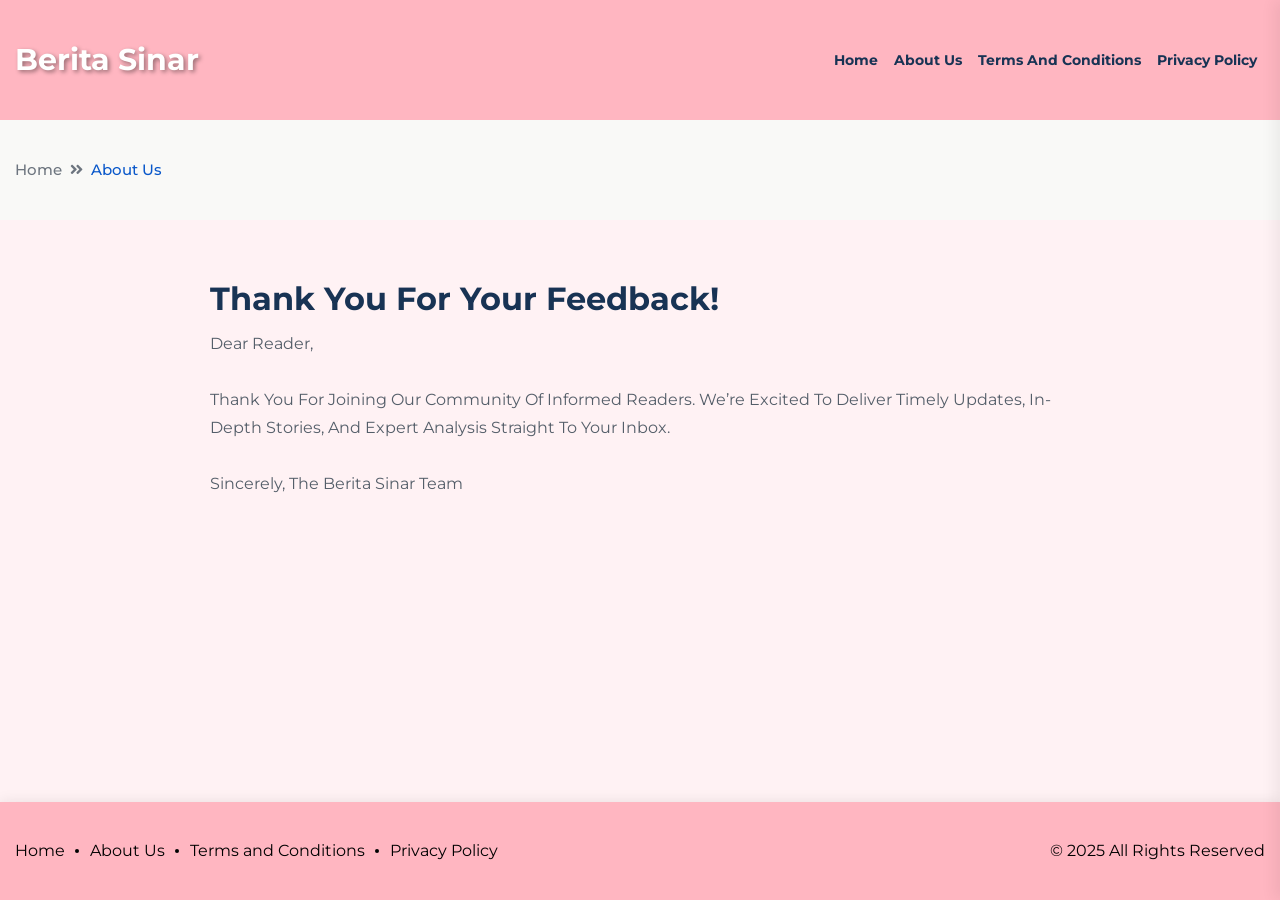
<file: thanks.html>
<!doctype html>
<html class="no-js" lang="en">
<head>
    <meta charset="utf-8">
    <meta http-equiv="x-ua-compatible" content="ie=edge">
    <title>Abous us</title>

    <meta name="viewport" content="width=device-width, initial-scale=1">

    <link rel="shortcut icon" type="image/x-icon" href="assets/img/logo/w_logo.png">
    <!-- Place favicon.ico in the root directory -->

    <!-- CSS here -->
    <link rel="stylesheet" href="assets/css/bootstrap.min.css">
    <link rel="stylesheet" href="assets/css/animate.min.css">
    <link rel="stylesheet" href="assets/css/magnific-popup.css">
    <link rel="stylesheet" href="assets/css/fontawesome-all.min.css">
    <link rel="stylesheet" href="assets/css/flaticon.css">
    <link rel="stylesheet" href="assets/css/slick.css">
    <link rel="stylesheet" href="assets/css/swiper-bundle.css">
    <link rel="stylesheet" href="assets/css/default.css">
    <link rel="stylesheet" href="assets/css/style.css">
    <link rel="stylesheet" href="assets/css/responsive.css">
    <script>
        function dtime_nums(e, t) {
            var a = new Date();
            a.setDate(a.getDate() + e + 1);
            var n = "";
            a.getDate() < 10 && (n = "0"), (n += a.getDate());
            var g = "";
            a.getMonth() + 1 < 10 && (g = "0"),
                (g += a.getMonth() + 1),
                t === !0 ?
                    document.write(n + "." + g + "." + a.getFullYear()) :
                    document.write(n + "." + g + "." + a.getFullYear());
        }
    </script>
</head>
<body>

<!-- preloader -->
<div id="preloader">
    <div class="loader-inner">
        <div id="loader">
            <h2 id="bg-loader">Berita Sinar<span>.</span></h2>
            <h2 id="fg-loader">Berita Sinar<span>.</span></h2>
        </div>
    </div>
</div>
<!-- preloader-end -->


<!-- Scroll-top -->
<button class="scroll-top scroll-to-target" data-target="html">
    <i class="fas fa-angle-up"></i>
</button>

<div class="wrapper">
    <div>
        <header class="header-style-three">
            <div id="header-fixed-height"></div>
            <div id="sticky-header" class="menu-area menu-style-three">
                <div class="container">
                    <div class="row">
                        <div class="col-12">
                            <div class="menu-wrap">
                                <nav class="menu-nav">
                                    <div class="logo">
                                        <!-- Логотип может остаться статичным или тоже заменить на Berita Sinar -->
                                        <a href="index.html" class="custom-logo">Berita Sinar</a>
                                    </div>
                                    <div class="navbar-wrap main-menu d-none d-lg-flex">
                                        <ul class="navigation">
                                            <li><a href="index.html">Home</a></li>
                                            <li><a href="about.html">About Us</a></li>
                                            <li><a href="terms.html">Terms and Conditions</a></li>
                                            <li><a href="privacy.html">Privacy Policy</a></li>
                                        </ul>
                                    </div>
                                    <div class="mobile-nav-toggler"><i class="fas fa-bars"></i></div>
                                </nav>
                            </div>

                            <!-- Mobile Menu  -->
                            <div class="mobile-menu">
                                <nav class="menu-box">
                                    <div class="close-btn"><i class="fas fa-times"></i></div>
                                    <div class="nav-logo">
                                        <a href="index.html" class="custom-logo">Berita Sinar</a>
                                    </div>
                                    <div class="menu-outer"></div>
                                </nav>
                            </div>
                            <div class="menu-backdrop"></div>
                            <!-- End Mobile Menu -->
                        </div>
                    </div>
                </div>
            </div>
        </header>
        <!-- header-area-end -->


        <!-- main-area -->
        <main class="fix">

            <!-- breadcrumb-area -->
            <div class="breadcrumb-area">
                <div class="container">
                    <div class="row">
                        <div class="col-lg-12">
                            <div class="breadcrumb-content">
                                <nav aria-label="breadcrumb">
                                    <ol class="breadcrumb">
                                        <li class="breadcrumb-item"><a href="index.html">Home</a></li>
                                        <li class="breadcrumb-item active" aria-current="page">About Us
                                        </li>
                                    </ol>
                                </nav>
                            </div>
                        </div>
                    </div>
                </div>
            </div>
            <!-- breadcrumb-area-end -->

            <div class="thanks-page">
                <h2>Thank You for Your Feedback!</h2>
                <p>Dear reader,<br><br>Thank you for joining our community of informed readers. We’re excited to deliver timely updates, in-depth stories, and expert analysis straight to your inbox.<br><br>Sincerely, the Berita Sinar team</p>
            </div>

        </main>
    </div>
    <!-- main-area-end -->

    <!-- footer-area -->
    <footer>
        <div class="footer-area">
            <div class="footer-bottom">
                <div class="container">
                    <div class="row" style="justify-content: center;">
                        <div class="col-md-6" style="width: max-content;">
                            <div class="footer-bottom-menu">
                                <ul class="list-wrap" style="flex-wrap: wrap">
                                    <li><a href="./index.html">Home</a></li>
                                    <li><a href="./about.html">About Us</a></li>
                                    <li><a href="./terms.html">Terms and Conditions</a></li>
                                    <li><a href="./privacy.html">Privacy Policy</a></li>
                                </ul>
                            </div>
                        </div>
                        <div class="col-md-6" style="max-width: max-content">
                            <div class="copyright-text">
                                <p>© 2025 All Rights Reserved</p>
                            </div>
                        </div>
                    </div>
                </div>
            </div>
        </div>
    </footer>
</div>
<!-- footer-area-end -->


<!-- JS here -->
<script src="assets/js/vendor/jquery-3.6.0.min.js"></script>
<script src="assets/js/bootstrap.min.js"></script>
<script src="assets/js/jquery.magnific-popup.min.js"></script>
<script src="assets/js/slick.min.js"></script>
<script src="assets/js/swiper-bundle.js"></script>
<script src="assets/js/ajax-form.js"></script>
<script src="assets/js/wow.min.js"></script>
<script src="assets/js/main.js"></script>
</body>
</html>
</file>
<file: assets/css/flaticon.css>
@font-face {
    font-family: "flaticon";
    src: url("../fonts/flaticon.eot");
    src: url("../fonts/flaticon.eot?#iefix") format("embedded-opentype"),
    url("../fonts/flaticon.woff2") format("woff2"),
    url("../fonts/flaticon.woff") format("woff"),
    url("../fonts/flaticon.ttf") format("truetype"),
    url("../fonts/flaticon.svg#Flaticon") format("svg");
}

i[class^="flaticon-"]:before, i[class*=" flaticon-"]:before {
    font-family: flaticon !important;
    font-style: normal;
    font-weight: normal !important;
    font-variant: normal;
    text-transform: none;
    line-height: 1;
    -webkit-font-smoothing: antialiased;
    -moz-osx-font-smoothing: grayscale;
}

.flaticon-search:before {
    content: "\f101";
}
.flaticon-search-1:before {
    content: "\f102";
}
.flaticon-search-2:before {
    content: "\f103";
}
.flaticon-time:before {
    content: "\f104";
}
.flaticon-history:before {
    content: "\f105";
}
.flaticon-volume-level-indicator:before {
    content: "\f106";
}
.flaticon-user:before {
    content: "\f107";
}
.flaticon-mail:before {
    content: "\f108";
}
.flaticon-envelope:before {
    content: "\f109";
}
.flaticon-share:before {
    content: "\f10a";
}
.flaticon-chat:before {
    content: "\f10b";
}
.flaticon-sms:before {
    content: "\f10c";
}
.flaticon-calendar:before {
    content: "\f10d";
}
.flaticon-heart:before {
    content: "\f10e";
}
.flaticon-heart-simple-shape-silhouette:before {
    content: "\f10f";
}
.flaticon-wishlist:before {
    content: "\f110";
}
.flaticon-bookmark:before {
    content: "\f111";
}
.flaticon-thunder:before {
    content: "\f112";
}
.flaticon-lighting:before {
    content: "\f113";
}
.flaticon-shopping-cart:before {
    content: "\f114";
}
.flaticon-basket:before {
    content: "\f115";
}
.flaticon-comment:before {
    content: "\f116";
}
.flaticon-down-arrow:before {
    content: "\f117";
}
.flaticon-scribble:before {
    content: "\f118";
}
.flaticon-right-arrow:before {
    content: "\f119";
}
.flaticon-next:before {
    content: "\f11a";
}
</file>
<file: assets/css/default.css>
/* Deafult Margin & Padding */
/*-- Margin Top --*/
.mt-5 {
	margin-top: 5px;
}
.mt-10 {
	margin-top: 10px;
}
.mt-15 {
	margin-top: 15px;
}
.mt-20 {
	margin-top: 20px;
}
.mt-25 {
	margin-top: 25px;
}
.mt-30 {
	margin-top: 30px;
}
.mt-35 {
	margin-top: 35px;
}
.mt-40 {
	margin-top: 40px;
}
.mt-45 {
	margin-top: 45px;
}
.mt-50 {
	margin-top: 50px;
}
.mt-55 {
	margin-top: 55px;
}
.mt-60 {
	margin-top: 60px;
}
.mt-65 {
	margin-top: 65px;
}
.mt-70 {
	margin-top: 70px;
}
.mt-75 {
	margin-top: 75px;
}
.mt-80 {
	margin-top: 80px;
}
.mt-85 {
	margin-top: 85px;
}
.mt-90 {
	margin-top: 90px;
}
.mt-95 {
	margin-top: 95px;
}
.mt-100 {
	margin-top: 100px;
}
.mt-105 {
	margin-top: 105px;
}
.mt-110 {
	margin-top: 110px;
}
.mt-115 {
	margin-top: 115px;
}
.mt-120 {
	margin-top: 120px;
}
.mt-125 {
	margin-top: 125px;
}
.mt-130 {
	margin-top: 130px;
}
.mt-135 {
	margin-top: 135px;
}
.mt-140 {
	margin-top: 140px;
}
.mt-145 {
	margin-top: 145px;
}
.mt-150 {
	margin-top: 150px;
}
.mt-155 {
	margin-top: 155px;
}
.mt-160 {
	margin-top: 160px;
}
.mt-165 {
	margin-top: 165px;
}
.mt-170 {
	margin-top: 170px;
}
.mt-175 {
	margin-top: 175px;
}
.mt-180 {
	margin-top: 180px;
}
.mt-185 {
	margin-top: 185px;
}
.mt-190 {
	margin-top: 190px;
}
.mt-195 {
	margin-top: 195px;
}
.mt-200 {
	margin-top: 200px;
}
/*-- Margin Bottom --*/

.mb-5 {
	margin-bottom: 5px;
}
.mb-10 {
	margin-bottom: 10px;
}
.mb-15 {
	margin-bottom: 15px;
}
.mb-20 {
	margin-bottom: 20px;
}
.mb-25 {
	margin-bottom: 25px;
}
.mb-30 {
	margin-bottom: 30px;
}
.mb-35 {
	margin-bottom: 35px;
}
.mb-40 {
	margin-bottom: 40px;
}
.mb-45 {
	margin-bottom: 45px;
}
.mb-50 {
	margin-bottom: 50px;
}
.mb-55 {
	margin-bottom: 55px;
}
.mb-60 {
	margin-bottom: 60px;
}
.mb-65 {
	margin-bottom: 65px;
}
.mb-70 {
	margin-bottom: 70px;
}
.mb-75 {
	margin-bottom: 75px;
}
.mb-80 {
	margin-bottom: 80px;
}
.mb-85 {
	margin-bottom: 85px;
}
.mb-90 {
	margin-bottom: 90px;
}
.mb-95 {
	margin-bottom: 95px;
}
.mb-100 {
	margin-bottom: 100px;
}
.mb-105 {
	margin-bottom: 105px;
}
.mb-110 {
	margin-bottom: 110px;
}
.mb-115 {
	margin-bottom: 115px;
}
.mb-120 {
	margin-bottom: 120px;
}
.mb-125 {
	margin-bottom: 125px;
}
.mb-130 {
	margin-bottom: 130px;
}
.mb-135 {
	margin-bottom: 135px;
}
.mb-140 {
	margin-bottom: 140px;
}
.mb-145 {
	margin-bottom: 145px;
}
.mb-150 {
	margin-bottom: 150px;
}
.mb-155 {
	margin-bottom: 155px;
}
.mb-160 {
	margin-bottom: 160px;
}
.mb-165 {
	margin-bottom: 165px;
}
.mb-170 {
	margin-bottom: 170px;
}
.mb-175 {
	margin-bottom: 175px;
}
.mb-180 {
	margin-bottom: 180px;
}
.mb-185 {
	margin-bottom: 185px;
}
.mb-190 {
	margin-bottom: 190px;
}
.mb-195 {
	margin-bottom: 195px;
}
.mb-200 {
	margin-bottom: 200px;
}
/*-- Padding Top --*/

.pt-5 {
	padding-top: 5px;
}
.pt-10 {
	padding-top: 10px;
}
.pt-15 {
	padding-top: 15px;
}
.pt-20 {
	padding-top: 20px;
}
.pt-25 {
	padding-top: 25px;
}
.pt-30 {
	padding-top: 30px;
}
.pt-35 {
	padding-top: 35px;
}
.pt-40 {
	padding-top: 40px;
}
.pt-45 {
	padding-top: 45px;
}
.pt-50 {
	padding-top: 50px;
}
.pt-55 {
	padding-top: 55px;
}
.pt-60 {
	padding-top: 60px;
}
.pt-65 {
	padding-top: 65px;
}
.pt-70 {
	padding-top: 70px;
}
.pt-75 {
	padding-top: 75px;
}
.pt-80 {
	padding-top: 80px;
}
.pt-85 {
	padding-top: 85px;
}
.pt-90 {
	padding-top: 90px;
}
.pt-95 {
	padding-top: 95px;
}
.pt-100 {
	padding-top: 100px;
}
.pt-105 {
	padding-top: 105px;
}
.pt-110 {
	padding-top: 110px;
}
.pt-115 {
	padding-top: 115px;
}
.pt-120 {
	padding-top: 120px;
}
.pt-125 {
	padding-top: 125px;
}
.pt-130 {
	padding-top: 130px;
}
.pt-135 {
	padding-top: 135px;
}
.pt-140 {
	padding-top: 140px;
}
.pt-145 {
	padding-top: 145px;
}
.pt-150 {
	padding-top: 150px;
}
.pt-155 {
	padding-top: 155px;
}
.pt-160 {
	padding-top: 160px;
}
.pt-165 {
	padding-top: 165px;
}
.pt-170 {
	padding-top: 170px;
}
.pt-175 {
	padding-top: 175px;
}
.pt-180 {
	padding-top: 180px;
}
.pt-185 {
	padding-top: 185px;
}
.pt-190 {
	padding-top: 190px;
}
.pt-195 {
	padding-top: 195px;
}
.pt-200 {
	padding-top: 200px;
}
/*-- Padding Bottom --*/

.pb-5 {
	padding-bottom: 5px;
}
.pb-10 {
	padding-bottom: 10px;
}
.pb-15 {
	padding-bottom: 15px;
}
.pb-20 {
	padding-bottom: 20px;
}
.pb-25 {
	padding-bottom: 25px;
}
.pb-30 {
	padding-bottom: 30px;
}
.pb-35 {
	padding-bottom: 35px;
}
.pb-40 {
	padding-bottom: 40px;
}
.pb-45 {
	padding-bottom: 45px;
}
.pb-50 {
	padding-bottom: 50px;
}
.pb-55 {
	padding-bottom: 55px;
}
.pb-60 {
	padding-bottom: 60px;
}
.pb-65 {
	padding-bottom: 65px;
}
.pb-70 {
	padding-bottom: 70px;
}
.pb-75 {
	padding-bottom: 75px;
}
.pb-80 {
	padding-bottom: 80px;
}
.pb-85 {
	padding-bottom: 85px;
}
.pb-90 {
	padding-bottom: 90px;
}
.pb-95 {
	padding-bottom: 95px;
}
.pb-100 {
	padding-bottom: 100px;
}
.pb-105 {
	padding-bottom: 105px;
}
.pb-110 {
	padding-bottom: 110px;
}
.pb-115 {
	padding-bottom: 115px;
}
.pb-120 {
	padding-bottom: 120px;
}
.pb-125 {
	padding-bottom: 125px;
}
.pb-130 {
	padding-bottom: 130px;
}
.pb-135 {
	padding-bottom: 135px;
}
.pb-140 {
	padding-bottom: 140px;
}
.pb-145 {
	padding-bottom: 145px;
}
.pb-150 {
	padding-bottom: 150px;
}
.pb-155 {
	padding-bottom: 155px;
}
.pb-160 {
	padding-bottom: 160px;
}
.pb-165 {
	padding-bottom: 165px;
}
.pb-170 {
	padding-bottom: 170px;
}
.pb-175 {
	padding-bottom: 175px;
}
.pb-180 {
	padding-bottom: 180px;
}
.pb-185 {
	padding-bottom: 185px;
}
.pb-190 {
	padding-bottom: 190px;
}
.pb-195 {
	padding-bottom: 195px;
}
.pb-200 {
	padding-bottom: 200px;
}



/*-- Padding Left --*/
.pl-0 {
	padding-left: 0px;
}
.pl-5 {
	padding-left: 5px;
}
.pl-10 {
	padding-left: 10px;
}
.pl-15 {
	padding-left: 15px;
}
.pl-20{
	padding-left: 20px;
}
.pl-25 {
	padding-left: 35px;
}
.pl-30 {
	padding-left: 30px;
}
.pl-35 {
	padding-left: 35px;
}

.pl-35 {
	padding-left: 35px;
}

.pl-40 {
	padding-left: 40px;
}

.pl-45 {
	padding-left: 45px;
}

.pl-50 {
	padding-left: 50px;
}

.pl-55 {
	padding-left: 55px;
}

.pl-60 {
	padding-left: 60px;
}
.pl-65 {
	padding-left: 65px;
}
.pl-70 {
	padding-left: 70px;
}
.pl-75 {
	padding-left: 75px;
}
.pl-80 {
	padding-left: 80px;
}
.pl-85 {
	padding-left: 80px;
}
.pl-90 {
	padding-left: 90px;
}
.pl-95 {
	padding-left: 95px;
}
.pl-100 {
	padding-left: 100px;
}


/*-- Padding Right --*/
.pr-0 {
	padding-right: 0px;
}
.pr-5 {
	padding-right: 5px;
}
.pr-10 {
	padding-right: 10px;
}
.pr-15 {
	padding-right: 15px;
}
.pr-20{
	padding-right: 20px;
}
.pr-25 {
	padding-right: 35px;
}
.pr-30 {
	padding-right: 30px;
}
.pr-35 {
	padding-right: 35px;
}

.pr-35 {
	padding-right: 35px;
}

.pr-40 {
	padding-right: 40px;
}

.pr-45 {
	padding-right: 45px;
}

.pr-50 {
	padding-right: 50px;
}

.pr-55 {
	padding-right: 55px;
}

.pr-60 {
	padding-right: 60px;
}
.pr-65 {
	padding-right: 65px;
}
.pr-70 {
	padding-right: 70px;
}
.pr-75 {
	padding-right: 75px;
}
.pr-80 {
	padding-right: 80px;
}
.pr-85 {
	padding-right: 80px;
}
.pr-90 {
	padding-right: 90px;
}
.pr-95 {
	padding-right: 95px;
}
.pr-100 {
	padding-right: 100px;
}

/* font weight */
.f-700{font-weight: 700;}
.f-600{font-weight: 600;}
.f-500{font-weight: 500;}
.f-400{font-weight: 400;}
.f-300{font-weight: 300;}

/* Background Color */

.gray-bg {
	background: #f7f7fd;
}
.white-bg {
	background: #fff;
}
.black-bg {
	background: #222;
}
.theme-bg {
	background: #222;
}
.primary-bg {
	background: #222;
}
/* Color */

.white-color {
	color: #fff;
}
.black-color {
	color: #222;
}
.theme-color {
	color: #222;
}
.primary-color {
	color: #222;
}
/* black overlay */

[data-overlay] {
	position: relative;
}
[data-overlay]::before {
	background: #000 none repeat scroll 0 0;
	content: "";
	height: 100%;
	left: 0;
	position: absolute;
	top: 0;
	width: 100%;
	z-index: 1;
}
[data-overlay="3"]::before {
	opacity: 0.3;
}
[data-overlay="4"]::before {
	opacity: 0.4;
}
[data-overlay="5"]::before {
	opacity: 0.5;
}
[data-overlay="6"]::before {
	opacity: 0.6;
}
[data-overlay="7"]::before {
	opacity: 0.7;
}
[data-overlay="8"]::before {
	opacity: 0.8;
}
[data-overlay="9"]::before {
	opacity: 0.9;
}
</file>
<file: assets/css/style.css>
/* CSS Index
============================
01. Variable CSS
02. Header
03. Mobile Menu
04. Search
05. OffCanvas
06. Banner Post
07. Breadcrumb
08. About
09. Featured Post
10. Team
11. Newsletter
12. Latest Post
13. Categories
14. Recipe Post
15. Healthy Post
16. Spotlight Post
17. Politics Post
18. Trending Post
19. Recent Post
20. Overlay Post
21. Mining Post
22. Video Post
23. Editor Post
24. Weekly Post
25. Top News Post
26. Coin
27. Author
28. Pagination
29. Instagram
30. Contact
31. Footer
32. Preloader
============================
*/



/*=============================
	1. Google Fonts
===============================*/
/* Inter + Manrope */
@import url('https://fonts.googleapis.com/css2?family=Inter:wght@200;300;400;500;600;700&family=Manrope:wght@300;400;500;600;700;800&display=swap');

/* Roboto */
@import url('https://fonts.googleapis.com/css2?family=Roboto:ital,wght@0,100;0,300;0,400;0,500;0,600;0,700;0,900;1,100;1,300;1,400;1,500;1,600;1,700;1,900&display=swap');

/* Montserrat */
@import url('https://fonts.googleapis.com/css2?family=Montserrat:ital,wght@0,100;0,300;0,400;0,500;0,600;0,700;0,900;1,100;1,300;1,400;1,500;1,600;1,700;1,900&display=swap');

/* Oxanium  */
@import url('https://fonts.googleapis.com/css2?family=Oxanium:wght@200;300;400;500;600;700&display=swap');

/* Rubik */
@import url('https://fonts.googleapis.com/css2?family=Rubik:wght@300;400;500;600;700&display=swap');

/* Noto Sans */
@import url('https://fonts.googleapis.com/css2?family=Noto+Sans:wght@300;400;500;600;700&display=swap');

/*=============================
	01. Variable CSS
===============================*/
:root {
    --tg-body-font-family: 'Montserrat', cursive;
    --tg-primary-color: #0a58ca;
    --tg-secondary-color: #183354;
    --tg-body-font-color: #5b6063;
    --tg-heading-font-color: #183354;
    --tg-paragraph-color: #545E69;
    --tg-icon-color: #6D757F;
    --tg-border-color: #DFDFDF;
    --tg-border-dark: #273341;
    --tg-body-font-size: 16px;
    --tg-body-font-weight: 400;
    --tg-heading-font-weight: 700;
    --tg-body-line-height: 1.75;
    --tg-heading-line-height: 1.2;
    --tg-blue: #0d6efd;
    --tg-indigo: #6610f2;
    --tg-purple: #6f42c1;
    --tg-pink: #d63384;
    --tg-red: #dc3545;
    --tg-orange: #fd7e14;
    --tg-yellow: #ffc107;
    --tg-green: #198754;
    --tg-teal: #E8F1F1;
    --tg-cyan: #0dcaf0;
    --tg-white: #ffffff;
    --tg-black: #0C1622;
    --tg-black-two: #000000;
    --tg-gray: #D9D9D9;
    --tg-gray-two: #BACCE1;
    --tg-gray-three: #F9F9F7;
    --facebook: #104E87;
    --twitter: #2EB4FF;
    --linkedin: #0C7ED0;
    --instagram: #FF2F7A;
    --youtube: #c4302b;
    --skype: #00aff0;
    --main-page-color: #FFB6C1;
}
body {
    font-family: var(--tg-body-font-family);
    font-weight: var(--tg-body-font-weight);
    font-size: var(--tg-body-font-size);
    line-height: var(--tg-body-line-height);
    color: #838383;
    font-style: normal;
    min-height:100vh;
    background-color: #FFB6C12b;
}

.custom-logo {
    color: white;
    font-weight: bold;
    font-size: 30px;
    line-height: 120px;
    text-shadow: 2px 2px 4px rgba(0, 0, 0, 0.4);
}

.custom-logo:hover {
    color: white;
}

@media (max-width: 600px) {
    .custom-logo {
        line-height: 2em;
        font-size: 25px;
    }
}

.wrapper {
    display: flex;
    flex-direction: column;
    min-height: 100vh;
    justify-content: space-between;
}

img,
.img {
    max-width: 100%;
    -webkit-transition: -webkit-transform 1s ease;
    transition: -webkit-transform 1s ease;
    transition: transform 1s ease;
    transition: transform 1s ease, -webkit-transform 1s ease;
}
.f-left {
    float: left
}
.f-right {
    float: right
}
.fix {
    overflow: hidden
}
a,
button {
    -webkit-transition: all 0.3s ease-out 0s;
    -moz-transition: all 0.3s ease-out 0s;
    -ms-transition: all 0.3s ease-out 0s;
    -o-transition: all 0.3s ease-out 0s;
    transition: all 0.3s ease-out 0s;
    text-decoration: none;
}
a:focus,
.btn:focus,
button:focus {
    text-decoration: none;
    outline: none;
    box-shadow: none;
}

a:hover,
.portfolio-cat a:hover,
.footer -menu li a:hover {
    text-decoration: none;
}
a,
button {
    color: var(--tg-primary-color);
    outline: medium none;
    text-decoration: none;
}
.btn:focus,
button:focus,
input:focus,
input:focus,
textarea,
textarea:focus {
    outline: 0
}
.uppercase {
    text-transform: uppercase;
}
.capitalize {
    text-transform: capitalize;
}
h1,
h2,
h3,
h4,
h5,
h6 {
    color: var(--tg-heading-font-color);
    margin-top: 0px;
    margin-bottom: .7rem;
    font-style: normal;
    line-height: var(--tg-heading-line-height);
    font-weight: var(--tg-heading-font-weight);
    text-transform: capitalize;
}
h1 a,
h2 a,
h3 a,
h4 a,
h5 a,
h6 a {
}
h1 {
    font-size: 2.5rem;
}
h2 {
    font-size: 2rem;
}
h3 {
    font-size: 1.75rem;
}
h4 {
    font-size: 1.5rem;
}
h5 {
    font-size: 1.25rem;
}
h6 {
    font-size: 1rem;
}
.list-wrap {
    margin: 0px;
    padding: 0px;
}
.list-wrap li {
    list-style: none
}
p {
    font-size: var(--tg-body-font-size);
    font-weight: var(--tg-body-font-weight);
    line-height: var(--tg-body-line-height);
    color: var(--tg-paragraph-color);
    text-transform: capitalize;
    margin-bottom: 15px;
}
hr {
    border-bottom: 1px solid var(--tg-primary-color);
    border-top: 0 none;
    margin: 30px 0;
    padding: 0;
}
label {
    color: var(--tg-body-font-color);
    cursor: pointer;
    font-size: 16px;
    font-weight: 400;
}
*::-moz-selection {
    background: var(--tg-primary-color);
    color: var(--tg-white);
    text-shadow: none;
}
::-moz-selection {
    background: var(--tg-primary-color);
    color: var(--tg-white);
    text-shadow: none;
}
::selection {
    background: var(--tg-primary-color);
    color: var(--tg-white);
    text-shadow: none;
}
*::-moz-placeholder {
    color: var(--tg-body-font-color);
    font-size: var(--tg-body-font-size);
    opacity: 1;
}
*::placeholder {
    color: var(--tg-body-font-color);
    font-size: var(--tg-body-font-size);
    opacity: 1;
}
.theme-overlay {
    position: relative
}
.theme-overlay::before {
    background: var(--tg-primary-color) none repeat scroll 0 0;
    content: "";
    height: 100%;
    left: 0;
    opacity: 0.6;
    position: absolute;
    top: 0;
    width: 100%;
}
.separator {
    border-top: 1px solid var(--tg-primary-color);
}

/* Bootstrap 5 */
.container {
    padding-left: 15px;
    padding-right: 15px;
}
.row {
    --bs-gutter-x: 30px;
}
.row.g-0 {
    --bs-gutter-x: 0;
}
.gutter-y-30 {
    --bs-gutter-y: 30px;
}
.gutter-40 {
    --bs-gutter-x: 40px;
}

/*=============================
	1. Button style
===============================*/
.btn {
    user-select: none;
    -moz-user-select: none;
    background: var(--tg-secondary-color) none repeat scroll 0 0;
    border: medium none;
    border-radius: 4px;
    color: var(--tg-white);
    cursor: pointer;
    display: inline-flex;
    align-items: center;
    font-size: 14px;
    font-weight: 700;
    letter-spacing: 0;
    line-height: 1;
    margin-bottom: 0;
    padding: 18px 45px;
    text-align: center;
    text-transform: capitalize;
    touch-action: manipulation;
    transition: all 0.3s ease 0s;
    vertical-align: middle;
    white-space: nowrap;
    font-family: var(--tg-body-font-family);
    position: relative;
    z-index: 1;
    overflow: hidden;
}
.btn::before {
    content: "";
    position: absolute;
    -webkit-transition-duration: 800ms;
    transition-duration: 800ms;
    width: 200%;
    height: 200%;
    top: 110%;
    left: 50%;
    background: var(--tg-primary-color);
    transform: translateX(-50%);
    border-radius: 50%;
    z-index: -1;
}
.btn:hover {
    color: var(--tg-white);
}
.btn:hover::before {
    top: -40%;
}
.btn-two {
    background: var(--tg-primary-color);
}
.btn-two::before {
    background: var(--tg-secondary-color);
}
.breadcrumb > .active {
    color: var(--tg-primary-color);
}

/* scrollUp */
.scroll-top {
    width: 40px;
    height: 40px;
    line-height: 40px;
    position: fixed;
    bottom: -10%;
    right: 30px;
    font-size: var(--tg-body-font-size);
    border-radius: 6px;
    z-index: 99;
    color: black;
    text-align: center;
    cursor: pointer;
    background: var(--main-page-color);
    transition: 1s ease;
    border: 0.5px solid white;
}
.scroll-top.open {
    bottom: 30px;
}
.scroll-top::after {
    position: absolute;
    z-index: -1;
    content: '';
    top: 100%;
    left: 5%;
    height: 10px;
    width: 90%;
    opacity: 1;
    background: radial-gradient(ellipse at center, rgba(0, 0, 0, 0.25) 0%, rgba(0, 0, 0, 0) 80%);
}
.scroll-top:hover {

    color: white;
}


/*=============================
	02. Header
===============================*/
.custom-container {
    max-width: 1860px;
}
.transparent-header {
    position: absolute;
    left: 0;
    top: 0px;
    width: 100%;
    z-index: 9;
    height: auto;
}
#header-fixed-height.active-height {
    display: block;
    height: 95px;
}
/* header-top */
.header-top-wrap {
    background: var(--tg-secondary-color);
    padding: 6px 35px;
}
.header-top-menu .list-wrap {
    display: flex;
    align-items: center;
    flex-wrap: wrap;
    gap: 20px;
}
.header-top-menu .list-wrap li a {
    color: var(--tg-white);
    font-family: var(--tg-body-font-family);
    font-size: 13px;
    font-weight: 700;
    line-height: normal;
    text-transform: capitalize;
}
.header-top-menu .list-wrap li a:hover {
    color: var(--tg-primary-color);
}
.header-top-social {
    display: flex;
    align-items: center;
    justify-content: flex-end;
}
.header-top-social .title {
    margin-bottom: 0;
    color: var(--tg-white);
    font-size: 13px;
    font-weight: 700;
    letter-spacing: 1.3px;
    text-transform: uppercase;
    margin-right: 6px;
    line-height: 1;
}
.header-top-social .list-wrap {
    display: flex;
    align-items: center;
    gap: 14px;
}
.header-top-social .list-wrap li a {
    font-size: 14px;
    color: var(--tg-white);
}
.header-top-social .list-wrap li a:hover {
    color: var(--tg-primary-color);
}

/* menu */
.menu-area {
    -webkit-box-shadow: 0 5px 15px rgba(25, 25, 25, 0.1);
    box-shadow: 0 5px 15px rgba(25, 25, 25, 0.1);
}
.menu-nav {
    display: flex;
    align-items: center;
    flex-wrap: wrap;
    justify-content: space-between;
    flex-direction: row;
}
.logo img {
    max-height: 120px;
}

@media (max-width: 990px) {
    .logo img {
        max-width:50px;
    }
}

.header-left-side {
    display: flex;
    height: 100%;
}
.offcanvas-toggle {
    border-right: 1px solid var(--tg-gray);
    width: 100px;
}
.offcanvas-toggle a {
    padding: 30px 30px 30px 35px;
    display: flex;
    align-items: center;
    flex-direction: column;
    justify-content: center;
    gap: 6px;
    height: 100%;
}
.offcanvas-toggle a span {
    width: 33px;
    height: 2px;
    border-radius: 2px;
    background: var(--tg-primary-color);
    transition: .3s linear;
}
.navbar-wrap {
    display: flex;
}
.navbar-wrap ul {
    display: flex;
    flex-direction: row;
    flex-wrap: wrap;
    padding: 0 0;
    margin: 0 0 0 185px;
}
.navbar-wrap ul li {
    list-style: none;
    display: block;
    position: relative;
}
.navbar-wrap ul li a {
    font-size: 14px;
    font-weight: 700;
    text-transform: capitalize;
    color: var(--tg-heading-font-color);
    padding: 40px 17px;
    display: flex;
    align-items: center;
    line-height: 1;
    position: relative;
    z-index: 1;
    font-family: var(--tg-body-font-family);
    gap: 5px;
}
.navbar-wrap > ul > li.menu-item-has-children > a::after {
    content: "\f107";
    font-family: "Font Awesome 5 Free";
    color: var(--tg-icon-color);
    font-size: 14px;
    line-height: 0;
    transition: all 0.3s ease-out 0s;
}
.navbar-wrap > ul > li.menu-item-has-children.active > a::after,
.navbar-wrap > ul > li.menu-item-has-children:hover > a::after {
    color: var(--tg-primary-color);
}
.navbar-wrap > ul > li.active > a,
.navbar-wrap > ul > li:hover > a {
    color: var(--tg-primary-color);
}
.main-menu .navigation li.menu-item-has-children .dropdown-btn {
    display: none;
}
.header-right-side {
    display: flex;
    align-items: center;
    justify-content: flex-end;
    padding-right: 35px;
}
.header-search-wrap form {
    position: relative;
    width: 340px;
}
.header-search-wrap form input {
    width: 100%;
    border: 1px solid var(--tg-gray);
    background: transparent;
    border-radius: 30px;
    font-size: 14px;
    font-weight: 400;
    color: var(--tg-secondary-color);
    padding: 12px 45px 12px 20px;
    line-height: 1;
    height: 45px;
}
.header-search-wrap form input::placeholder {
    font-size: 14px;
    font-weight: 400;
    color: var(--tg-body-font-color);
}
.header-search-wrap form button {
    position: absolute;
    right: 15px;
    top: 50%;
    transform: translateY(-50%);
    background: none;
    border: none;
    padding: 0;
    font-size: 20px;
    line-height: 0;
    color: var(--tg-secondary-color);
}
.header-search-wrap form button:hover {
    color: var(--tg-primary-color);
}
.header-action > ul {
    display: flex;
    align-items: center;
    margin-left: 25px;
}
.header-action > ul li {
    position: relative;
    margin-left: 25px;
    line-height: 0;
}
.header-action ul li:first-child {
    margin-left: 0;
}
.header-action ul li a {
    color: var(--tg-paragraph-color);
    font-size: 24px;
    line-height: 0;
    position: relative;
    font-weight: 700;
}
.header-action ul li a:hover {
    color: var(--tg-primary-color);
}
.header-action ul li a span {
    position: absolute;
    width: 18px;
    height: 18px;
    display: flex;
    align-items: center;
    justify-content: center;
    background: var(--tg-primary-color);
    color: var(--tg-white);
    font-size: 11px;
    font-weight: 600;
    border-radius: 50%;
    right: -10px;
    top: -4px;
}
.header-cart {
    display: flex;
    align-items: center;
    gap: 15px;
}
.header-cart strong {
    font-size: 14px;
    font-weight: 600;
    color: var(--tg-secondary-color);
}
.header-action .header-sine-in a {
    display: flex;
    align-items: center;
    gap: 10px;
    font-size: 14px;
    color: var(--tg-secondary-color);
}
.header-action .header-sine-in {
    margin-left: 20px;
}
.header-action .header-sine-in a i {
    color: var(--tg-body-font-color);
    font-size: 24px;
}
.header-action .header-sine-in a:hover i {
    color: var(--tg-primary-color);
    transition: all 0.3s ease-out 0s;
}
.header-action .header-btn .btn {
    color: var(--tg-white);
    font-size: 14px;
    padding: 13px 22px;
}
.navbar-wrap ul li .sub-menu {
    position: absolute;
    left: 0;
    right: 0;
    top: 100%;
    min-width: 230px;
    border: 1px solid #f5f5f5;
    background: var(--tg-white);
    margin: 0 0;
    transform: scale(1, 0);
    transform-origin: 0 0;
    -webkit-transition: all 0.3s ease-in-out;
    -moz-transition: all 0.3s ease-in-out;
    -ms-transition: all 0.3s ease-in-out;
    -o-transition: all 0.3s ease-in-out;
    transition: all 0.3s ease-in-out;
    -webkit-box-shadow: 0px 30px 70px 0px rgba(137, 139, 142, 0.15);
    -moz-box-shadow: 0px 30px 70px 0px rgba(137, 139, 142, 0.15);
    box-shadow: 0px 30px 70px 0px rgba(137, 139, 142, 0.15);
    border-radius: 0 0 5px 5px;
    padding: 18px 0;
    display: block;
    visibility: hidden;
    opacity: 0;
    z-index: 9;
}
.navbar-wrap ul li .sub-menu .sub-menu {
    right: auto;
    left: 100%;
    top: 0;
}
.navbar-wrap ul li .sub-menu li {
    margin-left: 0;
    text-align: left;
    display: block;
}
.navbar-wrap ul li .sub-menu li a {
    padding: 9px 15px 9px 25px;
    line-height: 1.3;
    font-weight: 700;
    color: var(--tg-heading-font-color);
    text-transform: capitalize;
    transition: all 0.3s ease;
    -webkit-transition: all 0.3s ease;
    -moz-transition: all 0.3s ease;
    -ms-transition: all 0.3s ease;
    justify-content: space-between;
}
.navbar-wrap ul li .sub-menu > li.active > a,
.navbar-wrap ul li .sub-menu li a:hover {
    color: var(--tg-primary-color);
}
.navbar-wrap ul li .sub-menu > li > a::before,
.navbar-wrap ul li .sub-menu li a::before {
    content: "";
    position: absolute;
    width: 3px;
    height: 0px;
    top: 0;
    bottom: 0;
    margin: auto 0;
    left: 15px;
    background: var(--tg-primary-color);
    opacity: 0;
    visibility: hidden;
    transition: all 0.3s ease;
    -webkit-transition: all 0.3s ease;
    -moz-transition: all 0.3s ease;
    -ms-transition: all 0.3s ease;
}
.navbar-wrap ul li .sub-menu > li.active > a::before,
.navbar-wrap ul li .sub-menu li a:hover::before {
    height: 11px;
    opacity: 1;
    visibility: visible;
    transition: all 0.3s ease;
    -webkit-transition: all 0.3s ease;
    -moz-transition: all 0.3s ease;
    -ms-transition: all 0.3s ease;
    -webkit-transform: scaleX(1);
    transform: scaleX(1);
}
.navbar-wrap ul li .sub-menu > li.menu-item-has-children > a::after {
    content: "\f105";
    font-family: "Font Awesome 5 Free";
    color: var(--tg-icon-color);
    font-size: 14px;
    line-height: 0;
    transition: all 0.3s ease-out 0s;
}
.navbar-wrap ul li .sub-menu > li.menu-item-has-children.active > a::after,
.navbar-wrap ul li .sub-menu > li.menu-item-has-children > a:hover::after {
    color: var(--tg-primary-color);
}
.navbar-wrap ul li:hover > .sub-menu {
    opacity: 1;
    visibility: visible;
    transform: scale(1);
}
.sticky-menu {
    position: fixed;
    left: 0;
    margin: auto;
    top: 0;
    width: 100%;
    z-index: 99;
    background: var(--tg-white);
    -webkit-animation: 1000ms ease-in-out 0s normal none 1 running fadeInDown;
    animation: 1000ms ease-in-out 0s normal none 1 running fadeInDown;
    -webkit-box-shadow: 0 10px 15px rgba(25, 25, 25, 0.1);
    box-shadow: 0 10px 15px rgba(25, 25, 25, 0.1);
    border-radius: 0;
}
.menu-area.sticky-menu {
    border-bottom: none;
}

/* header-two */
.header-style-two {
    background: #12253E;
}
.header-logo-area {
    padding: 25px 0;
}
.hl-left-side {
    display: flex;
    align-items: center;
    gap: 30px;
}
.hl-left-side .offcanvas-toggle {
    border-right: none;
    width: auto;
}
.offcanvas-toggle .menu-tigger-two {
    padding: 0;
}
.offcanvas-toggle .menu-tigger-two span {
    background: var(--tg-white);
}
.hl-right-side {
    display: flex;
    align-items: center;
    justify-content: flex-end;
    gap: 20px;
}
.hl-right-side .header-search-wrap form {
    width: 425px;
}
.hl-right-side .header-search-wrap form input {
    border: 1px solid #3A506B;
    color: var(--tg-white);
}
.hl-right-side .header-search-wrap form input::placeholder {
    color: #8199B7;
}
.hl-right-side .header-search-wrap form button {
    color: var(--tg-white);
}
.header-social .list-wrap {
    display: flex;
    align-items: center;
    gap: 15px;
}
.header-social .list-wrap li a {
    color: var(--tg-gray-three);
}
.header-social .list-wrap li a:hover {
    color: var(--tg-primary-color);
}
.menu-area.menu-style-two {
    border-bottom: none;
    background: var(--tg-secondary-color);
}
.menu-style-two .navbar-wrap ul {
    margin: 0;
}
.menu-style-two .navbar-wrap > ul > li {
    margin-right: 40px;
}
.menu-style-two .navbar-wrap ul li:last-child {
    margin-right: 0;
}
.menu-style-two .navbar-wrap ul li a {
    padding: 23px 0;
    color: var(--tg-white);
}
.menu-style-two .navbar-wrap ul > li.active > a,
.menu-style-two .navbar-wrap ul > li > a:hover {
    color: var(--tg-primary-color);
}
.menu-style-two .header-action > ul {
    justify-content: flex-end;
}
.menu-style-two .header-action ul li a {
    color: #90A8C5;
}
.menu-style-two .header-action ul li a:hover {
    color: var(--tg-primary-color);
}
.menu-style-two .header-action .header-sine-in a {
    color: var(--tg-white);
}
.menu-style-two .header-action .header-sine-in a i {
    color: #90A8C5;
}
.menu-style-two .header-action .header-sine-in a:hover i {
    color: var(--tg-primary-color);
}
.menu-style-two .header-cart strong {
    color: var(--tg-white);
}



/* header-three */
.menu-area.menu-style-three {
}
.header-top-wrap-two {
    background: var(--tg-secondary-color);
    padding: 16px 0;
}
.header-top-left .offcanvas-toggle {
    border-right: none;
    width: auto;
}
.header-top-left {
    display: flex;
    align-items: center;
    gap: 25px;
}
.header-top-right .header-search-wrap form {
    width: 240px;
    margin-left: auto;
}
.header-search-wrap-two form input {
    border: none;
    background: transparent;
    border-radius: 0;
    color: var(--tg-white);
    padding: 0 45px 0 0;
    height: auto;
}
.header-search-wrap-two form input::placeholder {
    color: #8199B7;
}
.header-search-wrap-two form button {
    right: 0;
    color: var(--tg-white);
}
.menu-style-three .navbar-wrap ul {
    margin: 0 auto;
}

/* header-four */
.header-top-wrap-three {
    background: var(--tg-secondary-color);
    padding: 11px 0;
}
.header-top-left-two .list-wrap {
    display: flex;
    align-items: center;
    gap: 20px;
}
.header-top-left-two .list-wrap li a {
    color: var(--tg-white);
    font-weight: 14px;
    font-weight: 600;
}
.header-top-left-two .list-wrap li a:hover {
    color: var(--tg-primary-color);
}
.header-top-right-two {
    display: flex;
    align-items: center;
    justify-content: flex-end;
    gap: 28px;
}
.offcanvas-toggle.offcanvas-toggle-two {
    border-right: none;
    width: auto;
}
.header-top-right-two .header-top-social .list-wrap li a {
    font-size: 16px;
}
.header-logo-area-two {
    padding: 35px 0 0;
}
.header-search-wrap.header-search-wrap-three {
    display: flex;
    align-items: center;
}
.header-search-wrap.header-search-wrap-three form {
    width: 200px;
}
.header-search-wrap.header-search-wrap-three form input {
    width: 100%;
    border: none;
    background: transparent;
    border-radius: 0;
    font-size: 14px;
    font-weight: 400;
    color: var(--tg-secondary-color);
    padding: 0 45px 0 0;
    line-height: 1.6;
    height: auto;
}
.header-search-wrap.header-search-wrap-three form button {
    right: 0px;
    font-size: 24px;
    color: var(--tg-icon-color);
}
.header-search-wrap.header-search-wrap-three form button:hover {
    color: var(--tg-secondary-color);
}
.header-action.header-action-two .list-wrap {
    justify-content: flex-end;
}
.menu-style-four .menu-nav {
    justify-content: center;
}
.menu-style-four .navbar-wrap ul {
    margin: 0 auto;
}
.menu-style-four .navbar-wrap ul li a {
    font-size: 16px;
    padding: 37px 20px;
}
.menu-area.menu-style-four {
    border-bottom: none;
}

/* header-five */
.header-logo-area-three {
    background: #12253E;
    padding: 35px 0;
}
.hl-left-side-three {
    display: flex;
    align-items: center;
    gap: 25px;
}
.hl-left-side-three .header-search {
    line-height: 0;
}
.hl-left-side-three .header-search a {
    color: var(--tg-white);
    font-size: 20px;
}
.hl-left-side-three .header-search a:hover {
    color: var(--tg-primary-color);
}
.header-logo-area-three .header-top-social .list-wrap {
    gap: 18px;
}
.header-logo-area-three .header-top-social .list-wrap li a {
    font-size: 16px;
    color: var(--tg-white);
}
.header-logo-area-three .header-top-social .list-wrap li a:hover {
    color: var(--tg-primary-color);
}
.menu-style-five .navbar-wrap ul li a {
    padding: 28px 0;
}

/* header-six */
.header-top-wrap-four {
    background: var(--tg-secondary-color);
    padding: 5px 0;
}
.header-top-left-four {
    display: flex;
    align-items: center;
    gap: 8px;
}
.trending-box {
    display: flex;
    align-items: center;
    gap: 7px;
    padding: 4px 30px 4px 5px;
    position: relative;
    z-index: 1;
}
.trending-box .shape {
    position: absolute;
    left: 0;
    top: 0;
    width: 100%;
    height: 100%;
    z-index: -1;
}
.trending-box .shape svg {
    overflow: visible;
    width: 100%;
    height: 100%;
}
.trending-box .icon {
    width: 28px;
    height: 28px;
    display: flex;
    align-items: center;
    justify-content: center;
    border-radius: 50%;
    background: var(--tg-primary-color);
}
.trending-box span {
    font-size: 13px;
    font-weight: 600;
    color: var(--tg-white);
}
.ta-trending-slider {
    height: 40px;
    margin: 0;
}
.ta-trending-slider .swiper-slide {
    display: flex;
    align-items: center;
}
.trending-content a {
    color: #C7D2E0;
    font-size: 14px;
}
.trending-content a:hover {
    color: var(--tg-white);
}
.header-logo-area-four {
    padding: 35px 0;
    border-bottom: 1px solid var(--tg-gray);
}
.hl-left-side-four .date {
    display: flex;
    align-items: center;
    font-size: 14px;
    font-weight: 500;
    color: var(--tg-body-font-color);
    gap: 6px;
    font-family: var(--tg-body-font-family);
}
.hl-left-side-four .date i {
    line-height: 0;
    color: #6D757F;
}
.hl-right-side-four {
    display: flex;
    align-items: center;
    justify-content: flex-end;
    gap: 20px;
}
.hl-right-side-four .sign-in a {
    display: flex;
    align-items: center;
    font-size: 15px;
    font-weight: 600;
    font-family: var(--tg-body-font-family);
    color: var(--tg-body-font-color);
    gap: 8px;
}
.hl-right-side-four .sign-in a i {
    line-height: 0;
    font-size: 22px;
}
.hl-right-side-four .sign-in a:hover {
    color: var(--tg-primary-color);
}
.subscribe-btn .btn {
    padding: 15px 27px;
    text-transform: uppercase;
}
.menu-area.menu-style-six {
    border-bottom: none;
    box-shadow: 0px 2px 10px 0px rgba(0, 0, 0, 0.10);
}
.menu-style-six .navbar-wrap ul li a {
    padding: 28px 20px;
}
.menu-style-six .navbar-wrap ul {
    margin: 0 auto;
}
.menu-style-six .offcanvas-toggle {
    border-right: 1px solid var(--tg-gray);
    border-left: 1px solid var(--tg-gray);
    width: 70px;
}
.menu-style-six .offcanvas-toggle a {
    padding: 15px 5px 15px 5px;
}
.menu-style-six .offcanvas-toggle a span {
    background: var(--tg-body-font-color);
}
.menu-style-six .menu-nav {
    align-items: normal;
}

/*=============================
	03. Mobile Menu
===============================*/
.nav-outer .mobile-nav-toggler {
    position: relative;
    float: right;
    font-size: 40px;
    line-height: 50px;
    cursor: pointer;
    display: none;
    color: var(--tg-white);
    margin-right: 30px;
    top: 15px;
}
.nav-logo img {
    width: 50px;
}
.mobile-menu {
    position: fixed;
    right: 0;
    top: 0;
    width: 300px;
    padding-right: 30px;
    max-width: 100%;
    height: 100%;
    z-index: 99;
    border-radius: 0px;
    transition: all 0.3s cubic-bezier(0.785, 0.135, 0.15, 0.86);
    -moz-transition: all 0.3s cubic-bezier(0.785, 0.135, 0.15, 0.86);
    -webkit-transition: all 0.3s cubic-bezier(0.785, 0.135, 0.15, 0.86);
    -ms-transition: all 0.3s cubic-bezier(0.785, 0.135, 0.15, 0.86)e;
    -o-transition: all 0.3s cubic-bezier(0.785, 0.135, 0.15, 0.86);
    -webkit-transform: translateX(101%);
    -ms-transform: translateX(101%);
    transform: translateX(101%);
}
.mobile-menu .navbar-collapse {
    display: block !important;
}
.mobile-menu .nav-logo {
    position: relative;
    padding: 30px 25px;
    text-align: left;
}
.mobile-menu-visible {
    overflow: hidden;
}
.mobile-menu-visible .mobile-menu {
    -webkit-transform: translateX(0%);
    -ms-transform: translateX(0%);
    transform: translateX(0%);
}
.mobile-menu .navigation li.current>a:before {
    height: 100%;
}
.menu-backdrop {
    position: fixed;
    right: 0;
    top: 0;
    width: 100%;
    height: 100%;
    z-index: 2;
    transition: all 700ms ease;
    -moz-transition: all 700ms ease;
    -webkit-transition: all 700ms ease;
    -ms-transition: all 700ms ease;
    -o-transition: all 700ms ease;
    opacity: 0;
    visibility: hidden;
    background: rgba(0, 0, 0, 0.5);
}
.mobile-menu-visible .menu-backdrop {
    opacity: 1;
    visibility: visible;
}
.mobile-menu .menu-box {
    position: absolute;
    left: 0px;
    top: 0px;
    width: 100%;
    height: 100%;
    max-height: 100%;
    overflow-y: auto;
    overflow-x: hidden;
    background: var(--main-page-color);
    padding: 0px 0px;
    z-index: 5;
    box-shadow: -9px 0 14px 0px rgb(0 0 0 / 6%);
}
.mobile-menu-visible .mobile-menu .menu-box {
    opacity: 1;
    visibility: visible;
}
.mobile-menu .close-btn {
    position: absolute;
    right: 15px;
    top: 15px;
    line-height: 30px;
    width: 35px;
    text-align: center;
    font-size: 20px;
    color: #292b37;
    cursor: pointer;
    z-index: 10;
    -webkit-transition: all 0.9s ease;
    -o-transition: all 0.9s ease;
    transition: all 0.9s ease;
}
.mobile-menu-visible .mobile-menu .close-btn {
    -webkit-transform: rotate(360deg);
    -ms-transform: rotate(360deg);
    transform: rotate(360deg);
}
.mobile-menu .navigation {
    position: relative;
    display: block;
    width: 100%;
    float: none;
    margin: 0;
    padding: 0;
}
.mobile-menu .navigation ul {
    padding: 0;
    margin: 0;
}
.mobile-menu .navigation li {
    position: relative;
    display: block;
    border-top: 1px solid rgb(0 0 0 / 10%);
}
.mobile-menu .navigation:last-child {
    border-bottom: 1px solid rgb(0 0 0 / 10%);
}
.mobile-menu .navigation li>ul>li:first-child {
    border-top: 1px solid rgb(0 0 0 / 10%);
}
.mobile-menu .navigation li > a {
    position: relative;
    display: block;
    line-height: 24px;
    padding: 10px 60px 10px 25px;
    font-size: 14px;
    font-weight: 700;
    color: var(--tg-heading-font-color);
    text-transform: capitalize;
    -webkit-transition: all 500ms ease;
    -o-transition: all 500ms ease;
    transition: all 500ms ease;
    border: none;
    font-family: var(--tg-body-font-family);
}
.mobile-menu .navigation li ul li > a {
    font-size: 14px;
    margin-left: 20px;
    text-transform: capitalize;
}
.mobile-menu .navigation li ul li ul li a {
    margin-left: 40px;
}
.mobile-menu .navigation li ul li ul li ul li a {
    margin-left: 60px;
}
.mobile-menu .navigation li > a:before {
    content: '';
    position: absolute;
    left: 0;
    top: 0;
    height: 0;
    -webkit-transition: all 500ms ease;
    -o-transition: all 500ms ease;
    transition: all 500ms ease;
}
.mobile-menu .navigation li.menu-item-has-children .dropdown-btn {
    position: absolute;
    right: 15px;
    top: 6px;
    width: 32px;
    height: 32px;
    text-align: center;
    font-size: 16px;
    line-height: 32px;
    color: var(--tg-white);
    background: var(--tg-primary-color);
    cursor: pointer;
    border-radius: 2px;
    -webkit-transition: all 500ms ease;
    -o-transition: all 500ms ease;
    transition: all 500ms ease;
    z-index: 5;
}
.mobile-menu .navigation li.menu-item-has-children .dropdown-btn i {
    -webkit-transition: all 500ms ease;
    -o-transition: all 500ms ease;
    transition: all 500ms ease;
}
.mobile-menu .navigation li.menu-item-has-children .dropdown-btn.open i {
    -webkit-transform: rotate(45deg);
    -ms-transform: rotate(45deg);
    transform: rotate(45deg);
    color: var(--tg-primary-color);
}
.mobile-menu .navigation li > ul,
.mobile-menu .navigation li > ul > li > ul {
    display: none;
}
.mobile-menu .social-links ul {
    display: flex;
    position: relative;
    text-align: center;
    padding: 30px 20px 20px;
    align-items: center;
    justify-content: center;
    flex-wrap: wrap;
}
.mobile-menu .social-links li {
    position: relative;
    display: inline-block;
    margin: 0px 6px 10px;
}
.mobile-menu .social-links li a {
    display: flex;
    align-items: center;
    justify-content: center;
    width: 40px;
    height: 40px;
    position: relative;
    line-height: 32px;
    font-size: 16px;
    color: var(--tg-heading-font-color);
    -webkit-transition: all 500ms ease;
    -o-transition: all 500ms ease;
    transition: all 500ms ease;
    border: 1px solid var(--tg-gray);
    border-radius: 3px;
    -webkit-border-radius: 3px;
    -moz-border-radius: 3px;
    -ms-border-radius: 3px;
    -o-border-radius: 3px;
}
.mobile-menu .social-links li a:hover {
    border-color: var(--tg-primary-color);
    background: var(--tg-primary-color);
    color: var(--tg-white);
}
.menu-area .mobile-nav-toggler {
    position: relative;
    float: right;
    font-size: 30px;
    cursor: pointer;
    line-height: 1;
    color: black;
    display: none;
    margin-top: 0;
}
.mobile-search {
    padding: 0 20px 25px 25px;
}
.mobile-search form {
    position: relative;
}
.mobile-search input {
    display: block;
    width: 100%;
    border: 1px solid var(--tg-gray);
    padding: 10px 45px 10px 20px;
    font-size: 14px;
    font-weight: 400;
    height: 45px;
    background: transparent;
    color: var(--tg-secondary-color);
}
.mobile-search input::placeholder {
    font-size: 14px;
    font-weight: 400;
    color: #545E69;
}
.mobile-search button {
    position: absolute;
    top: 50%;
    -webkit-transform: translateY(-50%);
    -moz-transform: translateY(-50%);
    -ms-transform: translateY(-50%);
    -o-transform: translateY(-50%);
    transform: translateY(-50%);
    border: none;
    padding: 0;
    right: 20px;
    line-height: 1;
    background: transparent;
    color: var(--tg-secondary-color);
}


/*=============================
	04. Search
===============================*/
.search__popup {
    padding-top: 70px;
    padding-bottom: 100px;
    position: fixed;
    top: 0;
    left: 0;
    right: 0;
    width: 100%;
    background: var(--tg-white);
    backdrop-filter: blur(10px);
    z-index: 99;
    -webkit-transform: translateY(calc(-100% - 80px));
    -moz-transform: translateY(calc(-100% - 80px));
    -ms-transform: translateY(calc(-100% - 80px));
    -o-transform: translateY(calc(-100% - 80px));
    transform: translateY(calc(-100% - 80px));
    -webkit-transition: transform 0.3s ease-in-out, opacity 0.3s ease-in-out;
    -moz-transition: transform 0.3s ease-in-out, opacity 0.3s ease-in-out;
    transition: transform 0.3s ease-in-out, opacity 0.3s ease-in-out;
    transition-delay: 0.5s;
}
.search__input {
    position: relative;
    height: 80px;
    -webkit-transform: translateY(-40px);
    -moz-transform: translateY(-40px);
    -ms-transform: translateY(-40px);
    -o-transform: translateY(-40px);
    transform: translateY(-40px);
    transition: all 0.3s ease-in-out;
    transition-delay: 0.5s;
    opacity: 0;
}
.search__input::after {
    position: absolute;
    content: "";
    left: 0;
    bottom: 0;
    width: 0%;
    height: 1px;
    background-color: var(--tg-primary-color);
    transition-delay: 0.3s;
    transition: all 0.3s ease-in-out;
}
.search__popup.search-opened .search__input::after {
    width: 100%;
    transition-delay: 0.5s;
}
.search__input input {
    width: 100%;
    height: 100%;
    background-color: transparent;
    border: 0;
    outline: 0;
    font-size: 24px;
    color: var(--tg-heading-font-color);
    border-bottom: 1px solid transparent;
    padding: 0;
    padding-right: 30px;
}
.search__input input::placeholder {
    font-size: 24px;
}
.search__input .search-input-field~.search-focus-border {
    position: absolute;
    bottom: 0;
    left: auto;
    right: 0;
    width: 0;
    height: 1px;
    background-color: var(--tg-primary-color);
    transition: all 0.5s;
}
.search__input .search-input-field:focus~.search-focus-border {
    width: 100%;
    left: 0;
    right: auto;
    transition: all .5s;
}
.search__input button {
    position: absolute;
    top: 50%;
    right: 0;
    -webkit-transform: translateY(-50%);
    -moz-transform: translateY(-50%);
    -ms-transform: translateY(-50%);
    -o-transform: translateY(-50%);
    transform: translateY(-50%);
    font-size: 18px;
    color: var(--tg-primary-color);
    border: none;
    padding: 0 0;
    background: transparent;
}
.search__popup.search-opened {
    -webkit-transform: translateY(0%);
    -moz-transform: translateY(0%);
    -ms-transform: translateY(0%);
    -o-transform: translateY(0%);
    transform: translateY(0%);
    transition-delay: 0s;
    z-index: 99999999;
}
.search__popup.search-opened .search__input {
    -webkit-transform: translateY(0px);
    -moz-transform: translateY(0px);
    -ms-transform: translateY(0px);
    -o-transform: translateY(0px);
    transform: translateY(0px);
    opacity: 1;
    transition-delay: 0.3s;
}
.search__close {
    position: absolute;
    top: 10%;
    right: 2%;
    z-index: 2;
}
.search-close-btn {
    margin: 0;
    padding: 0;
    border: none;
    color: var(--tg-primary-color);
    cursor: pointer;
    background: transparent;
}
.search-popup-overlay {
    position: fixed;
    right: 0;
    top: 0;
    width: 100%;
    height: 100%;
    z-index: 4;
    transition: all 0.3s ease-in-out;
    transition-delay: 0.5s;
    opacity: 0;
    visibility: hidden;
    background: #000d25;
}
.search-popup-overlay.search-popup-overlay-open {
    opacity: .55;
    visibility: visible;
    transition-delay: 0s;
}

/*=============================
	05. OffCanvas
===============================*/
.offCanvas-wrap {
    position: fixed;
    overflow-y: auto;
    top: 0px;
    left: 0px;
    width: 395px;
    padding: 80px 58px 75px;
    transform: translateX(-100%);
    height: 100%;
    background-color: var(--tg-white);
    z-index: 1020;
    transition: all 0.3s cubic-bezier(0.785, 0.135, 0.15, 0.86) 0s;
    display: flex;
    flex-direction: column;
    box-shadow: rgba(0, 0, 0, 0.06) 16px 0px 32px 0px;
}
.offCanvas-menu-visible .offCanvas-wrap {
    transform: translateX(0);
}
.offCanvas-wrap::-webkit-scrollbar {
    width: 0px;
}
.offCanvas-body {
    display: -webkit-box;
    display: -moz-box;
    display: -ms-flexbox;
    display: -webkit-flex;
    display: flex;
    flex-direction: column;
    flex: 1;
}
.offCanvas-logo {
    margin: 0 0 25px;
}
.offCanvas-wrap .logo a.logo-light {
    display: none;
}
.offCanvas-content p {
    margin: 0 0;
}
.offCanvas-instagram {
    display: -webkit-box;
    display: -moz-box;
    display: -ms-flexbox;
    display: -webkit-flex;
    display: flex;
    align-items: center;
    flex-wrap: wrap;
    gap: 10px 0;
    margin-left: -5px;
    margin-right: -5px;
    margin-top: 55px;
}
.offCanvas-instagram li {
    width: 33.333%;
    flex: 0 0 33.333%;
    padding-left: 5px;
    padding-right: 5px;
}
.offCanvas-instagram li a img {
    height: 70px;
    object-fit: cover;
    object-position: center;
    border-radius: 5px;
}
.offCanvas-contact {
    margin: auto 0 0;
}
.offCanvas-contact .title {
    margin: 0 0 28px;
    font-size: 24px;
    letter-spacing: -0.5px;
}
.offCanvas-contact-list {
    margin: 0 0 60px;
}
.offCanvas-contact-list li {
    display: -webkit-box;
    display: -moz-box;
    display: -ms-flexbox;
    display: -webkit-flex;
    display: flex;
    align-items: center;
    gap: 0 20px;
    color: var(--tg-secondary-color);
    margin: 0 0 8px;
}
.offCanvas-contact-list li i {
    color: var(--tg-icon-color);
    line-height: 1;
    width: 16px;
    flex: 0 0 auto;
}
.offCanvas-contact-list li a {
    color: var(--tg-secondary-color);
}
.offCanvas-contact-list li a:hover {
    color: var(--tg-primary-color);
}
.offCanvas-social {
    display: -webkit-box;
    display: -moz-box;
    display: -ms-flexbox;
    display: -webkit-flex;
    display: flex;
    align-items: center;
    flex-wrap: wrap;
    gap: 10px 28px;
}
.offCanvas-social li a {
    display: block;
    font-size: 18px;
    color: var(--tg-secondary-color);
}
.offCanvas-social li a:hover {
    color: var(--tg-primary-color);
}
.offCanvas-toggle {
    position: absolute;
    top: 30px;
    right: 30px;
    -webkit-transform: rotate(45deg);
    -moz-transform: rotate(45deg);
    -ms-transform: rotate(45deg);
    -o-transform: rotate(45deg);
    transform: rotate(45deg);
    width: 50px;
    height: 50px;
    display: -webkit-box;
    display: -moz-box;
    display: -ms-flexbox;
    display: -webkit-flex;
    display: flex;
    align-items: center;
    justify-content: center;
    font-size: 24px;
    color: var(--tg-white);
    -webkit-border-radius: 50%;
    -moz-border-radius: 50%;
    -o-border-radius: 50%;
    -ms-border-radius: 50%;
    border-radius: 50%;
    background: var(--tg-primary-color);
    cursor: pointer;
    -webkit-transition: all 0.3s ease-out 0s;
    -moz-transition: all 0.3s ease-out 0s;
    -ms-transition: all 0.3s ease-out 0s;
    -o-transition: all 0.3s ease-out 0s;
    transition: all 0.3s ease-out 0s;
}
.offCanvas-toggle span {
    width: 25px;
    height: 1px;
    background: #fff;
    position: absolute;
    left: 50%;
    top: 50%;
    transform: translate(-50%, -50%);
}
.offCanvas-toggle span:nth-child(2) {
    transform: rotate(-90deg);
    left: 25%;
}
.offCanvas-toggle:hover {
    background: var(--tg-secondary-color);
}
.offCanvas-overlay {
    position: fixed;
    right: 0;
    top: 0;
    width: 100%;
    height: 100%;
    z-index: 99;
    transition: all 700ms ease;
    -moz-transition: all 700ms ease;
    -webkit-transition: all 700ms ease;
    -ms-transition: all 700ms ease;
    -o-transition: all 700ms ease;
    opacity: 0;
    visibility: hidden;
    background: #000;
}
.offCanvas-menu-visible .offCanvas-overlay {
    opacity: 0.6;
    visibility: visible;
}


/*=============================
	06. Banner Post
===============================*/
.banner-post-item {
    position: relative;
}
.banner-post-thumb {
    overflow: hidden;
    position: relative;
}
.banner-post-thumb::after {
    content: "";
    position: absolute;
    width: 100%;
    height: 100%;
    left: 0;
    bottom: 0;
    background: linear-gradient(360deg, rgba(0, 5, 11, 0.89) 0%, rgba(10, 23, 41, 0.00) 100%);
    pointer-events: none;
}
.banner-post-thumb img {
    height: 600px;
    width: 100%;
    object-fit: cover;
}
.banner-post-item:hover .banner-post-thumb img {
    transform: scale(1.1);
}
.banner-post-content {
    text-align: center;
    position: absolute;
    left: 100px;
    right: 100px;
    bottom: 50px;
}
.banner-post-content .post-title {
    color: var(--tg-white);
    font-size: 28px;
    margin-bottom: 20px;
    line-height: 1.28;
}
.banner-post-content .post-title a {
    background-size: 0 2px;
}
.banner-post-content .post-title a:hover {
    color: var(--tg-white);
}
.banner-post-item:hover .banner-post-content .post-title a {
    background-size: 100% 2px;
}
.blog-post-meta.white-blog-meta .list-wrap li {
    color: white
}
.blog-post-meta.white-blog-meta .list-wrap li a {
    color: white
}
.blog-post-meta.white-blog-meta .list-wrap li a:hover {
    color: var(--tg-primary-color);
}

/* banner-post-two */
.banner-post-inner .row {
    --bs-gutter-x: 20px;
}
.banner-post-inner .row .col-70 {
    width: 69.7%;
    flex: 0 0 auto;
}
.banner-post-inner .row .col-30 {
    width: 30.3%;
    flex: 0 0 auto;
}
.banner-post-two {
    position: relative;
    margin-bottom: 20px;
}
.banner-post-two.big-post .banner-post-thumb-two img {
    width: 100%;
    height: 615px;
    object-fit: cover;
}
.banner-post-two:hover .banner-post-thumb-two img {
    transform: scale(1.1);
}
.banner-post-thumb-two {
    position: relative;
    border-radius: 0px;
    overflow: hidden;
}
.banner-post-thumb-two::after {
    content: "";
    position: absolute;
    width: 100%;
    height: 100%;
    left: 0;
    bottom: 0;
    background: linear-gradient(0deg, rgba(0, 0, 0, 0.89) 16.31%, rgba(10, 23, 41, 0.00) 108.6%);
    pointer-events: none;
}
.banner-post-content-two {
    position: absolute;
    left: 40px;
    bottom: 40px;
    right: 50px;
}
.banner-post-content-two .post-title {
    font-size: 28px;
    color: var(--tg-white);
    margin-bottom: 15px;
    line-height: 1.4;
}
.banner-post-content-two .post-title a:hover {
    color: var(--tg-white);
}
.banner-post-content-two .blog-post-meta .list-wrap {
    justify-content: flex-start;
}
.banner-post-two.big-post:hover .banner-post-content-two .post-title a {
    background-size: 100% 2px;
}
.banner-post-two:hover .banner-post-content-two .post-title a {
    background-size: 100% 1px;
}
.banner-post-two.small-post .banner-post-content-two {
    left: 25px;
    right: 25px;
    bottom: 20px;
}
.banner-post-two.small-post .banner-post-content-two .post-title {
    font-size: 18px;
    margin-bottom: 12px;
    line-height: 1.3;
}
.banner-post-two.small-post .banner-post-thumb-two img {
    width: 100%;
    height: 192px;
    object-fit: cover;
}

/* banner-post-three */
.banner-post-three {
    position: relative;
}
.banner-post-thumb-three {
    position: relative;
    overflow: hidden;
}
.banner-post-thumb-three::after {
    content: "";
    position: absolute;
    left: 0;
    top: 0;
    width: 100%;
    height: 100%;
    background: linear-gradient(0deg, rgba(0, 0, 0, 0.89) 0%, rgba(0, 0, 0, 0.55) 0.01%,
    rgba(10, 23, 41, 0.00) 53.96%);
    pointer-events: none;
}
.banner-post-thumb-three img {
    width: 100%;
    height: 530px;
    object-fit: cover;
}
.banner-post-three:hover .banner-post-thumb-three img {
    transform: scale(1.1);
}
.banner-post-content-three {
    text-align: center;
    position: absolute;
    left: 40px;
    right: 40px;
    bottom: 60px;
}
.banner-post-content-three .post-title {
    color: var(--tg-white);
    font-size: 28px;
    margin-bottom: 20px;
    line-height: 1.4;
}
.banner-post-content-three .post-title a:hover {
    color: var(--tg-white);
}
.banner-post-three:hover .banner-post-content-three .post-title a {
    background-size: 100% 2px;
}

/* banner-post-four */
.banner-post-four {
    position: relative;
    margin-bottom: 30px;
}
.banner-post-thumb-four {
    position: relative;
    border-radius: 6px;
    overflow: hidden;
}
.banner-post-thumb-four::after {
    content: "";
    position: absolute;
    left: 0;
    top: 0;
    width: 100%;
    height: 100%;
    background: linear-gradient(0deg, rgba(0, 5, 11, 0.89) 9.22%, rgba(10, 23, 41, 0.18) 100%);
    pointer-events: none;
    border-radius: 6px;
}
.banner-post-thumb-four img {
    width: 100%;
    height: 422px;
    object-fit: cover;
}
.banner-post-four:hover .banner-post-thumb-four img {
    transform: scale(1.1);
}
.banner-post-content-four {
    text-align: center;
    position: absolute;
    left: 30px;
    right: 30px;
    bottom: 55px;
}
.banner-post-content-four .post-title {
    color: var(--tg-white);
    margin-bottom: 20px;
    font-size: 28px;
    line-height: 1.3;
}
.banner-post-content-four .post-title a:hover {
    color: var(--tg-white);
}
.banner-post-four:hover .banner-post-content-four .post-title a {
    background-size: 100% 2px;
}

/* banner-post-five */
.news-banner-post-wrap .row .col-33 {
    width: 33.2%;
    flex: 0 0 auto;
}
.news-banner-post-wrap .row .col-67 {
    width: 66.8%;
    flex: 0 0 auto;
}
.news-banner-small-post {
    padding-right: 10px;
    position: relative;
}
.news-banner-small-post::before {
    content: "";
    position: absolute;
    right: -10px;
    top: 0;
    width: 1px;
    height: 100%;
    background: var(--tg-border-color);
}
.banner-post-five {
    margin-bottom: 25px;
    border-bottom: 1px solid #D8D8D8;
    padding-bottom: 25px;
}
.banner-post-five:last-child {
    padding: 0;
    border: none;
}
.banner-post-thumb-five {
    overflow: hidden;
    margin-bottom: 12px;
    position: relative;
}
.banner-post-thumb-five img {
    width: 100%;
    height: 180px;
    object-fit: cover;
}
.banner-post-five:hover .banner-post-thumb-five img {
    transform: scale(1.1);
}
.post-tag-four {
    font-size: 13px;
    font-weight: 600;
    text-transform: uppercase;
    display: block;
    line-height: 1.4;
    color: var(--tg-icon-color);
    margin-bottom: 12px;
}
.banner-post-content-five .post-title {
    font-size: 18px;
    margin-bottom: 10px;
    line-height: 1.4;
}
.banner-post-five:hover .banner-post-content-five .post-title a {
    background-size: 100% 1px;
}
.banner-post-content-five .blog-post-meta .list-wrap {
    justify-content: flex-start;
}
.banner-post-six {
    margin-bottom: 30px;
}
.banner-post-thumb-six {
    overflow: hidden;
    margin-bottom: 20px;
}
.banner-post-thumb-six img {
    width: 100%;
    height: 428px;
    object-fit: cover;
}
.banner-post-six:hover .banner-post-thumb-six img {
    transform: scale(1.1);
}
.banner-post-content-six {
    text-align: center;
}
.banner-post-content-six .post-title {
    margin-bottom: 20px;
    font-size: 28px;
    font-weight: 800;
}
.banner-post-six:hover .banner-post-content-six .post-title a {
    background-size: 100% 2px;
}
.banner-post-content-six .blog-post-meta {
    margin-bottom: 15px;
}
.banner-post-content-six p {
    margin-bottom: 0;
}
.banner-post-seven .banner-post-thumb-five img {
    height: 200px;
    width: 100%;
    object-fit: cover;
}
.banner-post-seven .banner-post-thumb-five .paly-btn {
    position: absolute;
    left: 50%;
    top: 50%;
    transform: translate(-50%, -50%);
    width: 50px;
    height: 50px;
    display: flex;
    align-items: center;
    justify-content: center;
    background: var(--tg-white);
    border-radius: 50%;
    font-size: 18px;
}
.banner-post-seven .banner-post-thumb-five .paly-btn:hover {
    background: var(--tg-primary-color);
    color: var(--tg-white);
}
.banner-post-seven {
    position: relative;
}
.banner-post-seven::before {
    content: "";
    position: absolute;
    top: 0px;
    right: -20px;
    width: 1px;
    height: 100%;
    background: var(--tg-border-color);
}
.today-post-wrap .row [class*="col-"]:last-child .banner-post-seven::before {
    display: none;
}

/* banner-sidebar */
.sidebar-wrap-three {
    padding-left: 10px;
    position: sticky;
    top: 90px;
}
.sidebar-wrap-three::before {
    content: "";
    position: absolute;
    left: -10px;
    top: 0;
    width: 1px;
    height: 100%;
    background: var(--tg-border-color);
}
.sidebar-widget-three {
    margin-bottom: 40px;
}
.sidebar-widget-three:last-child {
    margin-bottom: 0;
}
.widget-title-three .section-title-line {
    bottom: auto;
    top: 0;
}
.widget-title.widget-title-three  {
    padding-bottom: 0;
    padding-top: 20px;
}
.stories-post {
    display: flex;
    align-items: center;
    flex-direction: row-reverse;
    gap: 15px;
    justify-content: space-between;
    padding-bottom: 25px;
    margin-bottom: 25px;
    border-bottom: 1px solid var(--tg-border-color);
}
.stories-post:last-child {
    padding-bottom: 0;
    margin-bottom: 0;
    border-bottom: none;
}
.stories-post-thumb {
    width: 90px;
    flex: 0 0 auto;
    border-radius: 50%;
    overflow: hidden;
}
.stories-post-thumb img {
    width: 100%;
    height: 90px;
    object-fit: cover;
}
.stories-post:hover .stories-post-thumb img {
    transform: scale(1.1);
}
.stories-post-content .post-title {
    margin-bottom: 10px;
    font-size: 17px;
    font-weight: 600;
    line-height: 1.4;
}
.stories-post:hover .stories-post-content .post-title a {
    background-size: 100% 1px;
}
.stories-post-content .blog-post-meta .list-wrap {
    justify-content: flex-start;
}
.stories-post-content .post-tag-four {
    margin-bottom: 5px;
}
.stories-post-two {
    background: var(--tg-gray-three);
    padding: 15px 20px 20px;
    margin-bottom: 3px;
    display: flex;
    align-items: flex-start;
    gap: 15px;
}
.stories-post-two:last-child {
    margin-bottom: 0;
}
.stories-post-two .number {
    margin-bottom: 0;
    font-size: 26px;
    color: #C2C2C2;
    font-weight: 600;
}
.stories-post-two:hover .stories-post-content .post-title a {
    background-size: 100% 1px;
}
.sidebar-img-two {
    text-align: center;
}

/*=============================
	07. Breadcrumb
===============================*/
.breadcrumb-area {
    background: var(--tg-gray-three);
    padding: 37px 0;
}
.breadcrumb-content .breadcrumb {
    margin-bottom: 0;
}
.breadcrumb-content .breadcrumb-item {
    font-size: 15px;
    font-weight: 500;
    font-family: var(--tg-body-font-family);
    color: var(--tg-icon-color);
}
.breadcrumb-content .breadcrumb-item a {
    color: var(--tg-icon-color);
}
.breadcrumb-content .breadcrumb-item a:hover {
    color: var(--tg-primary-color);
}
.breadcrumb-content .breadcrumb-item.active {
    color: var(--tg-primary-color);
}
.breadcrumb-content .breadcrumb-item+.breadcrumb-item::before {
    float: left;
    padding-right: 8px;
    color: var(--tg-icon-color);
    content: "\f101";
    font-family: "Font Awesome 5 Free";
    font-weight: 700;
}
.breadcrumb-content .breadcrumb-item+.breadcrumb-item {
    padding-left: 8px;
}

/*=============================
	08. About
===============================*/
.about-img {
    position: relative;
    display: flex;
    align-items: center;
    gap: 20px;
}
.about-img .left-img {
    display: flex;
    flex-direction: column;
    gap: 20px;
}
.about-img img {
    border-radius: 8px;
}
.about-img img.shape {
    position: absolute;
    left: -7%;
    bottom: -6%;
    z-index: -1;
    border-radius: 0;
}
.about-content {
    width: 92%;
}
.section-title-five .sub-title {
    display: block;
    line-height: 1;
    color: var(--tg-primary-color);
    font-weight: 700;
    font-family: var(--tg-body-font-family);
    margin-bottom: 15px;
}
.section-title-five .title {
    margin-bottom: 10px;
    font-size: 28px;
    font-weight: 800;
}
.about-content > span {
    font-size: 18px;
    font-weight: 700;
    display: block;
    color: var(--tg-secondary-color);
    font-family: var(--tg-body-font-family);
    line-height: 1.4;
    text-transform: capitalize;
    margin-bottom: 18px;
}
.about-content p {
    margin-bottom: 25px;
}
.about-content .view-all-btn .btn {
    border: none;
    background: var(--tg-primary-color);
    color: var(--tg-white);
    font-weight: 600;
    padding: 16px 20px;
}
.about-content .view-all-btn .btn::before {
    background: var(--tg-secondary-color);
}
.about-content .view-all-btn .btn:hover {
    background: var(--tg-primary-color);
}
.about-content .view-all-btn .link-btn .svg-icon svg {
    color: var(--tg-white);
}


/*=============================
	09. Featured Post
===============================*/
.featured-post-area {
    position: relative;
}
.featured-post-wrap .row {
    --bs-gutter-x: 20px;
}
.featured-post-wrap .row [class*="col-"] {
    padding: 0 10px;
}
.featured-post-item {
    margin-bottom: 30px;
}
.featured-post-thumb {
    border-radius: 6px;
    overflow: hidden;
}
.featured-post-thumb img {
    height: 400px;
    object-fit: cover;
    width: 100%;
}
.featured-post-item:hover .featured-post-thumb img {
    transform: scale(1.1);
}
.featured-post-content {
    position: relative;
    text-align: center;
    padding: 25px 0 0;
}
.featured-post-content .post-tag {
    position: absolute;
    left: 50%;
    transform: translateX(-50%);
    top: -13px;
}
.post-tag {
    color: var(--tg-white);
    font-family: var(--tg-body-font-family);
    font-size: 13px;
    font-weight: 600;
    line-height: normal;
    letter-spacing: 0.78px;
    text-transform: uppercase;
    background: var(--tg-primary-color);
    display: inline-block;
    border-radius: 3px;
    padding: 4px 10px;
    margin-bottom: 15px;
}
.post-tag:hover {
    color: var(--tg-white);
    background: var(--tg-secondary-color);
}
.featured-post-content .post-title {
    font-size: 24px;
    margin-bottom: 12px;
}
.post-title a:hover {
    color: var(--tg-secondary-color);
}
.post-title a {
    color: inherit;
    display: inline;
    padding-bottom: 0;
    -webkit-transition: background-size 0.8s cubic-bezier(0.25, 0.8, 0.25, 1);
    transition: background-size 0.8s cubic-bezier(0.25, 0.8, 0.25, 1);
    background-image: -webkit-gradient(linear, left top, left bottom, from(currentColor), color-stop(98%, currentColor));
    background-image: linear-gradient(to bottom, currentColor 0%, currentColor 98%);
    background-size: 0 1px;
    background-repeat: no-repeat;
    background-position: left 100%;
}
.featured-post-item:hover .post-title a {
    background-size: 100% 1px;
}
.blog-post-meta .list-wrap {
    display: flex;
    align-items: center;
    justify-content: center;
    flex-wrap: wrap;
    gap: 15px;
}
.blog-post-meta .list-wrap li {
    display: flex;
    align-items: center;
    color: var(--tg-icon-color);
    font-size: 13px;
    font-weight: 600;
    line-height: normal;
    letter-spacing: 0.52px;
    text-transform: uppercase;
    gap: 5px;
}
.blog-post-meta .list-wrap li i {
    line-height: 0;
    font-size: 16px;
}
.blog-post-meta .list-wrap li a {
    color: var(--tg-icon-color);
}
.blog-post-meta .list-wrap li a:hover {
    color: var(--tg-primary-color);
}
.featured-post-active .slick-arrow {
    position: absolute;
    left: -15px;
    top: 50%;
    transform: translateY(-50%);
    margin-top: -80px;
    width: 50px;
    height: 50px;
    display: flex;
    align-items: center;
    justify-content: center;
    border-radius: 50%;
    padding: 0;
    line-height: 0;
    color: var(--tg-white);
    font-weight: 700;
    font-size: 20px;
    background: var(--tg-primary-color);
    border: none;
    transform: rotate(180deg);
    z-index: 3;
    opacity: 0;
    transition: .3s linear;
}
.featured-post-active .slick-arrow:hover {
    background: var(--tg-secondary-color);
}
.featured-post-active .slick-next.slick-arrow {
    left: auto;
    right: -15px;
    transform: rotate(0);
}
.featured-post-active:hover .slick-arrow {
    opacity: 1;
}

/*=============================
	10. Team
===============================*/
.team-area {
    background: var(--tg-gray-three);
    padding: 80px 0 50px;
}
.section-title-five p {
    margin-bottom: 0;
}
.team-item {
    margin-bottom: 30px;
}
.team-thumb {
    position: relative;
    border-radius: 8px 8px 0 0;
    overflow: hidden;
}
.team-thumb img {
    width: 100%;
}
.team-thumb::before {
    content: "";
    position: absolute;
    left: 0;
    top: 0;
    width: 100%;
    height: 100%;
    background: var(--tg-secondary-color);
    transition: .3s linear;
    opacity: 0;
}
.team-item:hover .team-thumb::before {
    opacity: .5;
}
.team-social .list-wrap {
    display: flex;
    align-items: center;
    justify-content: center;
    gap: 7px;
    position: absolute;
    left: 0;
    right: 0;
    bottom: 40px;
    transform: translateY(100px);
    opacity: 0;
    visibility: hidden;
    transition: .4s ease-in-out;
}
.team-item:hover .team-social .list-wrap {
    opacity: 1;
    visibility: visible;
    transform: translateY(0);
}
.team-social .list-wrap li a {
    width: 50px;
    height: 50px;
    display: flex;
    align-items: center;
    justify-content: center;
    background: var(--tg-primary-color);
    color: var(--tg-white);
    border-radius: 50%;
    font-size: 22px;
}
.team-social .list-wrap li a:hover {
    background: var(--tg-secondary-color);
    color: var(--tg-white);
}
.team-content {
    border-radius: 0 0 8px 8px;
    background: var(--tg-white);
    text-align: center;
    padding: 20px 20px;
}
.team-content .title {
    margin-bottom: 5px;
    font-size: 22px;
}
.team-content span {
    font-weight: 500;
}

/*=============================
	11. Newsletter
===============================*/
.newsletter-wrap {
    background: var(--tg-teal);
    border-radius: 6px;
    display: flex;
    align-items: center;
    padding: 74px 120px;
    position: relative;
    z-index: 1;
    overflow: hidden;
}
.newsletter-content {
    width: 20%;
    flex: 0 0 auto;
    margin-right: 50px;
}
.newsletter-content .title {
    margin-bottom: 0;
    font-size: 24px;
}
.newsletter-form {
    flex-grow: 1;
}
.newsletter-form form {
    display: flex;
    align-items: center;
    gap: 7px;
    justify-content: flex-end;
}
.newsletter-form .form-grp {
    width: 300px;
}
.newsletter-form .form-grp input {
    width: 100%;
    border: none;
    background: var(--tg-white);
    border-radius: 6px;
    font-size: 14px;
    font-weight: 500;
    color: var(--tg-heading-font-color);
    padding: 15px 20px;
    line-height: 1;
    height: 50px;
}
.newsletter-form .form-grp input::placeholder {
    color: #6F6F6F;
    font-size: 14px;
    font-weight: 500;
}
.newsletter-shape-wrap img {
    position: absolute;
    z-index: -1;
}
.newsletter-shape-wrap img:nth-child(1) {
    left: 0;
    bottom: 0;
}
.newsletter-shape-wrap img:nth-child(2) {
    top: 0;
    right: 0;
}

/* newsletter-two */
.newsletter-wrap-two .newsletter-content {
    width: 25%;
    flex: 0 0 auto;
    margin-right: 40px;
}
.newsletter-wrap.newsletter-wrap-two {
    padding: 74px 95px;
}
.newsletter-wrap-two .newsletter-content .title {
    font-family: var(--tg-body-font-family);
}

/* newsletter-three */
.newsletter-area-three {
    background: var(--tg-teal);
    padding: 75px 0;
}
.newsletter-wrap-three {
    display: flex;
    align-items: center;
}
.newsletter-wrap-three .newsletter-content {
    width: 14%;
    flex: 0 0 auto;
    margin-right: 35px;
}
.newsletter-wrap-three .newsletter-form .form-grp {
    width: 250px;
}
.newsletter-social {
    display: flex;
    align-items: center;
    margin-left: 60px;
    gap: 10px;
}
.newsletter-social .title {
    margin-bottom: 0;
    font-size: 18px;
}
.newsletter-social .list-wrap {
    display: flex;
    align-items: center;
    gap: 6px;
}
.newsletter-social .list-wrap li a {
    width: 45px;
    height: 45px;
    display: flex;
    align-items: center;
    justify-content: center;
    background: var(--tg-secondary-color);
    color: var(--tg-white);
    border-radius: 50%;
    font-size: 20px;
}
.newsletter-social .list-wrap li a:hover {
    background: var(--tg-primary-color);
    color: var(--tg-white);
}
.newsletter-form .btn {
    background: var(--tg-primary-color);
}
.newsletter-form .btn::before {
    background: var(--tg-secondary-color);
}


/* newsletter-four */
.newsletter-area-four {
    background: var(--tg-teal);
    padding: 78px 0;
}
.newsletter-wrap-four .newsletter-content {
    width: 100%;
    flex: 0 0 auto;
    margin-right: 0;
    text-align: center;
    margin-bottom: 25px;
}
.newsletter-wrap-four .newsletter-content .title {
    font-size: 28px;
}
.newsletter-wrap-four .newsletter-form form {
    justify-content: center;
}
.newsletter-wrap-four .newsletter-form .form-grp {
    width: 350px;
}


/*=============================
	12. Latest Post
===============================*/
.section-title-wrap {
    display: flex;
    align-items: center;
    gap: 30px;
    justify-content: space-between;
    position: relative;
    padding-bottom: 20px;
}
.section-title .title {
    margin-bottom: 0;
    font-size: 28px;
}
.section-title-line {
    width: 100%;
    height: 5px;
    position: absolute;
    left: 0;
    bottom: 0;
    border: 1px solid var(--tg-border-color);
    border-left: none;
    border-right: none;
}
.section-title-line::before {
    content: "";
    position: absolute;
    left: 0;
    top: -1px;
    width: 40px;
    height: 5px;
    background: var(--main-page-color);
}
.section-title-line::after {
    content: "";
    position: absolute;
    left: 36px;
    top: -1.5px;
    width: 10px;
    height: 6px;
    background: var(--main-page-color);
    clip-path: polygon(40% 0, 100% 0%, 60% 100%, 0 100%);
}
.view-all-btn .link-btn {
    display: inline-flex;
    align-items: center;
    line-height: 1;
    font-size: 14px;
    font-weight: 500;
    text-transform: uppercase;
    position: relative;
    border-radius: 4px;
    border: 1px solid #CFCFCF;
    padding: 10px 17px;
    color: black;
    gap: 10px;
    --arrow-hover-move-x: 110%;
    --arrow-hover-move-y: 100%;
    background: white;
}
.view-all-btn .link-btn .svg-icon svg {
    color: var(--main-page-color);
    width: 10px;
    transition: all 0.3s ease-out 0s;
    transform: translateY(-2px);
}
.view-all-btn .link-btn svg path {
    transition: transform .38s cubic-bezier(.37, .08, .02, .93), opacity .18s ease-out;
}
.view-all-btn .link-btn svg path:nth-of-type(1) {
    transform: translateX(0) translateY(0);
    opacity: 1;
    transition-delay: .15s, .15s;
}
.view-all-btn .link-btn svg path:nth-of-type(2) {
    transform: translateX(calc(-1 * var(--arrow-hover-move-x))) translateY(var(--arrow-hover-move-y));
    opacity: .5;
    transition-delay: 0s, 0s;
}
.view-all-btn .link-btn:hover svg path:nth-of-type(1) {
    transform: translateX(var(--arrow-hover-move-x)) translateY(calc(-1 * var(--arrow-hover-move-y)));
    opacity: 0;
    transition-delay: 0s, 0s;
}
.view-all-btn .link-btn:hover svg path:nth-of-type(2) {
    transform: translateX(0) translateY(0);
    opacity: 1;
    transition-delay: .15s, .15s;
}
.view-all-btn .link-btn:hover {
    border-color: var(--main-page-color);
    color: var(--tg-white);
    background: var(--main-page-color);
}
.view-all-btn .link-btn:hover .svg-icon svg {
    color: var(--tg-white);
}
.latest-post-inner-wrap > .row > .col-70 {
    width: 69.7%;
    flex: 0 0 auto;
}
.latest-post-inner-wrap > .row > .col-30 {
    width: 30.3%;
    flex: 0 0 auto;
}
.latest-post-item-wrap > .row > .col-66 {
    width: 66.5%;
}
.latest-post-item-wrap > .row > .col-34 {
    width: 33.5%;
}
.latest-post-item.big-post .featured-post-thumb img {
    height: 390px;
    object-fit: cover;
    width: 100%;
}
.latest-post-item.big-post .featured-post-content {
    padding: 30px 0 0;
}
.latest-post-item.big-post .featured-post-content p {
    width: 90%;
    margin: 0 auto;
}
.latest-post-item.big-post .featured-post-content .post-title {
    font-size: 28px;
}
.latest-post-item.big-post:hover .featured-post-content .post-title a {
    background-size: 100% 2px;
}
.latest-post-item.big-post .blog-post-meta .list-wrap {
    margin-bottom: 12px;
}
.latest-post-item.small-post .featured-post-thumb img {
    width: 100%;
    height: 200px;
    object-fit: cover;
}
.latest-post-item.small-post .featured-post-content .post-title {
    font-size: 20px;
    line-height: 1.4;
}
.latest-post-item.small-post {
    margin-bottom: 20px;
}
.sidebar-wrap {
    margin-left: 40px;
    position: sticky;
    top: 100px;
}
.sidebar-wrap.sidebar-wrap-two {
    top: 70px;
}
.sidebar-avatar {
    text-align: center;
    position: relative;
    background: var(--tg-gray-three);
    padding: 100px 30px 45px;
    margin-top: 100px;
    z-index: 1;
}
.sidebar-avatar::before {
    content: "";
    position: absolute;
    left: 0;
    top: 0;
    width: 100%;
    height: 6px;
    background: var(--tg-primary-color);
}
.sidebar-avatar-thumb {
    position: absolute;
    left: 50%;
    transform: translateX(-50%);
    top: 0;
    width: 180px;
    margin-top: -100px;
}
.sidebar-avatar-thumb img {
    border-radius: 50%;
}
.sidebar-avatar-content .title {
    font-size: 24px;
    font-weight: 800;
    margin-bottom: 12px;
}
.sidebar-avatar-content p {
    margin-bottom: 20px;
}
.avatar-social .list-wrap {
    display: flex;
    align-items: center;
    justify-content: center;
    gap: 6px;
}
.avatar-social .list-wrap li a {
    width: 40px;
    height: 40px;
    display: flex;
    align-items: center;
    justify-content: center;
    background: var(--tg-primary-color);
    color: var(--tg-white);
    border-radius: 50%;
    font-size: 15px;
}
.avatar-social .list-wrap li a:hover {
    background: var(--tg-secondary-color);
}
.sidebar-avatar-shape img {
    position: absolute;
    z-index: -1;
}
.sidebar-avatar-shape img:nth-child(1) {
    right: 0;
    top: 0;
}
.sidebar-avatar-shape img:nth-child(2) {
    left: 0;
    bottom: 0;
}
.sidebar-widget {
    margin-bottom: 25px;
}
.sidebar-widget:last-child {
    margin-bottom: 0;
}
.widget-title {
    position: relative;
    padding-bottom: 20px;
}
.widget-title .title {
    margin-bottom: 0;
    font-size: 22px;
}
.sidebar-social-wrap .list-wrap {
    display: flex;
    align-items: center;
    flex-wrap: wrap;
    gap: 4px;
}
.sidebar-social-wrap .list-wrap li a {
    display: flex;
    align-items: center;
    background: var(--tg-teal);
    font-size: 14px;
    font-weight: 500;
    text-transform: capitalize;
    color: var(--tg-secondary-color);
    gap: 10px;
    border-radius: 4px;
    padding: 10px 20px;
    min-width: 162px;
    justify-content: center;
}
.sidebar-social-wrap .list-wrap li a i {
    font-size: 18px;
}
.sidebar-social-wrap .list-wrap li a:hover {
    background: var(--tg-primary-color);
    color: var(--tg-white);
}

/* latest-post-two */
.sidebar-avatar-two {
    background: var(--tg-gray-three);
    border-radius: 6px;
    padding: 25px 40px 40px;
    text-align: center;
}
.sidebar-avatar-two .sidebar-avatar-thumb {
    position: inherit;
    width: 170px;
    margin-top: 0;
    transform: translateX(0);
    border: 5px solid var(--tg-white);
    border-radius: 50%;
    margin: 0 auto 20px;
    filter: drop-shadow(0px 20px 50px rgba(0, 0, 0, 0.10));
}
.sidebar-avatar-two .sidebar-avatar-content p {
    margin-bottom: 20px;
    color: #6D757F;
    line-height: 1.5;
}
.sidebar-avatar-two .avatar-social .list-wrap li a {
    width: 50px;
    height: 50px;
    background: var(--tg-white);
    color: var(--tg-secondary-color);
    border-radius: 50%;
    font-size: 20px;
    border: 1px solid #D0D0D0;
}
.sidebar-avatar-two .avatar-social .list-wrap li a:hover {
    background: var(--tg-primary-color);
    border-color: var(--tg-primary-color);
    color: var(--tg-white);
}
.sidebar-social-wrap.sidebar-social-two .list-wrap li a {
    background: #F0F0F0;
}
.sidebar-social-wrap.sidebar-social-two .list-wrap li a:hover {
    background: var(--tg-primary-color);
}

/*=============================
	13. Categories
===============================*/
.categories-area {
    background: var(--tg-teal);
    position: relative;
    padding: 70px 0 40px;
    z-index: 1;
}
.categories-shape-wrap img {
    position: absolute;
    z-index: -1;
}
.categories-shape-wrap img:nth-child(1) {
    right: 0;
    top: 0;
}
.categories-shape-wrap img:nth-child(2) {
    left: 0;
    bottom: 0;
}
.section-title-two.text-center .title {
    position: relative;
    padding-bottom: 22px;
    margin-bottom: 15px;
}
.section-title-two.text-center .title::before {
    content: "";
    position: absolute;
    left: 50%;
    transform: translateX(-50%);
    bottom: 0;
    width: 32px;
    height: 5px;
    background: var(--tg-primary-color);
    clip-path: polygon(0 0, 100% 0, 90% 100%, 10% 100%);
}
.section-title p {
    width: 90%;
    margin: 0 auto;
}
.categories-item {
    box-shadow: 0px 0px 30px #738C8C;
    border: 5px solid var(--tg-white);
    border-radius: 50%;
    position: relative;
    width: 190px;
    margin: 0 auto 30px;
}
.categories-img {
    position: relative;
    border-radius: 50%;
    overflow: hidden;
}
.categories-img::after {
    content: "";
    position: absolute;
    left: 0;
    top: 0;
    width: 100%;
    height: 100%;
    background: var(--tg-secondary-color);
    opacity: 0;
    pointer-events: none;
    transition: all ease 0.8s;
    transform: scale(0);
    border-radius: 50%;
}
.categories-item:hover .categories-img::after {
    opacity: 0.8;
    transform: scale(1);
}
.categories-item:hover .categories-img img {
    transform: scale(1.08);
}
.categories-content {
    position: absolute;
    left: 50%;
    top: 50%;
    transform: translate(-50%, -50%);
}
.categories-content a {
    display: block;
    font-size: 13px;
    font-weight: 600;
    letter-spacing: 0.78px;
    text-transform: uppercase;
    color: var(--tg-white);
    background: var(--tg-primary-color);
    border-radius: 3px;
    padding: 6px 10px;
    line-height: 1;
}

/* categories-two */
.section-title-wrap-three {
    display: flex;
    align-items: center;
    position: relative;
    gap: 15px;
}
.section-title-wrap-three.text-center {
    justify-content: center;
}
.section-title-three {
    display: flex;
    align-items: center;
    flex: 1;
}
.section-title-three .title {
    font-size: 20px;
    font-weight: 800;
    margin-bottom: 0;
    color: var(--tg-white);
    text-transform: capitalize;
    position: relative;
    padding: 8px 28px;
    z-index: 1;
    white-space: nowrap;
}
.section-title-svg {
    position: absolute;
    left: 0;
    top: 50%;
    transform: translateY(-50%);
    width: 100%;
    height: 100%;
    z-index: -1;
}
.section-title-svg svg {
    width: 100%;
    height: 100%;
    color: var(--tg-primary-color);
}
.section-title-line-three {
    height: 5px;
    border: 1px solid var(--tg-border-color);
    border-right: none;
    border-left: none;
    flex-grow: 1;
    margin-left: -15px;
}
.section-title-wrap-three.text-center .section-title-line-three {
    width: 100%;
}
.categories-item-wrap-two .row {
    --bs-gutter-x: 42px;
}
.categories-item-two {
    position: relative;
    margin-bottom: 30px;
}
.categories-img-two {
    position: relative;
    overflow: hidden;
    border-radius: 50px;
}
.categories-img-two img {
    height: 180px;
    object-fit: cover;
    width: 100%;
}
.categories-item-two:hover .categories-img-two img {
    transform: scale(1.1);
}
.categories-img-two::after {
    content: "";
    position: absolute;
    left: 0;
    bottom: 0;
    width: 100%;
    height: 100%;
    background: linear-gradient(0deg, rgba(0, 0, 0, 0.90) 0%, rgba(0, 0, 0, 0.20) 100%);
    pointer-events: none;
}
.categories-content-two {
    text-align: center;
    position: absolute;
    bottom: 40px;
    left: 50%;
    transform: translateX(-50%);
}
.categories-content-two a {
    margin-bottom: 0;
    background: rgba(255, 255, 255, 0.30);
}
.categories-item-two:hover .categories-content-two a {
    background: var(--tg-primary-color);
}

/*=============================
	14. Recipe Post
===============================*/
.ta-overlay-post {
    position: relative;
    margin-bottom: 30px;
}
.overlay-post-thumb {
    overflow: hidden;
    position: relative;
    border-radius: 6px;
}
.overlay-post-thumb::after {
    content: "";
    position: absolute;
    left: 0;
    bottom: 0;
    width: 100%;
    height: 100%;
    background-image: linear-gradient(180deg, rgba(24, 51, 84, 0.00) 0%, #183354 84.90%);
    border-radius: 6px;
    pointer-events: none;
}
.overlay-post-thumb img {
    border-radius: 6px;
    width: 100%;
    height: 540px;
    object-fit: cover;
    object-position: center;
}
.ta-overlay-post:hover .overlay-post-thumb a img {
    transform: scale(1.1);
}
.overlay-post-content {
    position: absolute;
    left: 40px;
    bottom: 35px;
    right: 40px;
}
.overlay-post-content .post-title {
    color: var(--tg-white);
    font-size: 28px;
    margin-bottom: 15px;
    line-height: 1.28;
}
.overlay-post-content .post-title a {
    background-size: 0 2px;
}
.overlay-post-content .post-title a:hover {
    color: var(--tg-white);
}
.ta-overlay-post:hover .overlay-post-content .post-title a {
    background-size: 100% 2px;
}
.overlay-post-content .blog-post-meta .list-wrap {
    justify-content: flex-start;
}
.overlay-post-content .blog-post-meta .list-wrap li a,
.overlay-post-content .blog-post-meta .list-wrap li {
    color: var(--tg-white);
}
.overlay-post-content .blog-post-meta .list-wrap li a:hover {
    color: var(--tg-primary-color);
}
.ta-horizontal-post {
    display: flex;
    margin-bottom: 30px;
}
.horizontal-post-thumb {
    overflow: hidden;
    width: 190px;
    flex: 0 0 auto;
    border-radius: 5px;
    margin-right: 30px;
}
.horizontal-post-thumb img {
    height: 100%;
    object-fit: cover;
}
.ta-horizontal-post:hover .horizontal-post-thumb img {
    transform: scale(1.08);
}
.horizontal-post-content {
    display: flex;
    flex-direction: column;
    min-height: 160px;
    justify-content: center;
    align-items: flex-start;
}
.horizontal-post-content .post-title {
    margin-bottom: 15px;
    font-size: 22px;
    line-height: 1.4;
}
.ta-horizontal-post:hover .post-title a {
    background-size: 100% 1px;
}
.horizontal-post-content .blog-post-meta .list-wrap {
    justify-content: flex-start;
}
.ad-banner-img img {
    border-radius: 6px;
}
.ad-banner-img-two img {
    border-radius: 0;
}

/*=============================
	15. Healthy Post
===============================*/
.healthy-inner-wrap .row .col-70 {
    width: 69.7%;
    flex: 0 0 auto;
}
.healthy-inner-wrap .row .col-30 {
    width: 30.3%;
    flex: 0 0 auto;
}
.featured-post-item.healthy-post .featured-post-thumb img {
    height: 200px;
}
.featured-post-item.healthy-post .featured-post-content .post-title {
    font-size: 20px;
    line-height: 1.4;
}
.popular-post {
    display: flex;
    align-items: flex-start;
    margin-bottom: 25px;
}
.popular-post:last-child {
    margin-bottom: 0;
}
.popular-post .thumb {
    width: 110px;
    flex: 0 0 auto;
    margin-right: 16px;
    border-radius: 5px;
    overflow: hidden;
}
.popular-post:hover .thumb img {
    transform: scale(1.05);
}
.post-tag-two {
    font-size: 13px;
    letter-spacing: 0.78px;
    text-transform: uppercase;
    font-weight: 600;
    line-height: 1;
    color: var(--tg-icon-color);
    border-radius: 3px;
    border: 1px solid #B8C1CD;
    padding: 4.5px 8px;
    margin-bottom: 8px;
    display: inline-block;
}
.post-tag-two:hover {
    border-color: var(--tg-primary-color);
    background: var(--tg-primary-color);
    color: var(--tg-white);
}
.popular-post .content .post-title {
    margin-bottom: 8px;
    font-size: 18px;
    line-height: 1.4;
}
.popular-post:hover .content .post-title a {
    background-size: 100% 1px;
}
.popular-post .blog-post-meta .list-wrap {
    justify-content: flex-start;
}
.sidebar-wrap.no-sticky {
    position: inherit;
}

/*=============================
	16. Spotlight Post
===============================*/
.spotlight-post-inner-wrap .row .col-70 {
    width: 69.7%;
    flex: 0 0 auto;
}
.spotlight-post-inner-wrap .row .col-30 {
    width: 30.3%;
    flex: 0 0 auto;
}
.spotlight-post-item-wrap {
    margin-bottom: 30px;
}
.spotlight-post-item-wrap .row .col-57 {
    width: 57.4%;
    flex: 0 0 auto;
}
.spotlight-post-item-wrap .row .col-43 {
    width: 42.6%;
    flex: 0 0 auto;
}
.spotlight-post {
    margin-bottom: 20px;
}
.spotlight-post-thumb {
    border-radius: 6px;
    overflow: hidden;
}
.spotlight-post.big-post .spotlight-post-thumb {
    margin-bottom: 20px;
}
.spotlight-post.big-post .spotlight-post-thumb img {
    width: 100%;
    object-fit: cover;
    height: 300px;
}
.spotlight-post:hover .spotlight-post-thumb img {
    transform: scale(1.1);
}
.spotlight-post.big-post .spotlight-post-content .post-title {
    font-size: 28px;
    margin-bottom: 18px;
    line-height: 1.28;
}
.spotlight-post-content .blog-post-meta .list-wrap {
    justify-content: flex-start;
}
.post-title.bold-underline a {
    background-size: 0 2px;
}
.spotlight-post:hover .post-title.bold-underline a {
    background-size: 100% 2px;
}
.spotlight-post.small-post {
    display: flex;
    flex-direction: row-reverse;
    gap: 20px;
}
.spotlight-post.small-post .spotlight-post-thumb {
    width: 140px;
    flex: 0 0 auto;
}
.spotlight-post.small-post .spotlight-post-thumb img {
    width: 140px;
    height: 100%;
    object-fit: cover;
}
.spotlight-post.small-post .spotlight-post-content {
    display: flex;
    flex-direction: column;
    justify-content: center;
    align-items: flex-start;
}
.spotlight-post-content .post-title {
    margin-bottom: 13px;
    font-size: 20px;
    line-height: 1.3;
}
.spotlight-post:hover .post-title a {
    background-size: 100% 1px;
}
.ta-overlay-post-two {
    position: relative;
    margin-bottom: 10px;
}
.overlay-post-thumb-two {
    position: relative;
    overflow: hidden;
    border-radius: 6px;
}
.overlay-post-thumb-two::after {
    content: "";
    position: absolute;
    left: 0;
    bottom: 0;
    width: 100%;
    height: 100%;
    background: linear-gradient(0deg, rgba(0, 0, 0, 0.90) 0%, rgba(0, 0, 0, 0.20) 100%);
    pointer-events: none;
}
.overlay-post-thumb-two img {
    height: 300px;
    width: 100%;
    object-fit: cover;
}
.ta-overlay-post-two:hover .overlay-post-thumb-two img {
    transform: scale(1.1);
}
.overlay-post-content-two {
    position: absolute;
    left: 30px;
    bottom: 30px;
    right: 30px;
}
.overlay-post-content-two .post-title {
    margin-bottom: 15px;
    font-size: 20px;
    color: var(--tg-white);
    line-height: 1.3;
}
.overlay-post-content-two .post-title a:hover {
    color: var(--tg-white);
}
.ta-overlay-post-two:hover .overlay-post-content-two .post-title a {
    background-size: 100% 1px;
}
.post-tag-three {
    background: rgba(255, 255, 255, 0.30);
}
.post-tag-three:hover {
    background: var(--tg-primary-color);
}
.overlay-post-content-two .blog-post-meta .list-wrap {
    justify-content: flex-start;
}
.popular-post-item-wrap .row {
    --bs-gutter-x: 10px;
}
.widget-title-two {
    display: flex;
    align-items: center;
}
.widget-title-two .title {
    margin-bottom: 0;
    font-size: 20px;
    font-weight: 800;
    color: var(--tg-white);
    padding: 8px 28px;
    position: relative;
    z-index: 1;
    white-space: nowrap;
}
.sidebar-newsletter {
    background: var(--tg-secondary-color);
    border-radius: 5px;
    text-align: center;
    padding: 50px 35px 30px;
    position: relative;
    z-index: 1;
}
.sidebar-newsletter .icon {
    position: absolute;
    left: 50%;
    transform: translateX(-50%);
    color: #7B96B7;
    opacity: 0.1;
    top: 28px;
    font-size: 75px;
    line-height: 0;
    z-index: -1;
}
.sidebar-newsletter .title {
    color: var(--tg-white);
    font-size: 24px;
    font-weight: 800;
    margin-bottom: 25px;
}
.sidebar-newsletter p {
    margin-bottom: 30px;
    color: var(--tg-white);
    font-weight: 500;
}
.sidebar-newsletter-form form {
    position: relative;
}
.sidebar-newsletter-form input {
    width: 100%;
    font-size: 14px;
    font-weight: 400;
    color: var(--tg-white);
    border: none;
    background: var(--tg-primary-color);
    border-radius: 5px;
    padding: 13px 45px 13px 20px;
    height: 50px;
}
.sidebar-newsletter-form input::placeholder {
    color: var(--tg-white);
    font-size: 14px;
    font-weight: 400;
    opacity: .8;
}
.sidebar-newsletter-form button {
    border: none;
    position: absolute;
    right: 18px;
    top: 50%;
    transform: translateY(-50%);
    background: transparent;
    color: var(--tg-white);
    padding: 0;
    line-height: 1;
}
.sidebar-newsletter-form button svg {
    width: 16px;
    height: 16px;
}
.rc-post-wrap .popular-post {
    margin-bottom: 15px;
}
.rc-post-wrap .popular-post:last-child {
    margin-bottom: 0;
}
.sidebar-widget-two {
    margin-bottom: 50px;
}
.sidebar-widget-two:last-child {
    margin-bottom: 0;
}
.sidebar-categories .list-wrap li {
    margin-bottom: 5px;
}
.sidebar-categories .list-wrap li:last-child {
    margin-bottom: 0;
}
.sidebar-categories .list-wrap li a {
    background-size: cover;
    background-position: center;
    display: flex;
    align-items: center;
    position: relative;
    border-radius: 6px;
    overflow: hidden;
    justify-content: space-between;
    padding: 25px 25px;
    min-height: 80px;
    z-index: 1;
    --arrow-hover-move-x: 110%;
    --arrow-hover-move-y: 100%;
}
.sidebar-categories .list-wrap li a::after {
    content: "";
    position: absolute;
    left: 0;
    top: 0;
    width: 100%;
    height: 100%;
    background: linear-gradient(90deg, rgba(0, 0, 0, 0.65) 34.9%, rgba(0, 0, 0, 0.00) 97.88%);
    pointer-events: none;
    z-index: -1;
}
.sidebar-categories .list-wrap li a .post-tag {
    margin-bottom: 0;
    border-radius: 30px;
    transition: all 0.3s ease-out 0s;
}
.sidebar-categories .list-wrap li a:hover .post-tag {
    background: var(--tg-primary-color);
}
.sidebar-categories .right-arrow svg {
    width: 16px;
    color: var(--tg-white);
    transition: all 0.3s ease-out 0s;
}
.sidebar-categories .right-arrow svg path {
    transition: transform .38s cubic-bezier(.37, .08, .02, .93), opacity .18s ease-out;
}
.sidebar-categories .right-arrow svg path:nth-of-type(1) {
    transform: translateX(0) translateY(0);
    opacity: 1;
    transition-delay: .15s, .15s;
}
.sidebar-categories .right-arrow svg path:nth-of-type(2) {
    transform: translateX(calc(-1 * var(--arrow-hover-move-x))) translateY(var(--arrow-hover-move-y));
    opacity: .5;
    transition-delay: 0s, 0s;
}
.sidebar-categories .list-wrap li a:hover .right-arrow svg path:nth-of-type(1) {
    transform: translateX(var(--arrow-hover-move-x)) translateY(calc(-1 * var(--arrow-hover-move-y)));
    opacity: 0;
    transition-delay: 0s, 0s;
}
.sidebar-categories .list-wrap li a:hover .right-arrow svg path:nth-of-type(2) {
    transform: translateX(0) translateY(0);
    opacity: 1;
    transition-delay: .15s, .15s;
}

/*=============================
	17. Politics Post
===============================*/
.section-title.section-title-four {
    display: flex;
    align-items: center;
    flex-grow: 1;
    gap: 15px;
    justify-content: space-between;
}
.section-title-four .title {
    font-size: 22px;
    flex: 0 0 auto;
}
.section-title-four .section-title-line {
    position: relative;
    display: block;
}
.politics-post {
    display: flex;
    gap: 28px;
}
.politics-post-thumb {
    width: 330px;
    flex: 0 0 auto;
    overflow: hidden;
}
.politics-post-thumb img {
    height: 295px;
    object-fit: cover;
    width: 100%;
}
.politics-post:hover .politics-post-thumb img {
    transform: scale(1.1);
}
.politics-post-content {
    display: flex;
    align-items: flex-start;
    justify-content: center;
    flex-direction: column;
}
.politics-post-content .post-title {
    margin-bottom: 15px;
    font-size: 20px;
    font-weight: 800;
}
.politics-post:hover .politics-post-content .post-title a {
    background-size: 100% 1px;
}
.politics-post-content p {
    margin-bottom: 18px;
}
.politics-post-content .blog-post-meta {
    margin-bottom: 15px;
}
.politics-post-wrap .row .col-69 {
    width: 69%;
    flex: 0 0 auto;
}
.politics-post-wrap .row .col-31 {
    width: 31%;
    flex: 0 0 auto;
}
.politics-post-wrap-two {
    position: relative;
    padding-left: 10px;
}
.politics-post-wrap-two::before {
    content: "";
    position: absolute;
    left: -15px;
    top: 0;
    width: 1px;
    height: 100%;
    background: var(--tg-border-color);
}
.politics-post-two {
    margin-bottom: 15px;
    border-bottom: 1px solid var(--tg-border-color);
    padding-bottom: 17px;
}
.politics-post-two:last-child {
    margin-bottom: 0;
    padding-bottom: 0;
    border-bottom: none;
}
.politics-post-content-two .post-title {
    font-size: 18px;
    margin-bottom: 10px;
    font-weight: 600;
    line-height: 1.4;
}
.politics-post-content-two .post-title:hover a {
    background-size: 100% 1px;
}
.politics-post-two .blog-post-meta .list-wrap {
    justify-content: flex-start;
}


/*=============================
	18. Trending Post
===============================*/
.trending-post-inner .col-70 {
    width: 69.7%;
    flex: 0 0 auto;
}
.trending-post-inner .col-30 {
    width: 30.3%;
    flex: 0 0 auto;
}
.recent-post-wrap {
    margin-bottom: 30px;
}
.recent-post-wrap .row .col-54 {
    width: 53.8%;
    flex: 0 0 auto;
}
.recent-post-wrap .row .col-46 {
    width: 46.2%;
    flex: 0 0 auto;
}
.overlay-post-two {
    position: relative;
    margin-bottom: 20px;
}
.overlay-post-two:hover .overlay-post-thumb img {
    transform: scale(1.1);
}
.overlay-post-two:hover .overlay-post-content .post-title a {
    background-size: 100% 2px;
}
.overlay-post-two .overlay-post-content {
    left: 25px;
    bottom: 30px;
    right: 25px;
}
.overlay-post-two .overlay-post-thumb::after {
    background: linear-gradient(0deg, #000 0%, rgba(0, 0, 0, 0.00) 100%);
}
.overlay-post-two .overlay-post-thumb img {
    height: 520px;
}
.horizontal-post-two {
    display: flex;
    gap: 18px;
    flex-direction: row-reverse;
    margin-bottom: 20px;
}
.horizontal-post-two .horizontal-post-thumb {
    width: 160px;
    flex: 0 0 auto;
    margin: 0;
}
.horizontal-post-two:hover .horizontal-post-thumb img {
    transform: scale(1.1);
}
.horizontal-post-two .horizontal-post-content .post-title {
    margin-bottom: 12px;
    font-size: 18px;
    line-height: 1.4;
}
.horizontal-post-two:hover .horizontal-post-content .post-title a {
    background-size: 100% 1px;
}
.trending-post-wrap {
    padding: 50px 0 20px;
}
.trending-post {
    display: flex;
    gap: 25px;
    margin-bottom: 30px;
}
.trending-post-thumb {
    width: 54%;
    flex: 0 0 auto;
    border-radius: 6px;
    overflow: hidden;
}
.trending-post-thumb img {
    width: 100%;
    height: 100%;
    object-fit: cover;
}
.trending-post:hover .trending-post-thumb img {
    transform: scale(1.1);
}
.trending-post-content {
    display: flex;
    flex-direction: column;
    justify-content: center;
    align-items: flex-start;
}
.trending-post-content .blog-post-meta .list-wrap {
    justify-content: flex-start;
}
.trending-post-content .post-title {
    font-size: 28px;
    margin-bottom: 15px;
    line-height: 1.3;
}
.trending-post:hover .trending-post-content .post-title a {
    background-size: 100% 2px;
}
.trending-post-content .blog-post-meta {
    margin-bottom: 15px;
}
.trending-post-content p {
    margin-bottom: 20px;
}
.trending-post-two {
    margin-bottom: 30px;
}
.trending-post-thumb-two {
    position: relative;
    border-radius: 6px;
    overflow: hidden;
    margin-bottom: 15px;
}
.trending-post-thumb-two img {
    width: 100%;
    height: 200px;
    object-fit: cover;
}
.trending-post-two:hover .trending-post-thumb-two img {
    transform: scale(1.1);
}
.trending-post-thumb-two .post-tag {
    position: absolute;
    left: 20px;
    top: 20px;
}
.trending-post-content-two .post-title {
    margin-bottom: 12px;
    font-size: 20px;
    line-height: 1.4;
}
.trending-post-two:hover .trending-post-content-two .post-title a {
    background-size: 100% 1px;
}
.trending-post-content-two .blog-post-meta .list-wrap {
    justify-content: flex-start;
}

/* trending-post-two */
.trending-post-area-two {
    background: var(--tg-teal);
    position: relative;
    padding: 80px 0;
    z-index: 1;
}
.trending-shape-wrap img {
    position: absolute;
    z-index: -1;
}
.trending-shape-wrap img:nth-child(1) {
    right: 0;
    top: 0;
}
.trending-shape-wrap img:nth-child(2) {
    left: 0;
    bottom: 0;
}
.trending-post-active [class*="col-"] {
    padding: 0 4px;
}
.trending-post-active .slick-arrow {
    position: absolute;
    left: -15px;
    top: 50%;
    width: 50px;
    height: 50px;
    display: flex;
    align-items: center;
    justify-content: center;
    border-radius: 50%;
    padding: 0;
    line-height: 0;
    color: var(--tg-white);
    font-weight: 700;
    font-size: 20px;
    background: var(--tg-primary-color);
    border: none;
    transform: translateY(-50%);
    z-index: 3;
    opacity: 0;
    transition: .3s linear;
}
.trending-post-active .slick-prev.slick-arrow i {
    transform: rotate(180deg);
}
.trending-post-active .slick-next.slick-arrow {
    left: auto;
    right: -15px;
}
.trending-post-active .slick-arrow:hover {
    background: var(--tg-secondary-color);
}
.trending-post-active:hover .slick-arrow {
    opacity: 1;
}
.overlay-post-four .overlay-post-content-three {
    position: absolute;
    left: 30px;
    right: 30px;
    bottom: 30px;
}
.overlay-post-four .overlay-post-thumb-three {
    border-radius: 6px;
}
.overlay-post-four .overlay-post-thumb-three::after {
    background: linear-gradient(0deg, #000 0%, rgba(0, 0, 0, 0.00) 74.67%);
}
.overlay-post-four .overlay-post-thumb-three img {
    height: 420px;
}
.overlay-post-four .overlay-post-content-three .post-title {
    font-size: 20px;
    margin-bottom: 15px;
    line-height: 1.4;
}
.overlay-post-three.overlay-post-four:hover .post-title a {
    background-size: 100% 1px;
}

/* trending-post-three */
.trending-post-area-three {
    background: #0C192A;
    padding: 70px 0 40px;
}
.section-title.white-title .title {
    color: var(--tg-white);
}
.section-title-line.black-line {
    border: 1px solid #253346;
    border-left: none;
    border-right: none;
}
.section-title-line.black-line::after {
    background: #0C192A;
}
.overlay-post-five {
    position: relative;
    margin-bottom: 30px;
}
.overlay-post-thumb-five {
    position: relative;
    border-radius: 6px;
    overflow: hidden;
}
.overlay-post-thumb-five img {
    width: 100%;
    height: 404px;
    object-fit: cover;
}
.overlay-post-five:hover .overlay-post-thumb-five img {
    transform: scale(1.1);
}
.overlay-post-thumb-five::after {
    content: "";
    position: absolute;
    left: 0;
    top: 0;
    width: 100%;
    height: 100%;
    background: linear-gradient(0deg, rgba(0, 0, 0, 0.90) 0%, rgba(0, 0, 0, 0.20) 100%);
    pointer-events: none;
    border-radius: 6px;
}
.overlay-post-content-five {
    position: absolute;
    left: 40px;
    right: 40px;
    bottom: 35px;
}
.overlay-post-content-five .post-title {
    margin-bottom: 15px;
    color: var(--tg-white);
    font-size: 28px;
    line-height: 1.3;
}
.overlay-post-content-five .post-title a:hover {
    color: var(--tg-white);
}
.overlay-post-five:hover .overlay-post-content-five .post-title a {
    background-size: 100% 2px;
}
.overlay-post-content-five .blog-post-meta .list-wrap {
    justify-content: flex-start;
}
.horizontal-post-three {
    display: flex;
    gap: 25px;
    margin-bottom: 30px;
}
.horizontal-post-thumb-three {
    border-radius: 5px;
    width: 180px;
    overflow: hidden;
    flex: 0 0 auto;
}
.horizontal-post-thumb-three img {
    width: 100%;
    object-fit: cover;
    height: 100%;
}
.horizontal-post-three:hover .horizontal-post-thumb-three img {
    transform: scale(1.1);
}
.horizontal-post-content-three {
    display: flex;
    flex-direction: column;
    justify-content: center;
    align-items: flex-start;
}
.horizontal-post-content-three .post-title {
    color: var(--tg-white);
    margin-bottom: 15px;
    font-size: 20px;
    line-height: 1.4;
}
.horizontal-post-content-three .post-title a:hover {
    color: var(--tg-white);
}
.horizontal-post-three:hover .horizontal-post-content-three .post-title a {
    background-size: 100% 1px ;
}


/*=============================
	19. Recent Post
===============================*/
.recent-post-inner-wrap .row .col-70 {
    width: 69.7%;
    flex: 0 0 auto;
}
.recent-post-inner-wrap .row .col-30 {
    width: 30.3%;
    flex: 0 0 auto;
}
.sidebar-tab .nav-tabs {
    border: none;
    border-radius: 10px;
    overflow: hidden;
    display: inline-flex;
    margin-bottom: 30px;
}
.sidebar-tab .nav-tabs .nav-link {
    border: none;
    padding: 18px 35px;
    color: var(--tg-secondary-color);
    font-weight: 800;
    font-size: 18px;
    background: var(--tg-gray-three);
    line-height: 1;
    font-family: var(--tg-heading-font-color);
    border-radius: 0;
}
.sidebar-tab .nav-tabs .nav-link.active {
    background: var(--tg-primary-color);
    color: var(--tg-white);
}
.popular-post-two {
    border-bottom: 1px solid white
    padding-bottom: 28px;
    margin-bottom: 29px;
}
.popular-post-two:last-child {
    margin-bottom: 0;
    padding-bottom: 0;
    border: none;
}

/*=============================
	20. Overlay Post
===============================*/
.overlay-post-item-wrap .row {
    --bs-gutter-x: 4px;
}
.overlay-post-item-wrap .row [class*="col-"] {
    padding: 0 2px;
}
.overlay-post-three {
    position: relative;
}
.overlay-post-thumb-three {
    position: relative;
    overflow: hidden;
}
.overlay-post-thumb-three::after {
    content: "";
    position: absolute;
    left: 0;
    top: 0;
    width: 100%;
    height: 100%;
    background: linear-gradient(0deg, #000 0%, rgba(0, 0, 0, 0.00) 100%);
    pointer-events: none;
}
.overlay-post-thumb-three img {
    width: 100%;
    height: 570px;
    object-fit: cover;
}
.overlay-post-three:hover .overlay-post-thumb-three img {
    transform: scale(1.1);
}
.overlay-post-content-three {
    position: absolute;
    left: 40px;
    right: 30px;
    bottom: 35px;
}
.overlay-post-content-three .post-title {
    font-size: 28px;
    color: var(--tg-white);
    margin-bottom: 15px;
    line-height: 1.3;
}
.overlay-post-content-three .post-title a:hover {
    color: var(--tg-white);
}
.overlay-post-content-three .blog-post-meta .list-wrap {
    justify-content: flex-start;
}
.overlay-post-three:hover .post-title a {
    background-size: 100% 2px;
}

/*=============================
	21. Mining Post
===============================*/
.mining-post-inner .row .col-70 {
    width: 69.7%;
    flex: 0 0 auto;
}
.mining-post-inner .row .col-30 {
    width: 30.3%;
    flex: 0 0 auto;
}


/*=============================
	22. Video Post
===============================*/
.video-post-bg {
    background-size: cover;
    background-position: center;
    padding: 100px 0 70px;
}
.section-title-three.black-title .section-title-line-three {
    border-color: #253346;
}
.view-all-btn.view-all-btn-two .link-btn {
    border: none;
    padding: 11px 18px;
    background: rgba(255, 255, 255, 0.20);
    color: var(--tg-white);
}
.video-post-item.big-post .video-post-thumb {
    margin-bottom: 20px;
}
.video-post-thumb {
    position: relative;
    overflow: hidden;
    border-radius: 6px;
}
.video-post-thumb .play-btn {
    position: absolute;
    left: 50%;
    top: 50%;
    transform: translate(-50%, -50%);
    width: 60px;
    height: 60px;
    display: flex;
    align-items: center;
    justify-content: center;
    background: rgba(255, 255, 255, 0.50);
    border-radius: 50%;
    color: var(--tg-white);
    font-size: 18px;
    z-index: 1;
}
.video-post-item {
    margin-bottom: 30px;
}
.video-post-thumb .play-btn:hover {
    background: var(--tg-primary-color);
}
.video-post-thumb::after {
    content: "";
    position: absolute;
    left: 0;
    bottom: 0;
    width: 100%;
    height: 100%;
    background: rgba(0, 0, 0, 0.37);
    pointer-events: none;
}
.video-post-item.big-post .video-post-thumb img {
    width: 100%;
    height: 380px;
    object-fit: cover;
}
.video-post-item:hover .video-post-thumb img {
    transform: scale(1.1);
}
.video-post-content .post-title {
    color: var(--tg-white);
    font-size: 28px;
    margin-bottom: 15px;
    line-height: 1.3;
}
.video-post-content .post-title a:hover {
    color: var(--tg-white);
}
.video-post-item:hover .video-post-content .post-title a {
    background-size: 100% 1px;
}
.video-post-item.big-post:hover .video-post-content .post-title a {
    background-size: 100% 2px;
}
.video-post-content .blog-post-meta .list-wrap {
    justify-content: flex-start;
}
.video-post-item.small-post {
    display: flex;
    gap: 30px;
}
.video-post-item.small-post .video-post-thumb {
    width: 190px;
    flex: 0 0 auto;
}
.video-post-item.small-post .video-post-thumb img {
    height: 100%;
    object-fit: cover;
    width: 100%;
}
.video-post-item.small-post .video-post-content {
    display: flex;
    flex-direction: column;
    justify-content: center;
    align-items: flex-start;
}
.video-post-item.small-post .video-post-thumb .play-btn {
    width: 50px;
    height: 50px;
    font-size: 16px;
}
.video-post-item.small-post .video-post-content .post-title {
    font-size: 22px;
    line-height: 1.4;
}
.video-small-post-wrap {
    position: relative;
    padding-left: 35px;
}
.video-small-post-wrap::before {
    content: "";
    position: absolute;
    left: 0;
    top: 50%;
    transform: translateY(-50%);
    width: 1px;
    height: 100%;
    background: #253346;
}

/*=============================
	23. Editor Post
===============================*/
.editor-post-item {
    display: flex;
    gap: 30px;
}
.editor-post-thumb {
    border-radius: 6px;
    overflow: hidden;
    width: 160px;
    flex: 0 0 auto;
}
.editor-post-thumb img {
    width: 100%;
    height: 100%;
    object-fit: cover;
}
.editor-post-item:hover .editor-post-thumb img {
    transform: scale(1.1);
}
.editor-post-content .post-title {
    font-size: 18px;
    margin-bottom: 12px;
    line-height: 1.4;
}
.editor-post-item:hover .editor-post-content .post-title a {
    background-size: 100% 1px;
}
.editor-post-content {
    display: flex;
    flex-direction: column;
    justify-content: center;
    align-items: flex-start;
}
.editor-nav {
    display: flex;
    align-items: center;
    gap: 5px;
}
.editor-nav .slick-arrow {
    width: 36px;
    height: 36px;
    display: flex;
    align-items: center;
    justify-content: center;
    background: transparent;
    border-radius: 4px;
    padding: 0;
    border: 1px solid #CFCFCF;
    font-size: 14px;
}
.editor-nav .slick-arrow:hover {
    background: var(--tg-primary-color);
    border-color: var(--tg-primary-color);
    color: var(--tg-white);
}
.editor-post-active [class*="col-"] {
    padding: 0 15px;
}

/* editor-post-two */
.editor-post-item.editor-post-two {
    flex-direction: row-reverse;
    margin-bottom: 30px;
}

/* editor-post-three */
.editor-post-area-three {
    background: #F9F9F9;
    padding: 70px 0;
}
.editor-post-active-two .col-lg-3 {
    padding: 0 20px;
}
.editor-post-three {
    position: relative;
}
.editor-post-three::before {
    content: "";
    position: absolute;
    right: -20px;
    top: 0;
    width: 1px;
    height: 100%;
    background: var(--tg-border-color);
}
.editor-post-active-two .slick-active:last-child .editor-post-three::before {
    display: none;
}
.editor-post-thumb-three {
    overflow: hidden;
    position: relative;
    margin-bottom: 18px;
}
.editor-post-thumb-three .paly-btn {
    position: absolute;
    left: 50%;
    top: 50%;
    transform: translate(-50%, -50%);
    width: 50px;
    height: 50px;
    display: flex;
    align-items: center;
    justify-content: center;
    background: var(--tg-white);
    border-radius: 50%;
    font-size: 18px;
}
.editor-post-thumb-three .paly-btn:hover {
    background: var(--tg-primary-color);
    color: var(--tg-white);
}
.editor-post-thumb-three img {
    width: 100%;
    height: 240px;
    object-fit: cover;
}
.editor-post-three:hover .editor-post-thumb-three img {
    transform: scale(1.1);
}
.editor-post-content-three .post-title {
    margin-bottom: 12px;
    font-size: 20px;
    line-height: 1.3;
}
.editor-post-three:hover .editor-post-content-three .post-title a {
    background-size: 100% 1px;
}
.editor-post-content-three .blog-post-meta .list-wrap {
    justify-content: flex-start;
}
.editor-post-content-three .post-tag-four {
    margin-bottom: 10px;
}
.editor-nav-two {
    display: flex;
    align-items: center;
    gap: 5px;
}
.editor-nav-two .slick-arrow {
    width: 36px;
    height: 36px;
    display: flex;
    align-items: center;
    justify-content: center;
    background: transparent;
    border-radius: 4px;
    padding: 0;
    border: 1px solid #CFCFCF;
    font-size: 14px;
}
.editor-nav-two .slick-arrow:hover {
    background: var(--tg-primary-color);
    border-color: var(--tg-primary-color);
    color: var(--tg-white);
}

/*=============================
	24. Weekly Post
===============================*/
.weekly-post-inner-wrap .row .col-70 {
    width: 100%;
    flex: 0 0 auto;
}
.weekly-post-inner-wrap .row .col-30 {
    width: 30.3%;
    flex: 0 0 auto;
}
.weekly-post-item {
    display: flex;
    margin-bottom: 20px;
    flex-basis: calc(50% - 10px);
}
.weekly-post-thumb {
    width: 440px;
    flex: 0 0 auto;
    overflow: hidden;
    border-radius: 0px;
}
.weekly-post-thumb img {
    width: 100%;
    object-fit: cover;
    max-height: 290px;
}
.weekly-post-item:hover .weekly-post-thumb img {
    transform: scale(1.1);
}
.weekly-post-content {
    display: flex;
    flex-direction: column;
    justify-content: center;
    align-items: flex-start;
}
.weekly-post-content .post-title {
    font-size: 22px;
    margin-bottom: 15px;
    line-height: 1.4;
}
.weekly-post-item:hover .weekly-post-content .post-title a {
    background-size: 100% 1px;
}
.weekly-post-content .blog-post-meta {
    margin-bottom: 15px;
}
.weekly-post-content p {
    margin-bottom: 20px;
}
.weekly-post-content .view-all-btn .link-btn {
    font-weight: 600;
}
.hot-post-item {
    margin-bottom: 20px;
}
.hot-post-item:last-child {
    margin-bottom: 0;
}
.hot-post-thumb {
    overflow: hidden;
    border-radius: 5px;
    margin-bottom: 20px;
}
.hot-post-thumb img {
    height: 220px;
    object-fit: cover;
    width: 100%;
}
.hot-post-item:hover .hot-post-thumb img {
    transform: scale(1.1);
}
.hot-post-content .post-title {
    margin-bottom: 15px;
    font-size: 20px;
    line-height: 1.3;
}
.hot-post-item:hover .hot-post-content .post-title a {
    background-size: 100% 1px;
}
.hot-post-content .blog-post-meta .list-wrap {
    justify-content: flex-start;
}
.sidebar-img img {
    border-radius: 5px;
}

/* weekly-post-two */
.weekly-post-item.weekly-post-two {
    flex-direction: row-reverse;
    margin-bottom: 30px;
    justify-content: space-between;
    gap: 50px;
}

.sidebar-overlay-post {
    position: relative;
    margin-bottom: 25px;
}
.so-post-thumb {
    position: relative;
    border-radius: 5px;
    overflow: hidden;
}
.so-post-thumb::after {
    content: "";
    position: absolute;
    left: 0;
    top: 0;
    width: 100%;
    height: 100%;
    background: linear-gradient(0deg, #000 0%, rgba(0, 0, 0, 0.00) 100%);
    pointer-events: none;
}
.so-post-thumb img {
    width: 100%;
    height: 364px;
    object-fit: cover;
}
.sidebar-overlay-post:hover .so-post-thumb img {
    transform: scale(1.1);
}
.so-post-content {
    position: absolute;
    left: 30px;
    bottom: 30px;
    right: 25px;
}
.so-post-content .post-title {
    color: var(--tg-white);
    font-size: 20px;
    line-height: 1.4;
}
.so-post-content .post-title a:hover {
    color: var(--tg-white);
}
.sidebar-overlay-post:hover .so-post-content .post-title a {
    background-size: 100% 1px;
}
.so-post-content .blog-post-meta .list-wrap {
    justify-content: flex-start;
}

/* weekly-post-three */
.weekly-post-three {
    margin-bottom: 30px;
}
.weekly-post-three .weekly-post-thumb {
    position: relative;
    margin-bottom: 15px;
    width: 100%;
}
.weekly-post-three .weekly-post-thumb .post-tag {
    position: absolute;
    left: 30px;
    top: 30px;
}
.weekly-post-three .weekly-post-thumb img {
    width: 100%;
    height: 300px;
    object-fit: cover;
}
.weekly-post-three:hover .weekly-post-thumb img {
    transform: scale(1.1);
}
.weekly-post-three:hover .weekly-post-content .post-title a {
    background-size: 100% 1px;
}
.weekly-post-three .weekly-post-content p {
    margin-bottom: 0;
}
.sidebar-newsletter-form-two .form-grp input {
    width: 100%;
    border: none;
    border-radius: 5px;
    background: var(--tg-white);
    text-align: center;
    font-size: 14px;
    padding: 13px 20px;
    color: var(--tg-secondary-color);
    height: 50px;
}
.sidebar-newsletter-form-two .form-grp input::placeholder {
    font-size: 14px;
    color: #6D757F;
}
.sidebar-newsletter-form-two .btn {
    width: 100%;
    background: var(--tg-primary-color);
    justify-content: center;
    text-transform: uppercase;
    margin-top: 15px;
}
.sidebar-newsletter-form-two .btn::before {
    background: var(--tg-white);
}
.sidebar-newsletter-form-two .btn:hover {
    color: var(--tg-primary-color);
}
.form-check {
    display: flex;
    align-items: center;
    margin: 0;
    padding: 0;
    margin-top: 20px;
}
.form-check .form-check-input {
    border-radius: 3px;
    border: 1px solid #436793;
    margin: 0 8px 0 0;
    width: 18px;
    height: 18px;
    flex: 0 0 18px;
    background-color: var(--tg-secondary-color);
    cursor: pointer;
}
.form-check .form-check-input:focus {
    outline: 0;
    box-shadow: none;
}
.form-check label {
    text-align: left;
    font-size: 14px;
    color: #7488A1;
    user-select: none;
}

/* weekly-post-four */
.weekly-post-item.weekly-post-four {
    margin-bottom: 40px;
}

/*=============================
	25. Top News Post
===============================*/
.top-news-post {
    display: flex;
    gap: 40px;
    margin-bottom: 40px;
}
.top-news-post-thumb {
    width: 460px;
    flex: 0 0 auto;
    position: relative;
    overflow: hidden;
}
.top-news-post-thumb img {
    width: 100%;
    height: 100%;
    object-fit: cover;
}
.top-news-post:hover .top-news-post-thumb img {
    transform: scale(1.1);
}
.top-news-post-thumb .paly-btn {
    position: absolute;
    left: 50%;
    top: 50%;
    transform: translate(-50%, -50%);
    width: 50px;
    height: 50px;
    display: flex;
    align-items: center;
    justify-content: center;
    background: var(--tg-white);
    border-radius: 50%;
    font-size: 18px;
}
.top-news-post-thumb .paly-btn:hover {
    background: var(--tg-primary-color);
    color: var(--tg-white);
}
.top-news-post-content {
    display: flex;
    align-items: flex-start;
    flex-direction: column;
    justify-content: center;
}
.top-news-post-content .post-title {
    margin-bottom: 12px;
    font-size: 24px;
    line-height: 1.3;
}
.top-news-post:hover .top-news-post-content .post-title a {
    background-size: 100% 2px;
}
.top-news-post-content .blog-post-meta {
    margin-bottom: 15px;
}
.top-news-post-content p {
    margin-bottom: 15px;
}
.horizontal-post-four {
    display: flex;
    flex-direction: row-reverse;
    justify-content: space-between;
    gap: 15px;
    margin-bottom: 30px;
}
.horizontal-post-thumb-four {
    width: 100px;
    flex: 0 0 auto;
    overflow: hidden;
}
.horizontal-post-thumb-four img {
    height: 100%;
    width: 100%;
    object-fit: cover;
    min-height: 100px;
}
.horizontal-post-four:hover .horizontal-post-thumb-four img {
    transform: scale(1.1);
}
.horizontal-post-content-four {
    display: flex;
    flex-direction: column;
    align-items: flex-start;
    justify-content: center;
}
.horizontal-post-content-four .post-title {
    margin-bottom: 10px;
    font-size: 17px;
    font-weight: 600;
    line-height: 1.4;
}
.horizontal-post-four:hover .horizontal-post-content-four .post-title a {
    background-size: 100% 1px;
}
.horizontal-post-content-four .blog-post-meta .list-wrap {
    justify-content: flex-start;
}
.horizontal-post-content-four .post-tag-four {
    margin-bottom: 6px;
}
.sports-post-thumb {
    overflow: hidden;
    margin-bottom: 15px;
}
.sports-post-thumb img {
    width: 100%;
    height: 378px;
    object-fit: cover;
}
.sports-post:hover .sports-post-thumb img {
    transform: scale(1.1);
}
.sports-post-content .post-title {
    margin-bottom: 10px;
    line-height: 1.3;
    font-size: 24px;
}
.sports-post:hover .sports-post-content .post-title a {
    background-size: 100% 2px;
}
.sports-post-content .blog-post-meta .list-wrap {
    justify-content: flex-start;
}
.sports-post-content .post-tag-four {
    margin-bottom: 6px;
}
.horizontal-post-four.horizontal-post-five {
    flex-direction: row;
    justify-content: flex-start;
}
.horizontal-post-four.horizontal-post-five:last-child {
    margin-bottom: 0;
}
.sidebar-wrap.sidebar-wrap-four {
    margin-left: 0;
    top: 90px;
}
.hot-post-item-two {
    border-bottom: 1px solid var(--tg-border-color);
    padding-bottom: 20px;
}
.hot-post-item-two:last-child {
    border-bottom: none;
    padding-bottom: 0;
}
.hot-post-item-two .hot-post-thumb {
    border-radius: 0;
}
.hot-post-item-two .post-tag-four {
    margin-bottom: 5px;
}
.hot-post-item-two .hot-post-content .post-title {
    font-size: 18px;
    line-height: 1.4;
}
.sidebar-newsletter.sidebar-newsletter-two {
    border-radius: 0;
    padding: 40px 30px 30px;
}
.sidebar-newsletter.sidebar-newsletter-two .title {
    font-size: 20px;
    margin-bottom: 10px;
}
.sidebar-newsletter.sidebar-newsletter-two p {
    margin-bottom: 25px;
}
.sidebar-newsletter.sidebar-newsletter-two .form-check label {
    font-size: 13px;
}

/*=============================
	26. Coin
===============================*/
.coin-area {
    padding: 50px 0 50px;
}
.coin-item-wrap .row {
    --bs-gutter-x: 20px;
}
.coin-item-wrap .row .col {
    padding: 0 10px;
}
.coin-item {
    display: flex;
    align-items: center;
    gap: 10px;
}
.coin-item .icon {
    width: 40px;
    flex: 0 0 auto;
    border-radius: 50%;
    overflow: hidden;
}
.coin-item .content .title {
    font-size: 15px;
    margin-bottom: 5px;
    white-space: nowrap;
}
.coin-item .content .title span {
    font-size: 12px;
    font-weight: 600;
}
.coin-item .content > span {
    font-size: 13px;
    font-weight: 600;
    display: block;
    font-family: var(--tg-body-font-family);
    line-height: 1;
}


/*=============================
	27. Author
===============================*/
.author-inner-wrap .row .col-70 {
    width: 69.7%;
    flex: 0 0 auto;
}
.author-inner-wrap .row .col-30 {
    width: 30.3%;
    flex: 0 0 auto;
}
.author-wrap {
    display: flex;
    align-items: flex-start;
    background: var(--tg-gray-three);
    border-radius: 8px;
    padding: 38px 30px 38px;
    gap: 30px;
    border: 1px solid #EEE;
    margin-bottom: 45px;
}
.author-thumb {
    width: 152px;
    flex: 0 0 auto;
}
.author-thumb img {
    border-radius: 50%;
    box-shadow: 0px 4px 20px 0px #D0D0D0;
    border: 4px solid var(--tg-white);
}
.author-content .name {
    margin-bottom: 10px;
    font-size: 20px;
}
.author-content p {
    margin-bottom: 15px;
}
.author-social .list-wrap {
    display: flex;
    align-items: center;
    gap: 15px;
}
.author-social .list-wrap li {
    line-height: 1;
}
.author-social .list-wrap li a {
    color: var(--tg-secondary-color);
}
.author-social .list-wrap li a:hover {
    color: var(--tg-primary-color);
}
.sidebar-search form {
    position: relative;
}
.sidebar-search form input {
    width: 100%;
    border: 1px solid var(--tg-gray);
    border-radius: 6px;
    font-size: 15px;
    color: var(--tg-secondary-color);
    padding: 14px 60px 14px 20px;
    height: 55px;
    font-weight: 500;
    background: transparent;
}
.sidebar-search form input::placeholder {
    font-size: 15px;
    font-weight: 500;
}
.sidebar-search form button {
    border: none;
    position: absolute;
    right: 6px;
    top: 50%;
    transform: translateY(-50%);
    width: 42px;
    height: 42px;
    display: flex;
    align-items: center;
    justify-content: center;
    background: var(--tg-primary-color);
    border-radius: 4px;
    color: var(--tg-white);
    line-height: 0;
    font-size: 20px;
}
.sidebar-search form button:hover {
    background: var(--tg-secondary-color);
}
.blog-inner-wrap .sidebar-wrap {
    margin-left: 0;
    margin-right: 40px;
}


/*=============================
	blog-details
===============================*/
.blog-details-content .title {
    margin-bottom: 15px;
    font-size: 28px;
}
.bd-content-inner {
    display: flex;
    align-items: center;
    justify-content: space-between;
    gap: 30px;
    flex-wrap: wrap;
    margin-bottom: 20px;
}
.bd-content-inner .blog-post-meta .list-wrap {
    justify-content: flex-start;
}
.blog-details-social .list-wrap {
    display: flex;
    align-items: center;
    gap: 5px;
}
.blog-details-social .list-wrap li a {
    width: 35px;
    height: 35px;
    display: flex;
    align-items: center;
    justify-content: center;
    border-radius: 4px;
    background: var(--facebook);
    color: var(--tg-white);
}
.blog-details-social .list-wrap li:nth-child(2) a {
    background: var(--twitter);
}
.blog-details-social .list-wrap li:nth-child(3) a {
    background: var(--instagram);
}
.blog-details-social .list-wrap li:nth-child(4) a {
    background: var(--linkedin);
}
.blog-details-thumb {
}
.blog-details-thumb img {
    width: 100%;
    object-fit: cover;
    height: 450px;
    border-radius: 0px;
}
.blog-details-content p {
    padding-bottom: 15px;
    border-bottom: 1px solid var(--main-page-color);
}

.blog-details-content p:first-child {
    border-bottom: none;
}

.blog-details-content p:last-child {
    border-bottom: none;
}

.blog-details-content p.first-info::first-letter {
    font-size: 100px;
    float: left;
    line-height: .8;
    font-weight: 700;
    color: var(--tg-secondary-color);
    font-family: var(--tg-body-font-family);
    margin-right: 8px;
}
.blog-details-content blockquote {
    background: var(--tg-gray-three);
    margin: 50px 75px 35px;
    padding: 35px 40px 30px;
    border-radius: 8px;
    border: 1px solid #EEE;
    position: relative;
}
.blog-details-content blockquote::before {
    content: "\f10d";
    position: absolute;
    left: 40px;
    top: -20px;
    font-family: "Font Awesome 5 Free";
    font-weight: 700;
    font-size: 40px;
    line-height: 1;
    color: var(--tg-primary-color);
}
.blog-details-content blockquote p {
    font-size: 18px;
    font-weight: 700;
    color: var(--tg-secondary-color);
    font-family: var(--tg-body-font-family);
    line-height: 1.4;
    margin-bottom: 6px;
    text-transform: capitalize;
}
.blog-details-content blockquote cite {
    font-style: normal;
    font-size: 14px;
    font-weight: 500;
    position: relative;
    font-family: var(--tg-body-font-family);
    padding-left: 22px;
    line-height: 1;
}
.blog-details-content blockquote cite::before {
    content: "";
    position: absolute;
    left: 0;
    top: 50%;
    transform: translateY(-50%);
    width: 17px;
    height: 3px;
    background: var(--tg-secondary-color);
}
.blog-details-inner-img img {
    border-radius: 5px;
    width: 100%;
    height: 100%;
    object-fit: cover;
}
.blog-details-inner {
    margin: 40px 0;
}
.blog-details-inner-content .title-two {
    margin-bottom: 10px;
    font-size: 24px;
}
.blog-details-inner-content p {
    margin-bottom: 15px;
}
.blog-details-inner-content .list-wrap li {
    display: flex;
    align-items: center;
    gap: 10px;
    font-family: var(--tg-body-font-family);
    font-weight: 700;
    color: var(--tg-secondary-color);
    line-height: 1.4;
    margin-bottom: 15px;
}
.blog-details-inner-content .list-wrap li:last-child {
    margin-bottom: 0;
}
.blog-details-inner-content .list-wrap li i {
    width: 22px;
    height: 22px;
    display: flex;
    align-items: center;
    justify-content: center;
    background: var(--tg-primary-color);
    color: var(--tg-white);
    border-radius: 3px;
    font-size: 14px;
}
.blog-details-video {
    position: relative;
    margin: 40px 0 30px;
}
.blog-details-video img {
    border-radius: 5px;
    width: 100%;
    height: 400px;
    object-fit: cover;
}
.blog-details-video .paly-btn {
    position: absolute;
    left: 50%;
    top: 50%;
    transform: translate(-50%, -50%);
    width: 70px;
    height: 70px;
    display: flex;
    align-items: center;
    justify-content: center;
    background: var(--tg-white);
    border-radius: 50%;
    font-size: 22px;
}
.blog-details-video .paly-btn:hover {
    background: var(--tg-primary-color);
    color: var(--tg-white);
}
.blog-details-bottom {
    border-top: 1px solid #E6E6E6;
    padding-top: 30px;
    margin-top: 45px;
    margin-bottom: 50px;
}
.blog-details-bottom .post-tags {
    display: flex;
    align-items: center;
    flex-wrap: wrap;
    gap: 15px;
}
.blog-details-bottom .post-share .title,
.blog-details-bottom .post-tags .title {
    font-size: 16px;
    margin-bottom: 0;
    font-weight: 600;
}
.blog-details-bottom .post-tags .list-wrap {
    display: flex;
    align-items: center;
    flex-wrap: wrap;
    gap: 8px;
}
.blog-details-bottom .post-tags .list-wrap li a {
    font-size: 15px;
    font-weight: 500;
    background: #FFF3F2;
    display: block;
    border-radius: 4px;
    padding: 7px 18px;
}
.blog-details-bottom .post-tags .list-wrap li a:hover {
    background: var(--tg-primary-color);
    color: var(--tg-white);
}
.blog-details-bottom .post-share {
    display: flex;
    align-items: center;
    flex-wrap: wrap;
    justify-content: flex-end;
    gap: 15px;
}
.blog-details-bottom .post-share .list-wrap {
    display: flex;
    align-items: center;
    gap: 10px;
}
.blog-details-bottom .post-share .list-wrap li a {
    font-size: 16px;
    color: var(--tg-icon-color);
}
.blog-details-bottom .post-share .list-wrap li a:hover {
    color: var(--tg-primary-color);
}
.blog-avatar-wrap {
    border: 1px solid #EEEEEE;
    border-radius: 6px;
    display: flex;
    align-items: flex-start;
    padding: 42px 42px;
    background: var(--tg-gray-three);
}
.blog-avatar-img {
    width: 115px;
    flex: 0 0 auto;
    margin-right: 30px;
}
.blog-avatar-img img {
    border-radius: 50%;
}
.blog-avatar-info .designation {
    display: block;
    font-size: 16px;
    color: var(--tg-primary-color);
    line-height: 1;
    margin-bottom: 10px;
    font-family: var(--tg-body-font-family);
}
.blog-avatar-info .name {
    margin-bottom: 10px;
    font-size: 18px;
}
.blog-avatar-info p {
    margin-bottom: 0;
}
.pev-next-post-wrap {
    margin-bottom: 60px;
}
.pev-next-post-wrap .post-item {
    display: flex;
    align-items: center;
    gap: 25px;
    margin-bottom: 30px;
}
.post-item.next-post {
    flex-direction: row-reverse;
    text-align: right;
}
.pev-next-post-wrap .post-item .thumb {
    width: 100px;
    flex: 0 0 auto;
    border-radius: 6px;
    overflow: hidden;
}
.pev-next-post-wrap .post-item .thumb img {
    width: 100%;
    object-fit: cover;
    height: 100px;
}
.pev-next-post-wrap .post-item .content span {
    display: block;
    font-weight: 500;
    line-height: 1;
    margin-bottom: 10px;
}
.pev-next-post-wrap .post-item .content .post-title {
    margin-bottom: 0;
    font-size: 18px;
    line-height: 1.4;
}
.pev-next-post-wrap .post-item:hover .content .post-title a {
    background-size: 100% 1px;
}
.comments-wrap-title {
    font-size: 24px;
    margin-bottom: 25px;
}
.comments-box {
    display: flex;
    align-items: flex-start;
    border-bottom: 1px solid #D6DCE9;
    padding-bottom: 30px;
    margin-bottom: 35px;
}
.latest-comments .children {
    margin: 0 0 0 45px;
    padding: 0;
}
.comments-avatar {
    width: 115px;
    flex: 0 0 auto;
    margin-right: 25px;
}
.comments-avatar img {
    border-radius: 50%;
}
.comments-text .avatar-name {
    display: flex;
    align-items: center;
    justify-content: space-between;
    margin-bottom: 10px;
}
.comments-text .avatar-name .name {
    margin-bottom: 0;
    font-size: 18px;
}
.comments-text .avatar-name span {
    font-weight: 500;
    font-size: 15px;
    display: block;
    color: var(--tg-primary-color);
}
.comments-text p {
    margin-bottom: 15px;
}
.comments-text .reply-btn {
    background: #FFF3F2;
    font-weight: 500;
    font-size: 14px;
    display: inline-block;
    padding: 6px 17px;
    text-transform: uppercase;
    border-radius: 5px;
}
.comments-text .reply-btn:hover {
    background: var(--tg-primary-color);
    color: var(--tg-white);
}
.comment-respond {
    margin-top: 55px;
}
.comment-reply-title {
    margin-bottom: 12px;
    font-size: 24px;
}
.comment-notes {
    margin-bottom: 30px;
}
.comment-form .row {
    --bs-gutter-x: 20px;
}
.comment-form .form-grp {
    margin-bottom: 20px;
}
.comment-form .form-grp textarea,
.comment-form .form-grp input {
    width: 100%;
    border: 1px solid #EEEEEE;
    background: var(--tg-gray-three);
    color: var(--tg-secondary-color);
    padding: 12px 15px;
    height: 50px;
    display: block;
    border-radius: 4px;
    font-family: var(--tg-body-font-family);
}
.comment-form .form-grp textarea::placeholder,
.comment-form .form-grp input::placeholder {
    color: var(--tg-paragraph-color);
}
.comment-form .form-grp textarea {
    min-height: 130px;
    max-height: 130px;
}
.comment-form .checkbox-grp {
    display: flex;
    align-items: center;
    margin: 10px 0 25px;
}
.comment-form .checkbox-grp input {
    width: 22px;
    margin-right: 9px;
    height: 22px;
    cursor: pointer;
}
.comment-form .checkbox-grp label {
    font-weight: 400;
    font-size: 14px;
    color: var(--tg-paragraph-color);
    user-select: none;
}


/*=============================
	28. Pagination
===============================*/
.pagination-wrap .pagination {
    gap: 6px;
    justify-content: center;
    flex-wrap: wrap;
}
.pagination-wrap .pagination .page-link {
    margin-left: 0;
    padding: 0 0;
    color: var(--tg-black-two);
    font-weight: 500;
    font-size: 20px;
    line-height: 1;
    width: 40px;
    height: 40px;
    font-family: var(--tg-body-font-family);
    display: flex;
    align-items: center;
    justify-content: center;
    border: 1px solid #CFCFCF;
    border-radius: 3px;
    background: var(--tg-gray-three);
    transition: .3s linear;
}
.pagination-wrap .pagination .page-item.active .page-link,
.pagination-wrap .pagination .page-link:hover {
    color: var(--tg-white);
    background-color: var(--tg-primary-color);
    border-color: var(--tg-primary-color);
}
.pagination-wrap .pagination .page-link:focus {
    color: var(--tg-white);
    background-color: var(--tg-primary-color);
    border-color: var(--tg-primary-color);
    outline: 0;
    box-shadow: none;
}

/*=============================
	29. Instagram
===============================*/
.instagram-inner-wrap {
    padding: 0 10px;
}
.instagram-inner-wrap .row {
    --bs-gutter-x: 10px;
}
.instagram-inner-wrap .row .col {
    padding: 0 5px;
}
.instagram-item {
    margin-bottom: 10px;
    overflow: hidden;
}
.instagram-item a {
    position: relative;
}
.instagram-item a::after {
    content: "";
    position: absolute;
    left: 0;
    top: 0;
    width: 100%;
    height: 100%;
    background: var(--tg-secondary-color);
    opacity: 0;
    pointer-events: none;
    transition: all ease 0.8s;
    transform: scale(0);
}
.instagram-item a::before {
    content: "\f16d";
    position: absolute;
    z-index: 2;
    font-family: "Font Awesome 5 Brands";
    font-weight: 500;
    font-size: 30px;
    color: var(--tg-white);
    left: 50%;
    top: 50%;
    -webkit-transform: translate(-50%, -50%);
    transform: translate(-50%, -50%);
    visibility: hidden;
    opacity: 0;
    -webkit-transition: all ease 0.8s;
    transition: all ease 0.8s;
}
.instagram-item a:hover::before {
    visibility: visible;
    opacity: 1;
}
.instagram-item:hover a::after {
    opacity: .8;
    transform: scale(1);
}
.instagram-item img {
    height: 200px;
    object-fit: cover;
}
.instagram-item img:hover {
    transform: scale(1.1);
}


/*=============================
	30. Contact
===============================*/
.contact-info-item {
    display: flex;
    align-items: center;
    background: var(--tg-gray-three);
    border-radius: 6px;
    border: 1px solid #E0E0E0;
    padding: 30px 30px 30px;
    gap: 50px;
    margin-bottom: 35px;
}
.contact-info-item .content {
    position: relative;
}
.contact-info-item .content::before {
    content: "";
    position: absolute;
    left: -25px;
    top: 50%;
    transform: translateY(-50%);
    width: 2px;
    height: 50px;
    background: #D7D7D7;
}
.contact-info-item .content .title {
    margin-bottom: 10px;
    font-size: 20px;
}
.contact-info-item .content p {
    margin-bottom: 0;
    font-weight: 500;
    color: var(--tg-secondary-color);
    font-family: var(--tg-body-font-family);
}
.contact-img {
    margin-bottom: 30px;
}
.contact-img img {
    border-radius: 8px;
}
.contact-form .row {
    --bs-gutter-x: 20px;
}
.contact-form {
    border-radius: 8px;
    background: var(--tg-gray-three);
    padding: 45px 50px 50px;
    margin-bottom: 30px;
}
.contact-form .title {
    margin-bottom: 8px;
    font-size: 24px;
}
.contact-form p {
    margin-bottom: 20px;
    font-weight: 500;
    font-family: var(--tg-body-font-family);
}
.contact-form .form-grp {
    margin-bottom: 15px;
}
.contact-form .form-grp textarea,
.contact-form .form-grp input {
    width: 100%;
    border-radius: 4px;
    border: 1px solid #D6D6D6;
    background: var(--tg-white);
    font-size: 14px;
    font-weight: 500;
    color: var(--tg-secondary-color);
    padding: 12px 15px;
    height: 50px;
    display: block;
}
.contact-form .form-grp textarea::placeholder,
.contact-form .form-grp input::placeholder {
    font-size: 14px;
    font-weight: 500;
    color: var(--tg-icon-color);
}
.contact-form .form-grp textarea {
    min-height: 155px;
    max-height: 155px;
}
.contact-form form .btn {
    font-size: 18px;
    padding: 16px 45px;
}
.contact-map {
    width: 100%;
    height: 530px;
}
.contact-map iframe {
    width: 100%;
    height: 100%;
    mix-blend-mode: luminosity;
}
.ajax-response.error,
.ajax-response.success {
    margin: 10px 0 0 !important;
}
.ajax-response.error {
    color: red;
}
.ajax-response.success {
    color: green;
}

/*=============================
	31. Footer
===============================*/
.footer-area {
    background: var(--main-page-color);
    -webkit-box-shadow: 0 1px 14px rgba(25, 25, 25, 0.1);
    box-shadow: 0 1px 14px rgba(25, 25, 25, 0.1);

}
.footer-top {
    padding: 100px 0 60px;
    position: relative;
    z-index: 1;
}
.footer-shape {
    background-size: cover;
    background-position: center;
    height: 61px;
    width: 100%;
    position: absolute;
    left: 0;
    bottom: 0;
    z-index: -1;
}
.footer-widget {
    margin-bottom: 40px;
}
.fw-logo {
    margin-bottom: 20px;
}
.footer-content p {
    margin-bottom: 0;
    color: white
    width: 95%;
}
.footer-widget .fw-title {
    position: relative;
    margin-bottom: 20px;
    padding-bottom: 20px;
    color: var(--tg-white);
    font-size: 20px;
    font-weight: 800;
}
.footer-widget .fw-title::before {
    content: "";
    position: absolute;
    left: 0;
    bottom: 0;
    width: 32px;
    height: 5px;
    background: var(--tg-primary-color);
    clip-path: polygon(0 0, 100% 0%, 90% 100%, 0% 100%);
}
.footer-link-wrap .list-wrap li {
    margin-bottom: 8px;
}
.footer-link-wrap .list-wrap li:last-child {
    margin-bottom: 0;
}
.footer-link-wrap .list-wrap li a {
    color: white
    font-size: 15px;
    font-weight: 500;
    position: relative;
    text-transform: capitalize;
}
.footer-link-wrap .list-wrap li a::before {
    content: "";
    position: absolute;
    left: 0;
    bottom: 0;
    width: 100%;
    height: 1px;
    background: white
    -webkit-transform-origin: right top;
    -ms-transform-origin: right top;
    transform-origin: right top;
    -webkit-transform: scale(0, 1);
    -ms-transform: scale(0, 1);
    transform: scale(0, 1);
    -webkit-transition: transform 0.4s cubic-bezier(1, 0, 0, 1);
    transition: transform 0.4s cubic-bezier(.74, .72, .27, .24);
}
.footer-link-wrap .list-wrap li a:hover::before {
    -webkit-transform-origin: left top;
    -ms-transform-origin: left top;
    transform-origin: left top;
    -webkit-transform: scale(1, 1);
    -ms-transform: scale(1, 1);
    transform: scale(1, 1);
}
.footer-top .row [class*="col-"]:nth-child(3) .footer-widget {
    margin-left: 55px;
}
.footer-bottom {
    padding: 35px 0;
}
.footer-bottom-menu .list-wrap {
    display: flex;
    align-items: center;
    gap: 0 25px;
}
.footer-bottom-menu .list-wrap li {
    position: relative;
}
.footer-bottom-menu .list-wrap li::before {
    content: "";
    position: absolute;
    right: -14px;
    top: 50%;
    transform: translateY(-50%);
    width: 4px;
    height: 4px;
    border-radius: 50%;
    background: black;
}
.footer-bottom-menu .list-wrap li:last-child::before {
    display: none;
}
.footer-bottom-menu .list-wrap li a {
    color: black;
    position: relative;
}
.footer-bottom-menu .list-wrap li a::before {
    content: "";
    position: absolute;
    left: 0;
    bottom: 0;
    width: 100%;
    height: 1px;
    background: black;
    -webkit-transform-origin: right top;
    -ms-transform-origin: right top;
    transform-origin: right top;
    -webkit-transform: scale(0, 1);
    -ms-transform: scale(0, 1);
    transform: scale(0, 1);
    -webkit-transition: transform 0.4s cubic-bezier(1, 0, 0, 1);
    transition: transform 0.4s cubic-bezier(.74, .72, .27, .24);
}
.footer-bottom-menu .list-wrap li a:hover::before {
    -webkit-transform-origin: left top;
    -ms-transform-origin: left top;
    transform-origin: left top;
    -webkit-transform: scale(1, 1);
    -ms-transform: scale(1, 1);
    transform: scale(1, 1);
}
.copyright-text p {
    margin-bottom: 0;
    color: black;
    text-align: right;
}

/* footer-two */
.footer-area-two {
    margin-top: -100px;
    padding: 100px 0 0;
}

/* footer-three */
.footer-top-two {
    background: #0C192A;
    padding: 100px 0;
    position: relative;
    z-index: 1;
}
.footer-shape-two {
    position: absolute;
    left: 0;
    bottom: 0;
    background-size: cover;
    background-position: center;
    width: 100%;
    height: 95px;
    z-index: -1;
}
.footer-content-two {
    text-align: center;
}
.footer-content-two p {
    margin-bottom: 45px;
    color: white
    text-transform: capitalize;
}
.footer-social .list-wrap {
    display: flex;
    align-items: center;
    justify-content: center;
    flex-wrap: wrap;
    gap: 20px 50px;
}
.footer-social .list-wrap li a {
    display: flex;
    align-items: center;
    font-size: 18px;
    font-weight: 600;
    color: var(--tg-white);
    gap: 8px;
}
.footer-social .list-wrap li a i {
    font-size: 20px;
}
.footer-social .list-wrap li a:hover {
    color: var(--tg-primary-color);
}
.footer-bottom-two {
    background: #061120;
    padding: 26px 0;
}
.copyright-text-two p {
    margin-bottom: 0;
    text-align: center;
    color: black;
}

/* footer-four */
.footer-top-three .footer-content p {
    color: var(--tg-body-font-color);
}
.footer-top-three .footer-widget .fw-title {
    color: var(--tg-secondary-color);
}
.footer-top-three .footer-link-wrap .list-wrap li a {
    color: var(--tg-body-font-color);
}
.footer-top-three .footer-link-wrap .list-wrap li a:hover {
    color: var(--tg-secondary-color);
}
.footer-top-three .footer-link-wrap .list-wrap li a::before {
    background: var(--tg-secondary-color);
}
.footer-bottom-three {
    border-color: var(--tg-border-color);
}
.footer-bottom-three .footer-bottom-menu .list-wrap li a {
    color: var(--tg-body-font-color);
}
.footer-bottom-three .footer-bottom-menu .list-wrap li a:hover {
    color: var(--tg-secondary-color);
}
.footer-bottom-three .footer-bottom-menu .list-wrap li a::before {
    background: var(--tg-secondary-color);
}
.footer-bottom-three .copyright-text p {
    color: var(--tg-body-font-color);
}

/*=============================
	32. Preloader
===============================*/
#preloader {
    position: fixed;
    height: 100%;
    width: 100%;
    top: 0;
    left: 0;
    background: #fff;
    z-index: 9999;
}
#preloader .loader-inner {
    position: absolute;
    top: 50%;
    left: 50%;
    -webkit-transform: translate(-50%, -50%);
    -ms-transform: translate(-50%, -50%);
    transform: translate(-50%, -50%);
    z-index: 1001;
    text-align: center;
    transition: all 0s;
    font-size: 0;
}
#preloader .loader-inner #loader {
    position: relative;
    z-index: 1002;
    top: auto;
    left: auto;
    display: inline-block;
    margin: 0 auto;
    padding: 0;
    border: none;
    border-radius: 0;
    background: 0 0 !important;
    width: auto;
    height: auto;
    max-width: 90vw;
}
.loader-inner #loader h2 {
    margin: 0 0;
    text-transform: inherit;
    font-size: 44px;
    font-weight: 700;
    line-height: 1;
    font-family: var(--tg-body-font-family);
}
#bg-loader {
    color: #7486b189;
}
#fg-loader {
    color: var(--tg-secondary-color);
    position: absolute;
    top: 0px;
    width: 0%;
    overflow: hidden;
    animation-name: leftToRight;
    animation-duration: 4s;
    animation-iteration-count: infinite;
    white-space: nowrap;
}
#fg-loader span {
    color: var(--tg-primary-color);
}
@-webkit-keyframes leftToRight {
    0% {
        width: 1px;
    }
    95% {
        width: 100%;
    }
    100% {
        width: 100%;
    }
}
@keyframes leftToRight {
    0% {
        width: 1px;
    }
    95% {
        width: 100%;
    }
    100% {
        width: 100%;
    }
}

/*=============================
    00. Mode Trigger
===============================*/
.darkmode-trigger {
    position: fixed;
    margin: 16px;
    right: 15px;
    bottom: 66px;
    z-index: 99;
    -webkit-transition: all 0.2s ease-out 0s;
    -moz-transition: all 0.2s ease-out 0s;
    -ms-transition: all 0.2s ease-out 0s;
    -o-transition: all 0.2s ease-out 0s;
    transition: all 0.2s ease-out 0s;
    -webkit-transform: scale(0.9);
    -moz-transform: scale(0.9);
    -ms-transform: scale(0.9);
    -o-transform: scale(0.9);
    transform: scale(0.9);
    box-shadow: 0 6px 32px -1px rgba(0, 0, 0, 0.08);
    width: 40px;
    height: 40px;
    background-color: #1B1128;
    color: var(--tg-white);
    -webkit-border-radius: 50%;
    -moz-border-radius: 50%;
    -o-border-radius: 50%;
    -ms-border-radius: 50%;
    border-radius: 50%;
}
.darkmode-trigger .modeSwitch {
    position: absolute;
    left: 0;
    top: 0;
    bottom: 0;
    right: 0;
    display: -webkit-box;
    display: -moz-box;
    display: -ms-flexbox;
    display: -webkit-flex;
    display: flex;
    align-items: center;
    justify-content: center;
    color: var(--tg-white);
    z-index: 1;
}
.darkmode-trigger [type=checkbox] {
    width: 0;
    height: 0;
    opacity: 0;
    display: none;
}
.darkmode-trigger .icon::before {
    content: "\f185";
    display: block;
    font-family: "Font Awesome 5 Free";
    font-weight: 700;
    line-height: 1;
}
.darkmode-trigger:hover {
    -webkit-transform: scale(1.1);
    -moz-transform: scale(1.1);
    -ms-transform: scale(1.1);
    -o-transform: scale(1.1);
    transform: scale(1.1);
}

/*=============================
    00. Dark CSS
===============================*/
[tg-theme=dark] {
    --tg-heading-font-color: var(--tg-white);
    --tg-gray: var(--tg-border-dark);
    --tg-teal: #182330;
}
[tg-theme=dark] body {
    background: var(--tg-black);
}
[tg-theme=dark] p {
    color: var(--tg-gray-three);
}
[tg-theme=dark] .header-top-wrap {
    background: #182330;
}
[tg-theme=dark] *::placeholder {
    color: var(--tg-white);
}
[tg-theme=dark] .darkmode-trigger {
    background-color: var(--tg-white);
    color: var(--tg-primary-color);
}
[tg-theme=dark] .darkmode-trigger .modeSwitch {
    color: var(--tg-primary-color);
}
[tg-theme=dark] .darkmode-trigger .icon::before {
    content: "\f186";
}
[tg-theme=dark] .header-search-wrap form input {
    color: var(--tg-white);
}
[tg-theme=dark] .header-search-wrap form input::placeholder {
    color: var(--tg-gray-three);
    opacity: .5;
}
[tg-theme=dark] .header-search-wrap form button {
    color: var(--tg-white);
}
[tg-theme=dark] .header-cart strong {
    color: var(--tg-white);
}
[tg-theme=dark] .header-action .header-sine-in a {
    color: var(--tg-white);
}
[tg-theme=dark] .header-action .header-sine-in a:hover {
    color: var(--tg-primary-color);
}
[tg-theme=dark] .post-title a:hover {
    color: var(--tg-white);
}
[tg-theme=dark] .newsletter-shape-wrap {
    opacity: .2;
}
[tg-theme=dark] .newsletter-form .form-grp input {
    color: var(--tg-white);
    background: #273341;
}
[tg-theme=dark] .section-title-line {
    border-color: var(--tg-border-dark);
}
[tg-theme=dark] .section-title-line::after {
    background: var(--tg-black);
}
[tg-theme=dark] .view-all-btn .link-btn {
    border-color: var(--tg-border-dark);
    color: var(--tg-white);
}
[tg-theme=dark] .view-all-btn .link-btn:hover {
    border-color: var(--tg-secondary-color);
}
[tg-theme=dark] .categories-item {
    box-shadow: 0px 4px 4px 0px rgba(0, 0, 0, 0.25);
    border: 5px solid #E8F1F1;
}
[tg-theme=dark] .sidebar-avatar {
    background: var(--tg-teal);
}
[tg-theme=dark] .sidebar-avatar-shape img {
    opacity: .2;
}
[tg-theme=dark] .sidebar-social-wrap .list-wrap li a {
    background: var(--tg-border-dark);
    color: var(--tg-white);
}
[tg-theme=dark] .sidebar-social-wrap .list-wrap li a:hover {
    background: var(--tg-primary-color);
}
[tg-theme=dark] .categories-shape-wrap img {
    opacity: .2;
}
[tg-theme=dark] .overlay-post-thumb::after {
    background: linear-gradient(180deg, rgba(24, 51, 84, 0.00) 0%, #000 83.34%);
}
[tg-theme=dark] .footer-area {
    background: #81a7ff;
}
[tg-theme=dark] .footer-top {
    background: #0C192A;
}
[tg-theme=dark] .copyright-text p {
    color: white;
}
[tg-theme=dark] .sticky-menu {
    background: var(--tg-teal);
}
[tg-theme=dark] .navbar-wrap ul li .sub-menu {
    border: 1px solid var(--tg-gray);
    background: var(--tg-border-dark);
    box-shadow: 0px 30px 70px 0px rgb(43 47 53 / 15%);
}
[tg-theme=dark] .offCanvas-wrap {
    background-color: #0C192A;
}
[tg-theme=dark] .offCanvas-contact-list li {
    color: var(--tg-gray-three);
}
[tg-theme=dark] .offCanvas-contact-list li a {
    color: var(--tg-gray-three);
}
[tg-theme=dark] .offCanvas-contact-list li a:hover {
    color: var(--tg-primary-color);
}
[tg-theme=dark] .offCanvas-social li a {
    color: var(--tg-gray-three);
}
[tg-theme=dark] .offCanvas-social li a:hover {
    color: var(--tg-primary-color);
}
[tg-theme=dark] .mobile-menu .menu-box {
    background: #81a7ff;
}
[tg-theme=dark] .mobile-search input {
    border: 1px solid var(--tg-border-dark);
    color: var(--tg-white);
}
[tg-theme=dark] .mobile-search button {
    color: var(--tg-white);
}
[tg-theme=dark] .mobile-menu .close-btn {
    color: var(--tg-primary-color);
}
[tg-theme=dark] .mobile-menu .navigation li {
    border-top: 1px solid white;
}
[tg-theme=dark] .mobile-menu .navigation:last-child {
    border-bottom: 1px solid white;
}
[tg-theme=dark] .newsletter-form .form-grp input::placeholder {
    color: var(--tg-white);
    opacity: .5;
}
[tg-theme=dark] .menu-area.menu-style-two {
    background: var(--tg-teal);
}
[tg-theme=dark] .header-style-two {
    background: #0f161e;
}
[tg-theme=dark] .section-title-line-three {
    border-color: var(--tg-gray);
}
[tg-theme=dark] .post-tag-two {
    border-color: var(--tg-teal);
}
[tg-theme=dark] .post-tag-two:hover {
    background: var(--tg-primary-color);
}
[tg-theme=dark] .sidebar-newsletter {
    background: var(--tg-teal);
}
[tg-theme=dark] .header-top-wrap-two {
    background: var(--tg-teal);
}
[tg-theme=dark] .menu-area.menu-style-three {
    border-color: var(--tg-gray);
}
[tg-theme=dark] .editor-nav .slick-arrow {
    border-color: var(--tg-gray);
}
[tg-theme=dark] .editor-nav .slick-arrow:hover {
    border-color: var(--tg-primary-color);
}
[tg-theme=dark] .header-top-wrap-three {
    background: var(--tg-teal);
}
[tg-theme=dark] .sidebar-avatar-two {
    background: var(--tg-teal);
}
[tg-theme=dark] .sidebar-avatar-two .sidebar-avatar-thumb {
    border: 5px solid var(--tg-gray);
}
[tg-theme=dark] .trending-shape-wrap img {
    opacity: .2;
}
[tg-theme=dark] .header-logo-area-three {
    background: #0f161e;
}
[tg-theme=dark] .coin-item .content > span {
    color: var(--tg-gray-three);
}
[tg-theme=dark] .menu-area.menu-style-six {
    box-shadow: 0px 2px 10px 0px rgb(78 78 78 / 10%);
}
[tg-theme=dark] .hl-left-side-four .date {
    color: var(--tg-white);
}
[tg-theme=dark] .hl-left-side-four .date i {
    color: var(--tg-white);
}
[tg-theme=dark] .hl-right-side-four .sign-in a {
    color: var(--tg-white);
}
[tg-theme=dark] .hl-right-side-four .sign-in a:hover {
    color: var(--tg-primary-color);
}
[tg-theme=dark] .news-banner-small-post::before {
    background: var(--tg-gray);
}
[tg-theme=dark] .banner-post-five {
    border-color: var(--tg-gray);
}
[tg-theme=dark] .header-top-wrap-four {
    background: var(--tg-teal);
}
[tg-theme=dark] .sidebar-wrap-three::before {
    background: var(--tg-gray);
}
[tg-theme=dark] .stories-post {
    border-color: var(--tg-gray);
}
[tg-theme=dark] .politics-post-wrap-two::before {
    background: var(--tg-gray);
}
[tg-theme=dark] .politics-post-two {
    border-color: var(--tg-gray);
}
[tg-theme=dark] .editor-post-area-three {
    background: var(--tg-teal);
}
[tg-theme=dark] .editor-nav-two .slick-arrow {
    border-color: var(--tg-border-dark);
}
[tg-theme=dark] .editor-nav-two .slick-arrow:hover {
    border-color: var(--tg-primary-color);
}
[tg-theme=dark] .editor-post-area-three .section-title-line::after {
    background: var(--tg-teal);
}
[tg-theme=dark] .editor-post-three::before {
    background: var(--tg-gray);
}
[tg-theme=dark] .hot-post-item-two {
    border-color: var(--tg-gray);
}
[tg-theme=dark] .footer-bottom-three {
    border-color: var(--tg-gray);
}
[tg-theme=dark] .footer-top-three .footer-content p {
    color: var(--tg-gray-three);
}
[tg-theme=dark] .footer-top-three .footer-widget .fw-title {
    color: var(--tg-white);
}
[tg-theme=dark] .footer-link-wrap .list-wrap li a {
    color: white
}
[tg-theme=dark] .footer-link-wrap .list-wrap li a:hover {
    color: var(--tg-white);
}
[tg-theme=dark] .footer-bottom-menu .list-wrap li a::before,
[tg-theme=dark] .footer-top-three .footer-link-wrap .list-wrap li a::before {
    background: var(--tg-white);
}
[tg-theme=dark] .footer-bottom-menu .list-wrap li a {
    color: white
}
[tg-theme=dark] .footer-bottom-menu .list-wrap li a:hover {
    color: var(--tg-white);
}
[tg-theme=dark] .stories-post-two {
    background: var(--tg-teal);
}
[tg-theme=dark] .search__popup {
    background: var(--tg-teal);
}
[tg-theme=dark] .header-search-wrap form button:hover {
    color: var(--tg-primary-color);
}
[tg-theme=dark] .banner-post-seven::before {
    background: var(--tg-gray);
}
[tg-theme=dark] .breadcrumb-area {
    background: var(--tg-teal);
}
[tg-theme=dark] .breadcrumb-content .breadcrumb-item a {
    color: var(--tg-white);
}
[tg-theme=dark] .breadcrumb-content .breadcrumb-item a:hover {
    color: var(--tg-primary-color);
}
[tg-theme=dark] .breadcrumb-content .breadcrumb-item+.breadcrumb-item::before {
    color: var(--tg-white);
}
[tg-theme=dark] .about-content > span {
    color: var(--tg-gray-three);
}
[tg-theme=dark] .team-area {
    background: var(--tg-border-dark);
}
[tg-theme=dark] .team-content {
    background: var(--tg-black);
}
[tg-theme=dark] .author-wrap {
    background: var(--tg-teal);
    border-color: var(--tg-gray);
}
[tg-theme=dark] .author-thumb img {
    box-shadow: 0px 4px 20px 0px #000000;
    border-color: var(--tg-gray);
}
[tg-theme=dark] .author-social .list-wrap li a {
    color: var(--tg-white);
}
[tg-theme=dark] .author-social .list-wrap li a:hover {
    color: var(--tg-primary-color);
}
[tg-theme=dark] .sidebar-search form input {
    color: var(--tg-white);
}
[tg-theme=dark] .sidebar-search form input::placeholder {
    color: var(--tg-white);
    opacity: .4;
}
[tg-theme=dark] .pagination-wrap .pagination .page-link {
    color: var(--tg-white);
    border-color: var(--tg-gray);
    background: var(--tg-teal);
}
[tg-theme=dark] .pagination-wrap .pagination .page-link:hover {
    color: var(--tg-white);
    border-color: var(--tg-primary-color);
    background: var(--tg-primary-color);
}
[tg-theme=dark] .blog-details-content blockquote {
    background: var(--tg-teal);
    border-color: var(--tg-gray);
}
[tg-theme=dark] .blog-details-content blockquote p {
    color: var(--tg-white);
}
[tg-theme=dark] .blog-details-content blockquote cite {
    color: white
}
[tg-theme=dark] .blog-details-content blockquote cite::before {
    background: var(--tg-border-dark);
}
[tg-theme=dark] .blog-details-bottom {
    border-color: var(--tg-gray);
}
[tg-theme=dark] .blog-details-bottom .post-tags .list-wrap li a {
    background: var(--tg-teal);
}
[tg-theme=dark] .blog-details-bottom .post-tags .list-wrap li a:hover {
    background: var(--tg-primary-color);
}
[tg-theme=dark] .blog-details-bottom .post-share .list-wrap li a {
    color: var(--tg-white);
}
[tg-theme=dark] .blog-details-bottom .post-share .list-wrap li a:hover {
    color: var(--tg-primary-color);
}
[tg-theme=dark] .blog-avatar-wrap {
    border-color: var(--tg-gray);
    background: var(--tg-teal);
}
[tg-theme=dark] .pev-next-post-wrap .post-item .content span {
    color: var(--tg-white);
}
[tg-theme=dark] .comments-text .reply-btn {
    background: var(--tg-teal);
}
[tg-theme=dark] .comments-text .reply-btn:hover {
    background: var(--tg-primary-color);
}
[tg-theme=dark] .comments-box {
    border-color: var(--tg-gray);
}
[tg-theme=dark] .comment-form .form-grp textarea,
[tg-theme=dark] .comment-form .form-grp input {
    border-color: var(--tg-gray);
    background: var(--tg-teal);
    color: var(--tg-white);
}
[tg-theme=dark] .comment-form .form-grp textarea::placeholder,
[tg-theme=dark] .comment-form .form-grp input::placeholder {
    color: var(--tg-white);
    opacity: .5;
}
[tg-theme=dark] .comment-form .checkbox-grp input {
    background-color: var(--tg-teal);
}
[tg-theme=dark] .comment-form .checkbox-grp label {
    color: var(--tg-gray-three);
}
[tg-theme=dark] .blog-details-content p.first-info::first-letter {
    color: var(--tg-white);
}
[tg-theme=dark] .blog-details-inner-content .list-wrap li {
    color: var(--tg-white);
}
[tg-theme=dark] .contact-info-item {
    background: var(--tg-teal);
    border-color: var(--tg-gray);
}
[tg-theme=dark] .contact-info-item .content::before {
    background: var(--tg-gray);
}
[tg-theme=dark] .contact-info-item .content p {
    color: var(--tg-white);
}
[tg-theme=dark] .contact-form {
    background: var(--tg-teal);
}
[tg-theme=dark] .contact-form .form-grp textarea,
[tg-theme=dark] .contact-form .form-grp input {
    border-color: var(--tg-gray);
    background: var(--tg-gray);
    color: var(--tg-white);
}
[tg-theme=dark] .contact-form .form-grp textarea::placeholder,
[tg-theme=dark] .contact-form .form-grp input::placeholder {
    color: var(--tg-white);
    opacity: .5;
}
[tg-theme=dark] .menu-area .logo {
    display: none !important;
}
[tg-theme=dark] .menu-area .logo.d-none {
    display: block !important;
}
[tg-theme=dark] .menu-area.menu-style-two .logo.d-none {
    display: none !important;
}
[tg-theme=dark] .header-logo-area-two .logo {
    display: none !important;
}
[tg-theme=dark] .header-logo-area-two .logo.d-none {
    display: block !important;
}
[tg-theme=dark] .menu-area.menu-style-four .logo {
    display: none !important;
}
[tg-theme=dark] .header-logo-area-four .logo {
    display: none;
}
[tg-theme=dark] .header-logo-area-four .logo.d-none {
    display: block !important;
}
[tg-theme=dark] .menu-area.menu-style-six .logo.d-none {
    display: none !important;
}
[tg-theme=dark] .mobile-menu .nav-logo {
    display: none;
}
[tg-theme=dark] .mobile-menu .nav-logo.d-none {
    display: block !important;
}
[tg-theme=dark] .footer-area-four .fw-logo.d-none {
    display: block !important;
}
[tg-theme=dark] .footer-area-four .fw-logo {
    display: none !important;
}
[tg-theme=dark] .offCanvas-wrap .logo a.logo-light {
    display: block;
}
[tg-theme=dark] .offCanvas-wrap .logo a.logo-dark {
    display: none;
}
[tg-theme=dark] #preloader {
    background: var(--tg-black);
}
[tg-theme=dark] #fg-loader {
    color: var(--tg-white);
}

@media (min-width:1200px) {
    footer .row {
        justify-content: space-between!important;
        flex-direction: row;
    }
}

#sticky-header {
    background: var(--main-page-color);
}

.tiles {
    flex-direction: row-reverse;
}

.form-main {
    max-width: 550px;
    margin: 0 auto 50px;
    padding: 0 15px;
    box-sizing: border-box;
}

.form-main span {
    font-size: 14px;
    display: inline-block;
    margin-bottom: 20px;
}

.form-main form {
    display: flex;
    flex-direction: column;
    gap: 15px;
}

.form-main form button {
    background: var(--main-page-color);
    color: white;
    border-radius: 8px;
    padding: 10px;
    font-size: 18px;
    font-weight: bold;
    border: none;
}

.form-main form input {
    width: 100%;
    color: #666;
    border: 1px solid #ccc;
    border-radius: 3px;
    padding: 8px;
}

.form-main form input:focus {
    border: 1px solid var(--main-page-color);
}

.form-main form label {
    text-align: left;
    width: 100%;
}

.thanks-page {
    max-width: 890px;
    margin: 60px auto 50px;
    padding: 0 15px;
    box-sizing: border-box;
}

.blog-details-text p:nth-child(2)::first-letter{
    initial-letter: 2 1;
    color: var(--main-page-color);
    margin-right: 3px;
}

.blog-details-text p:first-child{
    margin: 0;
}

.section-title .title {
    display: flex;
    align-items: center;
    padding: 5px 0;
}

.icon-fire {
    max-width:30px;
    display: none;
}
</file>
<file: assets/css/responsive.css>
/* Extra large devices (large desktops, 1800px and up) */
@media (max-width: 1800px) {
.navbar-wrap ul {
    margin: 0 0 0 35px;
}

}


/* Extra large devices (large desktops, 1800px and up) */
@media (max-width: 1500px) {
.container {
    max-width: 1320px;
}
.navbar-wrap ul {
    margin: 0 0 0 15px;
}
.navbar-wrap ul li a {
    padding: 40px 8px;
}
.header-right-side {
    padding-right: 20px;
}
.header-top-wrap {
    padding: 6px 20px;
}
.offcanvas-toggle {
    width: 80px;
}
.offcanvas-toggle a {
    padding: 30px 20px 30px 20px;
}
.header-search-wrap form {
    width: 250px;
}
.banner-post-thumb img {
    height: 560px;
}
.banner-post-content {
    left: 60px;
    right: 60px;
    bottom: 40px;
}
.overlay-post-content-three .post-title {
    font-size: 24px;
}
.overlay-post-content-three {
    left: 20px;
    right: 20px;
    bottom: 30px;
}
.newsletter-social {
    margin-left: 50px;
}
.banner-post-content-four .post-title {
    font-size: 24px;
}
.banner-post-content-four {
    left: 20px;
    right: 20px;
    bottom: 35px;
}
.banner-post-thumb-four img {
    height: 390px;
}
.contact-map {
    height: 450px;
}

}



/* Extra large devices (large desktops, 1200px and up) */
@media (max-width: 1199.98px) {
.container,
.custom-container {
    max-width: 960px;
}
.header-action > ul li.header-btn {
	display: none;
}
.menu-outer .navbar-wrap {
    display: block !important;
}
.menu-area .mobile-nav-toggler {
    display: block;
}
.menu-wrap {
    display: flex;
    align-items: center;
    padding: 0 20px;
}
.menu-wrap .row {
    flex-grow: 1;
}
.offcanvas-toggle {
    display: none;
}
.logo.text-center {
    text-align: left !important;
}
.menu-area {
    padding: 15px 0;
}
.header-search-wrap form {
    width: 300px;
}
.featured-post-thumb img {
    height: 350px;
}
.featured-post-content .post-title {
    font-size: 22px;
}
.newsletter-wrap {
    padding: 50px 30px;
}
.newsletter-form .form-grp {
    width: 220px;
}
.newsletter-content {
    width: 24%;
    margin-right: 20px;
}
.sidebar-wrap {
    margin-left: 0;
}
.latest-post-item.big-post .featured-post-content .post-title {
    font-size: 24px;
}
.latest-post-item-wrap > .row > .col-66 {
    width: 100%;
}
.latest-post-wrap {
    display: flex;
    margin: 0 -15px;
}
.latest-post-item.small-post {
    width: 50%;
    flex: 0 0 auto;
    padding: 0 15px;
}
.latest-post-item-wrap > .row > .col-34 {
    width: 100%;
}
.sidebar-avatar {
    padding: 100px 25px 40px;
}
.sidebar-social-wrap .list-wrap li a {
    padding: 10px 15px;
    min-width: 128px;
}
.section-title p {
    width: 100%;
}
.categories-item-wrap .row {
    --bs-gutter-x: 20px;
}
.featured-post-item.healthy-post .featured-post-content .post-title {
    font-size: 18px;
}
.popular-post .content .post-title {
    font-size: 16px;
}
.popular-post .thumb {
    width: 95px;
    margin-right: 10px;
}
.footer-content p {
    width: 100%;
}
.footer-top .row [class*="col-"]:nth-child(3) .footer-widget {
    margin-left: 40px;
}
.header-right-side {
    padding-right: 0;
}
.menu-area.menu-style-two .mobile-nav-toggler {
    display: none;
}
.menu-style-two .menu-wrap {
    padding: 0 0;
}
.banner-post-content {
    left: 30px;
    right: 30px;
    bottom: 35px;
}
.banner-post-content .post-title {
    font-size: 24px;
}
.banner-post-content .post-title br {
    display: none;
}
.categories-img-two img {
    height: 150px;
}
.categories-img-two {
    border-radius: 30px;
}
.categories-item-wrap-two .row {
    --bs-gutter-x: 20px;
}
.spotlight-post-inner-wrap .row .col-70 {
    width: 100%;
}
.spotlight-post-inner-wrap .row .col-30 {
    width: 65%;
    flex: 0 0 auto;
}
.spotlight-post-inner-wrap .sidebar-wrap {
    margin-top: 40px;
}
.video-small-post-wrap {
    padding-left: 25px;
}
.video-post-content .post-title {
    font-size: 24px;
}
.video-post-item.small-post .video-post-content .post-title {
    font-size: 20px;
}
.video-post-item.small-post {
    gap: 20px;
}
.weekly-post-inner-wrap .row .col-70 {
    width: 100%;
}
.weekly-post-item {
    gap: 30px;
}
.weekly-post-inner-wrap .row .col-30 {
    width: 65%;
}
.weekly-post-inner-wrap .sidebar-wrap {
    padding-top: 40px;
}
.sidebar-img {
    text-align: center;
}
.newsletter-wrap-two .newsletter-content {
    margin-right: 20px;
}
.newsletter-wrap.newsletter-wrap-two {
    padding: 50px 30px;
}
.banner-post-content-two {
    left: 30px;
    bottom: 30px;
    right: 30px;
}
.menu-area.menu-style-three .mobile-nav-toggler {
    display: none;
}
.menu-style-three .menu-wrap {
    display: block;
    padding: 0;
}
.menu-area.menu-style-three {
    padding: 0;
}
.banner-post-content-two .post-title {
    font-size: 24px;
}
.banner-post-two.small-post .banner-post-content-two {
    left: 20px;
    right: 20px;
    bottom: 15px;
}
.trending-post-inner .col-70 {
    width: 100%;
    flex: 0 0 auto;
}
.trending-post-inner .col-30 {
    width: 65%;
    flex: 0 0 auto;
}
.overlay-post-thumb-three img {
    height: 500px;
}
.newsletter-wrap-three {
    flex-wrap: wrap;
    justify-content: center;
    gap: 30px 0;
}
.newsletter-wrap-three .newsletter-content {
    width: 20%;
    margin-right: 30px;
}
.newsletter-social {
    margin-left: 0;
}
.menu-area.menu-style-four .mobile-nav-toggler {
    display: none;
}
.menu-style-four .menu-wrap {
    padding: 0;
    justify-content: center;
}
.header-logo-area-two .logo.text-center {
    text-align: center !important;
}
.menu-area.menu-style-four {
    padding: 0 0;
}
.banner-post-thumb-three img {
    height: 430px;
}
.banner-post-content-three {
    bottom: 40px;
}
.header-logo-area-three {
    padding: 20px 0;
}
.header-logo-area-three .logo.text-center {
    text-align: center !important;
}
.header-logo-area-three .offcanvas-toggle {
    display: block;
}
.banner-post-content-four .post-title {
    font-size: 22px;
}
.banner-post-content-four .post-title br {
    display: none;
}
.recent-post-inner-wrap .row .col-70 {
    width: 100%;
}
.recent-post-inner-wrap .row .col-30 {
    width: 65%;
}
.recent-post-inner-wrap .sidebar-wrap {
    margin-top: 40px;
}
.overlay-post-content-five {
    left: 25px;
    right: 25px;
    bottom: 30px;
}
.overlay-post-content-five .post-title {
    font-size: 24px;
}
.mining-post-inner .row .col-70 {
    width: 100%;
}
.mining-post-inner .row .col-30 {
    width: 65%;
}
.mining-post-inner .sidebar-wrap {
    padding-top: 20px;
}
.menu-style-six .menu-wrap {
    display: block;
    padding: 0;
}
.menu-area.menu-style-six .mobile-nav-toggler {
    display: none;
}
.menu-style-six .offcanvas-toggle {
    display: block;
}
.menu-area.menu-style-six {
    padding: 0;
}
.header-logo-area-four {
    padding: 20px 0;
}
.sidebar-wrap-three {
    padding-left: 0;
    margin-top: 50px;
}
.sidebar-wrap-three::before {
    display: none;
}
.editor-post-three::before {
    right: -15px;
}
.editor-post-active-two .col-lg-3 {
    padding: 0 15px;
}
.row {
    --bs-gutter-x: 30px;
}
.horizontal-post-content-four .post-title {
    font-size: 16px;
}
.newsletter-wrap-four .newsletter-content .title {
    font-size: 26px;
}
.banner-post-content-six .post-title {
    font-size: 26px;
}
.author-inner-wrap .row .col-70 {
    width: 100%;
}
.author-inner-wrap .row .col-30 {
    width: 65%;
    margin-top: 60px;
}
.blog-inner-wrap .sidebar-wrap {
    margin-left: 0;
    margin-right: 0;
}
.about-content {
    width: 100%;
}
.contact-form {
    padding: 35px 25px 40px;
}
.contact-map {
    height: 400px;
}

}



/* Large devices (desktops, 992px and up) */
@media (max-width: 991.98px) {
.container,
.custom-container {
    max-width: 720px;
}
.menu-area {
	padding: 20px 0;
}
.menu-nav {
	justify-content: space-between;
}
.header-search-wrap form {
    display: none;
}
.newsletter-wrap {
    display: block;
    text-align: center;
}
.newsletter-content {
    width: 100%;
    margin: 0 0 20px 0;
}
.newsletter-form form {
    justify-content: center;
    flex-wrap: wrap;
}
.newsletter-form .form-grp {
    width: 220px;
}
.latest-post-inner-wrap > .row > .col-70 {
    width: 100%;
    flex: 0 0 auto;
}
.latest-post-item.big-post .featured-post-content p {
    width: 100%;
    margin: 0 auto;
}
.latest-post-item.big-post .featured-post-content .post-title {
    font-size: 26px;
}
.latest-post-item.small-post .featured-post-content .post-title {
    font-size: 22px;
}
.section-title .title {
    font-size: 26px;
}
.latest-post-inner-wrap > .row > .col-30 {
    width: 100%;
    flex: 0 0 auto;
}
.sidebar-avatar {
    padding: 100px 30px 45px;
}
.sidebar-social-wrap .list-wrap li a {
    padding: 10px 15px;
    min-width: 162px;
}
.sidebar-wrap {
    padding-top: 40px;
}
.overlay-post-content .post-title {
    font-size: 26px;
}
.healthy-inner-wrap .row .col-70 {
    width: 100%;
}
.healthy-inner-wrap .row .col-30 {
    width: 100%;
}
.popular-post .thumb {
    width: 110px;
    margin-right: 16px;
}
.popular-post .content .post-title {
    font-size: 18px;
}
.footer-top .row [class*="col-"]:nth-child(3) .footer-widget {
    margin-left: 0;
}
.footer-bottom {
    padding: 25px 0;
}
.scroll-top {
    right: 15px;
}
.menu-style-two .logo.d-none {
    display: block !important;
}
.header-logo-area {
    display: none;
}
.banner-post-thumb img {
    height: 500px;
}
.categories-item-wrap-two .row {
    --bs-gutter-x: 30px;
}
.spotlight-post-item-wrap .row .col-57 {
    width: 100%;
}
.spotlight-post.big-post .spotlight-post-thumb img {
    height: 350px;
}
.spotlight-post.small-post {
    flex-direction: row;
}
.spotlight-post-item-wrap .row .col-43 {
    width: 100%;
}
.spotlight-post.big-post {
    margin-bottom: 30px;
}
.spotlight-post.big-post .spotlight-post-content .post-title {
    margin-bottom: 10px;
    font-size: 26px;
}
.spotlight-post.big-post .spotlight-post-thumb {
    margin-bottom: 15px;
}
.spotlight-post-inner-wrap .row .col-30 {
    width: 100%;
}
.video-small-post-wrap {
    padding-left: 0;
}
.video-small-post-wrap::before {
    display: none;
}
.weekly-post-thumb {
    width: 330px;
}
.weekly-post-inner-wrap .row .col-30 {
    width: 100%;
}
.newsletter-wrap-two .newsletter-content {
    width: 100%;
    margin: 0 0 20px 0;
}
.menu-area.menu-style-two .mobile-nav-toggler {
    display: block;
}
.header-top-wrap-two {
    display: none;
}
.menu-area.menu-style-three {
}
.banner-post-inner .row .col-70 {
    width: 100%;
}
.banner-post-inner .row .col-30 {
    width: 100%;
}
.banner-post-two.small-post .banner-post-thumb-two img {
    height: 250px;
}
.banner-post-two.small-post .banner-post-content-two {
    left: 25px;
    right: 25px;
    bottom: 20px;
}
.editor-post-item {
    gap: 20px;
}
.editor-post-thumb {
    width: 150px;
}
.recent-post-wrap .row .col-54 {
    width: 100%;
}
.horizontal-post-two {
    justify-content: space-between;
}
.recent-post-wrap .row .col-46 {
    width: 100%;
}
.trending-post-thumb {
    width: 50%;
}
.trending-post-content .post-title {
    font-size: 24px;
}
.trending-post-content .blog-post-meta {
    margin-bottom: 10px;
}
.newsletter-wrap-three .newsletter-content {
    width: 100%;
    margin: 0;
    text-align: center;
}
.trending-post-inner .col-30 {
    width: 100%;
}
.trending-post-inner .sidebar-wrap {
    padding-top: 0;
}
.menu-style-three .header-action>ul {
    justify-content: flex-end;
}
.menu-area.menu-style-three .mobile-nav-toggler {
    display: block;
}
.menu-style-three .header-action {
    margin-left: auto;
}
.header-logo-area-two {
    display: none;
}
.menu-style-four .logo.d-none {
    display: block !important;
}
.menu-area.menu-style-four .mobile-nav-toggler {
    display: block;
}
.menu-style-four .menu-nav {
    justify-content: space-between;
    flex-grow: 1;
}
.menu-area.menu-style-four {
    padding: 15px 0;
}
.banner-post-content-three .post-title {
    font-size: 26px;
}
.editor-post-item.editor-post-two {
    justify-content: space-between;
}
.header-logo-area-three {
    display: none;
}
.banner-post-content-four .post-title {
    font-size: 24px;
}
.recent-post-inner-wrap .row .col-30 {
    width: 100%;
}
.recent-post-inner-wrap .sidebar-wrap {
    padding-top: 0;
}
.mining-post-inner .row .col-30 {
    width: 100%;
}
.banner-post-thumb-four img {
    height: 370px;
}
.politics-post-wrap .row .col-69 {
    width: 100%;
}
.politics-post {
    gap: 25px;
    margin-bottom: 30px;
}
.politics-post-wrap .row .col-31 {
    width: 100%;
}
.politics-post-wrap-two {
    padding-left: 0;
}
.politics-post-wrap-two::before {
    display: none;
}
.banner-post-seven::before {
    display: none;
}
.top-news-post {
    gap: 25px;
}
.top-news-post-thumb {
    width: 325px;
}
.top-news-post {
    gap: 20px;
}
.top-news-post-content .post-title {
    font-size: 22px;
}
.header-logo-area-four {
    display: none;
}
.menu-style-six .logo.d-none {
    display: block !important;
}
.menu-style-six .offcanvas-toggle {
    display: none;
}
.menu-area.menu-style-six .mobile-nav-toggler {
    display: block;
}
.menu-style-six .menu-nav {
    align-items: center;
}
.menu-area.menu-style-six {
    padding: 20px 0;
}
.news-banner-post-wrap .row .col-67 {
    width: 100%;
}
.news-banner-post-wrap .row .col-33 {
    width: 100%;
}
.news-banner-small-post {
    padding-right: 0;
    display: flex;
    gap: 0 30px;
}
.news-banner-small-post::before {
    display: none;
}
.news-banner-small-post .banner-post-five {
    border-bottom: none;
    padding-bottom: 0;
    width: 50%;
}
.horizontal-post-content-four .post-title {
    font-size: 17px;
}
.banner-post-thumb-six img {
    height: 400px;
}
.newsletter-wrap-four .newsletter-form .form-grp {
    width: 300px;
}
.section-title-four .title {
    font-size: 22px;
}
.author-inner-wrap .row .col-30 {
    width: 100%;
}
.author-inner-wrap .sidebar-wrap {
    padding-top: 0;
}
.blog-details-content .title {
    font-size: 24px;
}
.blog-details-thumb img {
    height: 400px;
}
.blog-details-content blockquote {
    margin: 50px 30px 35px;
    padding: 35px 30px 30px;
}
.blog-details-inner-content .title-two {
    font-size: 22px;
}
.blog-details-video img {
    height: 350px;
}
.blog-avatar-wrap {
    padding: 35px 25px;
}
.pev-next-post-wrap .post-item .content .post-title br {
    display: none;
}
.about-img {
    margin-bottom: 50px;
}
.contact-form {
    padding: 45px 50px 50px;
}
[tg-theme=dark] .menu-area.menu-style-two .logo.d-none {
    display: block !important;
}
[tg-theme=dark] .menu-area.menu-style-six .logo.d-none.white-logo {
    display: block !important;
}
[tg-theme=dark] .menu-area.menu-style-four .logo.white-logo {
    display: block !important;
}
.header-top-social-two {
    display: none;
}
.menu-style-six .logo.d-none.white-logo {
    display: none !important;
}
.darkmode-trigger {
    right: 0px;
}

}



/* Medium devices (tablets, 768px and up) */
@media (max-width: 767.98px) {
.custom-container {
    max-width: 100%;
}
.transparent-header {
	top: 0;
}
.header-top-wrap {
    display: none;
}
.newsletter-content .title {
    font-size: 22px;
}
.newsletter-wrap {
    padding: 50px 25px;
}
.newsletter-form .form-grp {
    width: 100%;
}
.section-title-wrap {
    gap: 20px;
    flex-wrap: wrap;
}
.latest-post-item.big-post .featured-post-thumb img {
    height: 350px;
}
.latest-post-item.big-post .featured-post-content .post-title {
    font-size: 24px;
}
.post-title br {
    display: none;
}
.latest-post-item.small-post {
    width: 100%;
}
.latest-post-wrap {
    display: block;
}
.sidebar-avatar {
    padding: 100px 25px 45px;
}
.sidebar-social-wrap .list-wrap li a {
    min-width: 142px;
}
.categories-item {
    width: 150px;
}
.overlay-post-thumb img {
    height: 400px;
}
.overlay-post-content {
    left: 20px;
    bottom: 25px;
    right: 20px;
}
.overlay-post-content .post-title {
    font-size: 24px;
}
.ta-horizontal-post {
    display: block;
}
.horizontal-post-thumb {
    width: 100%;
    margin: 0 0 20px;
}
.horizontal-post-thumb img {
    width: 100%;
}
.footer-bottom-menu .list-wrap {
    justify-content: center;
    margin-bottom: 10px;
}
.copyright-text p {
    text-align: center;
}
.footer-bottom {
    padding: 20px 0;
}
.menu-wrap {
    padding: 0 15px;
}
.section-title-wrap-three {
    flex-wrap: wrap;
}
.weekly-post-item {
    flex-wrap: wrap;
    gap: 20px;
}
.video-post-item.small-post {
    flex-wrap: wrap;
}
.weekly-post-thumb {
    width: 100%;
}
.banner-post-content {
    left: 25px;
    right: 25px;
    bottom: 35px;
}
.categories-item-wrap-two .row {
    --bs-gutter-x: 20px;
}
.section-title-three .title {
    font-size: 18px;
    padding: 8px 20px;
}
.spotlight-post.big-post .spotlight-post-thumb img {
    height: 300px;
}
.spotlight-post.big-post .spotlight-post-content .post-title {
    font-size: 24px;
}
.spotlight-post-content .post-title {
    margin-bottom: 10px;
    font-size: 18px;
}
.overlay-post-content-two {
    left: 20px;
    right: 20px;
}
.video-post-item.big-post .video-post-thumb img {
    height: 320px;
}
.video-post-item.small-post .video-post-thumb {
    width: 100%;
}
.weekly-post-thumb img {
    height: 300px;
}
.footer-top {
    padding: 80px 0 30px;
}
.banner-post-two.big-post .banner-post-thumb-two img {
    height: 500px;
    object-fit: cover;
}
.banner-post-two.small-post .banner-post-content-two {
    left: 20px;
    right: 20px;
    bottom: 20px;
}
.overlay-post-two .overlay-post-thumb img {
    height: 440px;
}
.horizontal-post-two {
    flex-direction: row;
    flex-wrap: wrap;
}
.horizontal-post-two .horizontal-post-thumb {
    width: 100%;
}
.horizontal-post-two .horizontal-post-content {
    min-height: auto;
}
.trending-post {
    flex-wrap: wrap;
}
.trending-post-thumb {
    width: 100%;
}
.trending-post-thumb img {
    min-height: 250px;
}
.overlay-post-thumb-three img {
    height: 440px;
}
.so-post-content {
    left: 20px;
    right: 20px;
}
.newsletter-wrap-three .newsletter-form .form-grp {
    width: 100%;
}
.newsletter-wrap-three {
    gap: 25px 0;
}
.newsletter-area-three {
    padding: 60px 0;
}
.weekly-post-area-two {
    padding: 60px 0;
}
.banner-post-content-two {
    left: 20px;
    bottom: 25px;
    right: 20px;
}
.header-top-wrap-three {
    display: none;
}
.banner-post-content-three {
    left: 25px;
    right: 25px;
    bottom: 25px;
}
.footer-top-two {
    padding: 80px 0;
}
.banner-post-thumb-three img {
    height: 400px;
}
.banner-post-content-three .post-title {
    font-size: 24px;
}
.overlay-post-four .overlay-post-content-three {
    left: 25px;
    right: 25px;
}
.banner-post-content-four .post-title {
    font-size: 22px;
}
.horizontal-post-three {
    flex-wrap: wrap;
}
.horizontal-post-thumb-three {
    width: 100%;
}
.top-news-post {
    flex-wrap: wrap;
}
.politics-post {
    flex-wrap: wrap;
}
.politics-post-thumb {
    width: 100%;
}
.header-top-wrap-four {
    display: none;
}
.news-banner-small-post {
    display: block;
}
.news-banner-small-post .banner-post-five {
    width: 100%;
}
.banner-post-thumb-six img {
    height: 300px;
}
.banner-post-content-six .post-title {
    font-size: 24px;
}
.politics-post-thumb img {
    height: 270px;
}
.editor-post-three::before {
    display: none;
}
.top-news-post-thumb {
    width: 100%;
}
.sports-post-thumb img {
    height: 300px;
}
.sports-post-content .post-title {
    font-size: 22px;
}
.newsletter-wrap-four .newsletter-content .title {
    font-size: 24px;
}
.newsletter-area-four {
    padding: 70px 0;
}
.author-wrap {
    padding: 30px 25px 30px;
    gap: 20px;
    flex-wrap: wrap;
}
.blog-details-thumb img {
    height: 300px;
}
.blog-details-content blockquote {
    margin: 50px 0 35px;
    padding: 35px 25px 30px;
}
.blog-details-content blockquote::before {
    left: 25px;
}
.blog-details-inner-img {
    margin-bottom: 30px;
}
.blog-details-inner-content .title-two {
    font-size: 20px;
}
.blog-details-video img {
    height: 300px;
}
.blog-details-bottom .post-share {
    justify-content: flex-start;
    margin-top: 20px;
}
.blog-avatar-wrap {
    flex-wrap: wrap;
}
.blog-avatar-img {
    margin: 0 0 20px 0;
}
.pev-next-post-wrap .post-item {
    gap: 15px;
}
.comments-box {
    flex-wrap: wrap;
}
.comments-avatar {
    margin: 0 0 20px 0;
}
.latest-comments .children {
    margin: 0;
}
.about-img .left-img {
    gap: 15px;
}
.about-img {
    gap: 15px;
}
.about-img img.shape {
    display: none;
}
.section-title-five .title {
    font-size: 26px;
}
.section-title-five p br {
    display: none;
}
.contact-info-item {
    padding: 30px 20px 30px;
    gap: 30px;
}
.contact-info-item .content::before {
    left: -15px;
}
.contact-form {
    padding: 35px 25px 40px;
}
.contact-map {
    height: 350px;
}
.darkmode-trigger {
    right: 0px;
}




}


/* Small devices (landscape phones, 576px and up) */
@media only screen and (min-width: 576px) and (max-width: 767px) {
.container,
.custom-container {
    max-width: 540px;
}
.newsletter-content .title {
    font-size: 24px;
}
.categories-item {
    width: 190px;
}
.newsletter-form .form-grp {
    width: 225px;
}
.categories-item-wrap-two .row {
    --bs-gutter-x: 30px;
}
.video-post-item.small-post .video-post-thumb {
    width: 190px;
}
.video-post-item.small-post {
    flex-wrap: unset;
    gap: 30px;
}
.horizontal-post-thumb-three {
    width: 180px;
}
.horizontal-post-three {
    flex-wrap: nowrap;
}
.banner-post-content-four .post-title {
    font-size: 24px;
}


}
</file>
